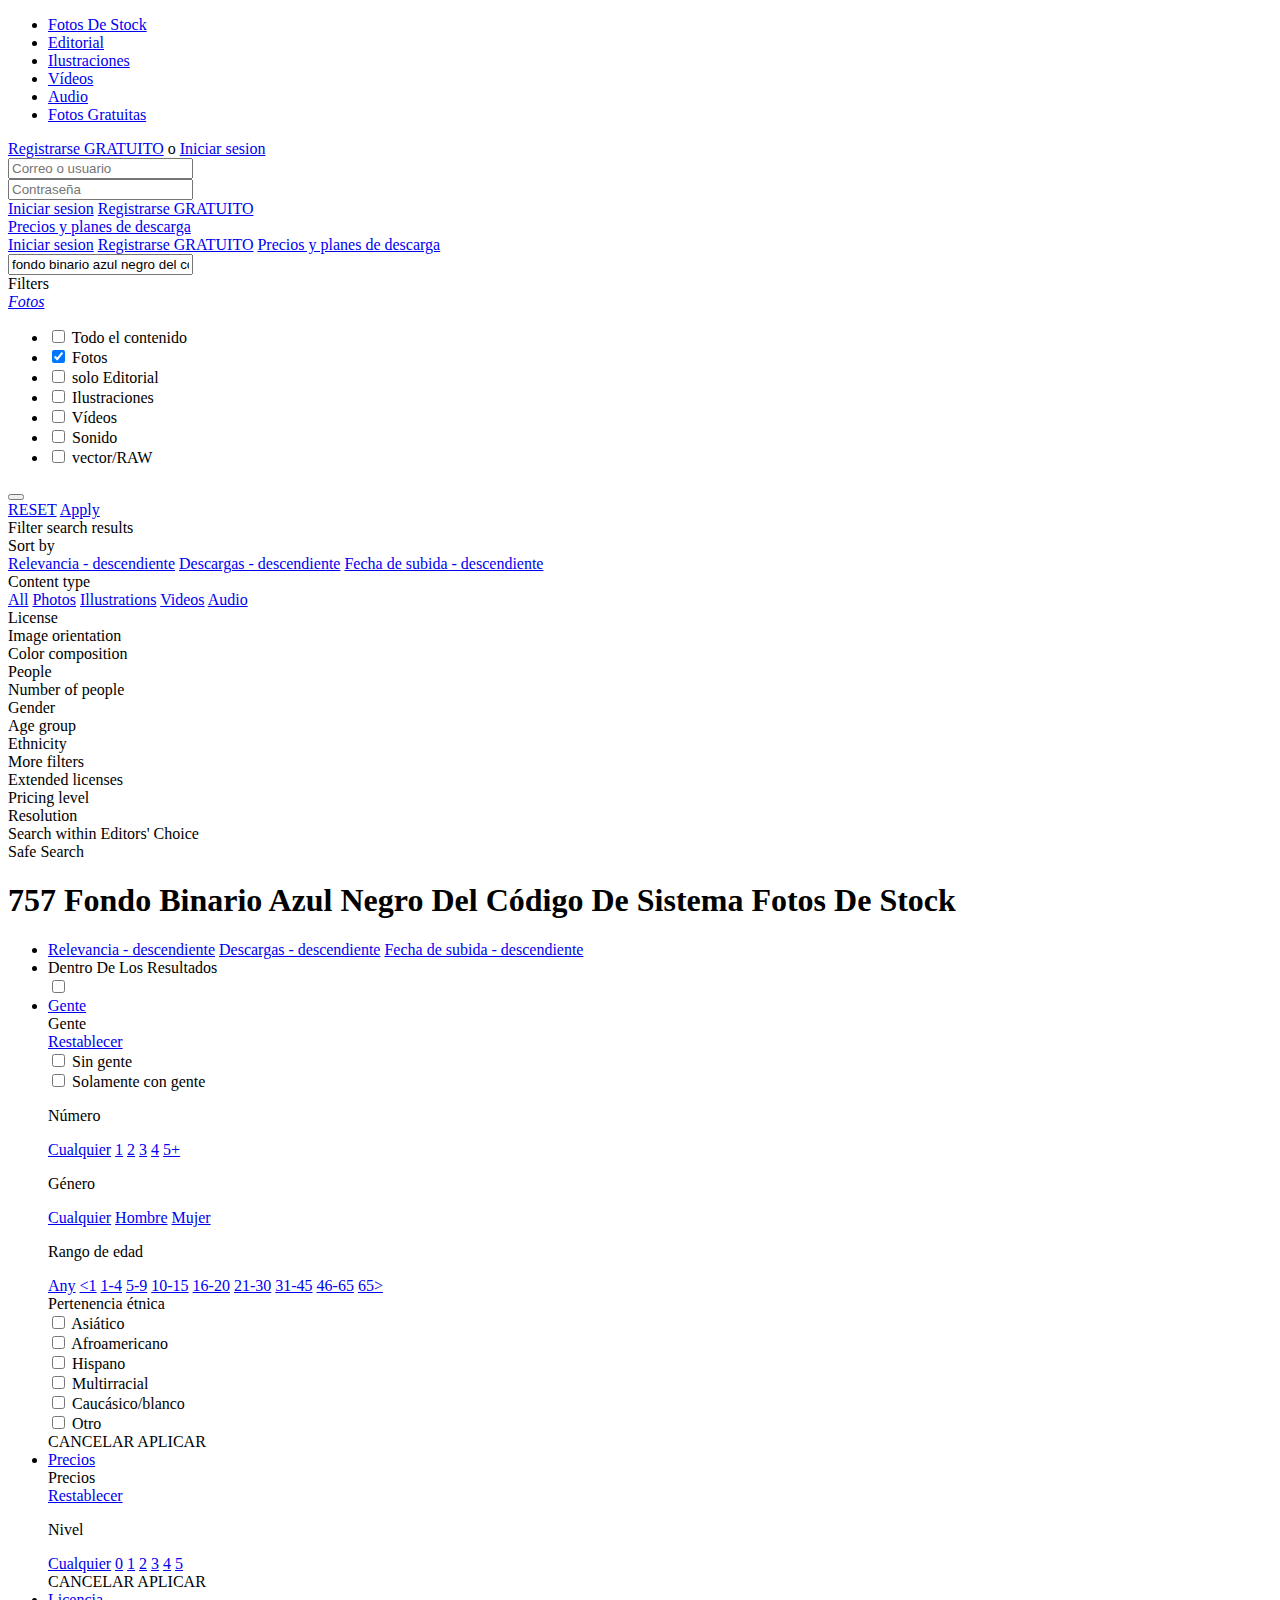
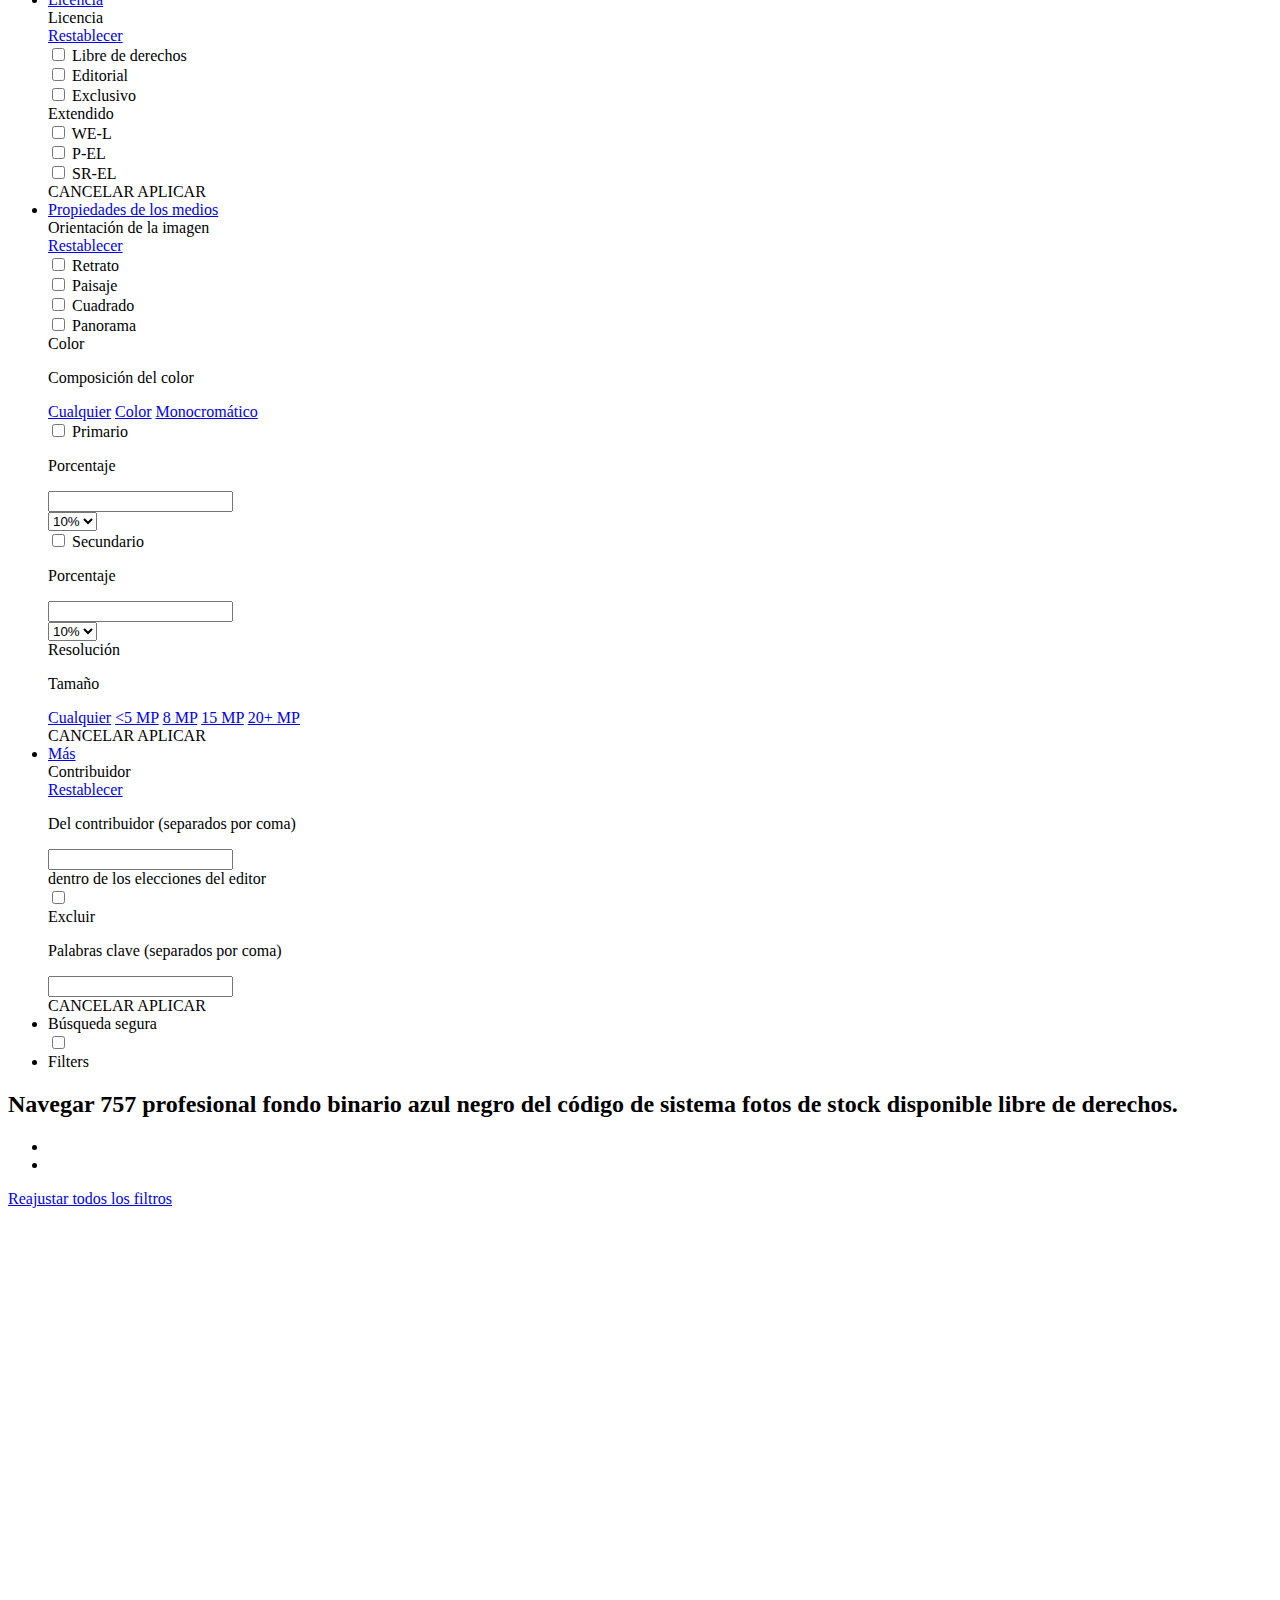
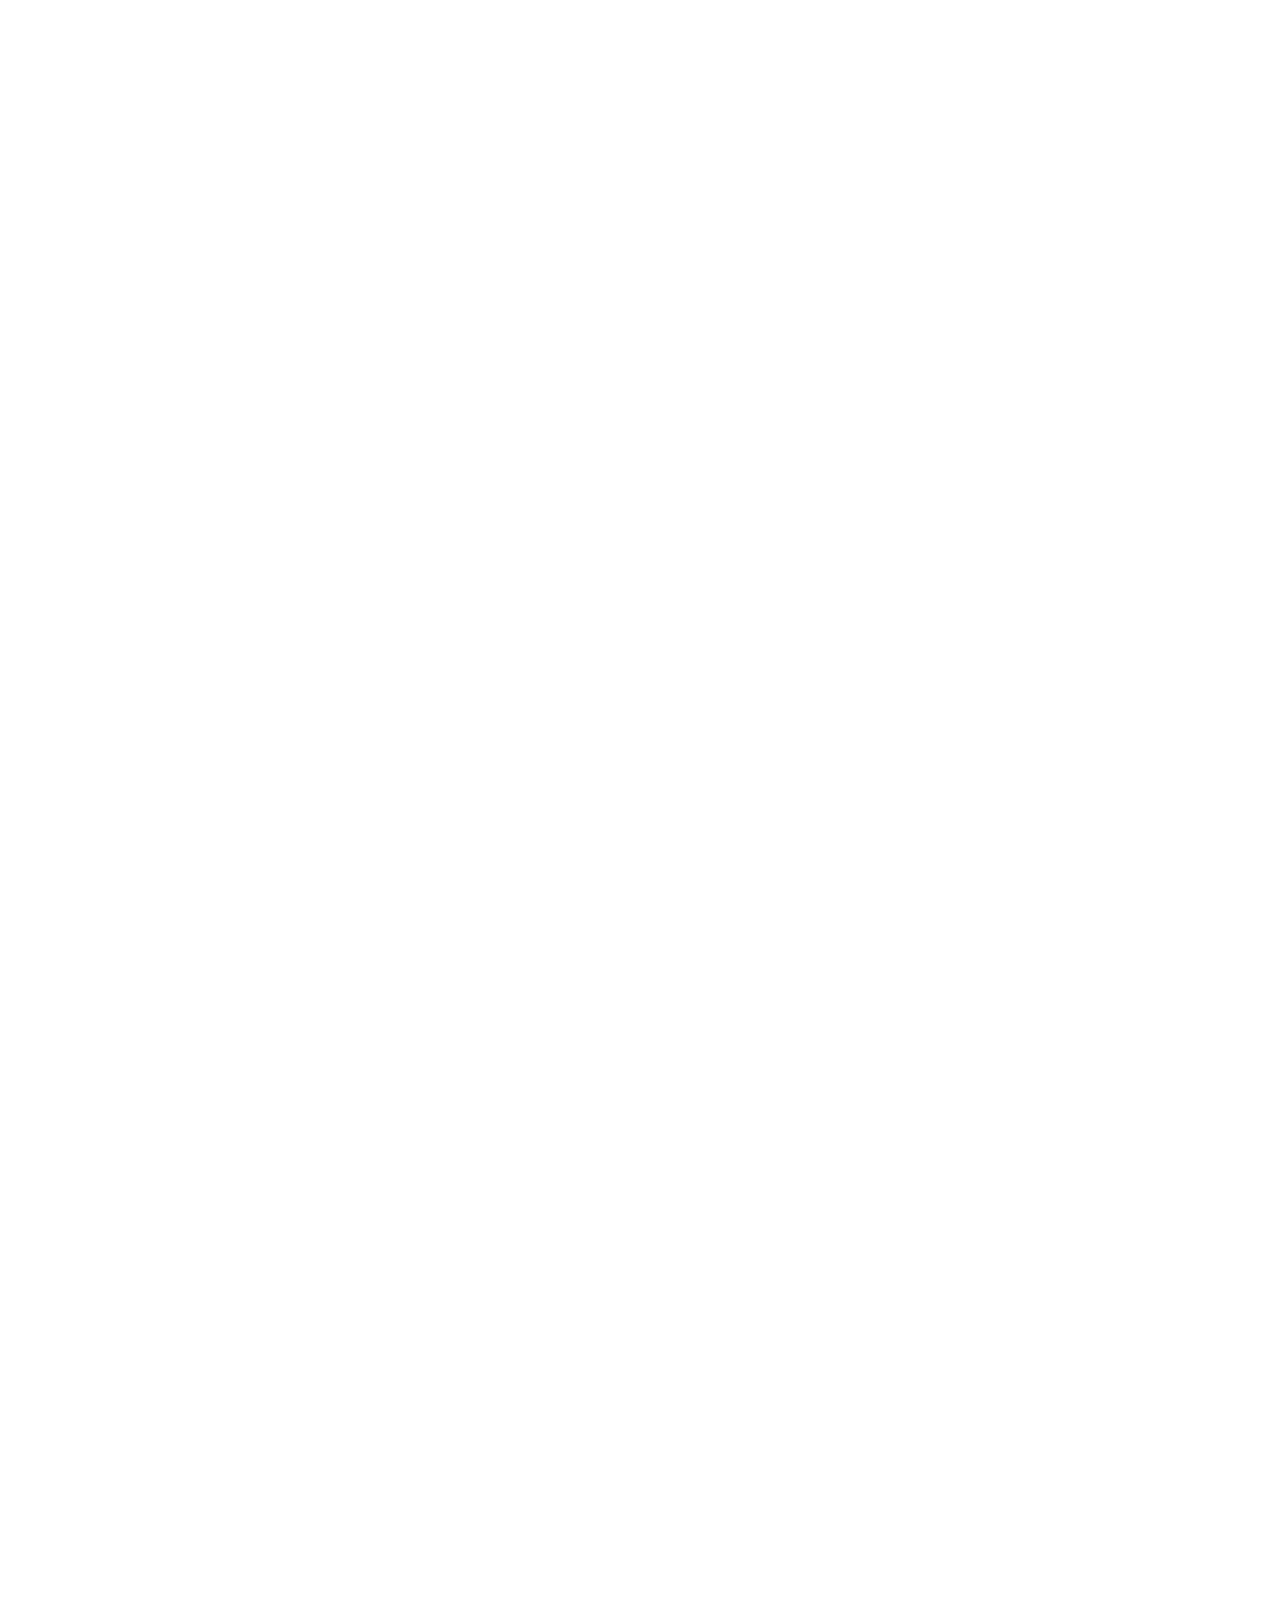
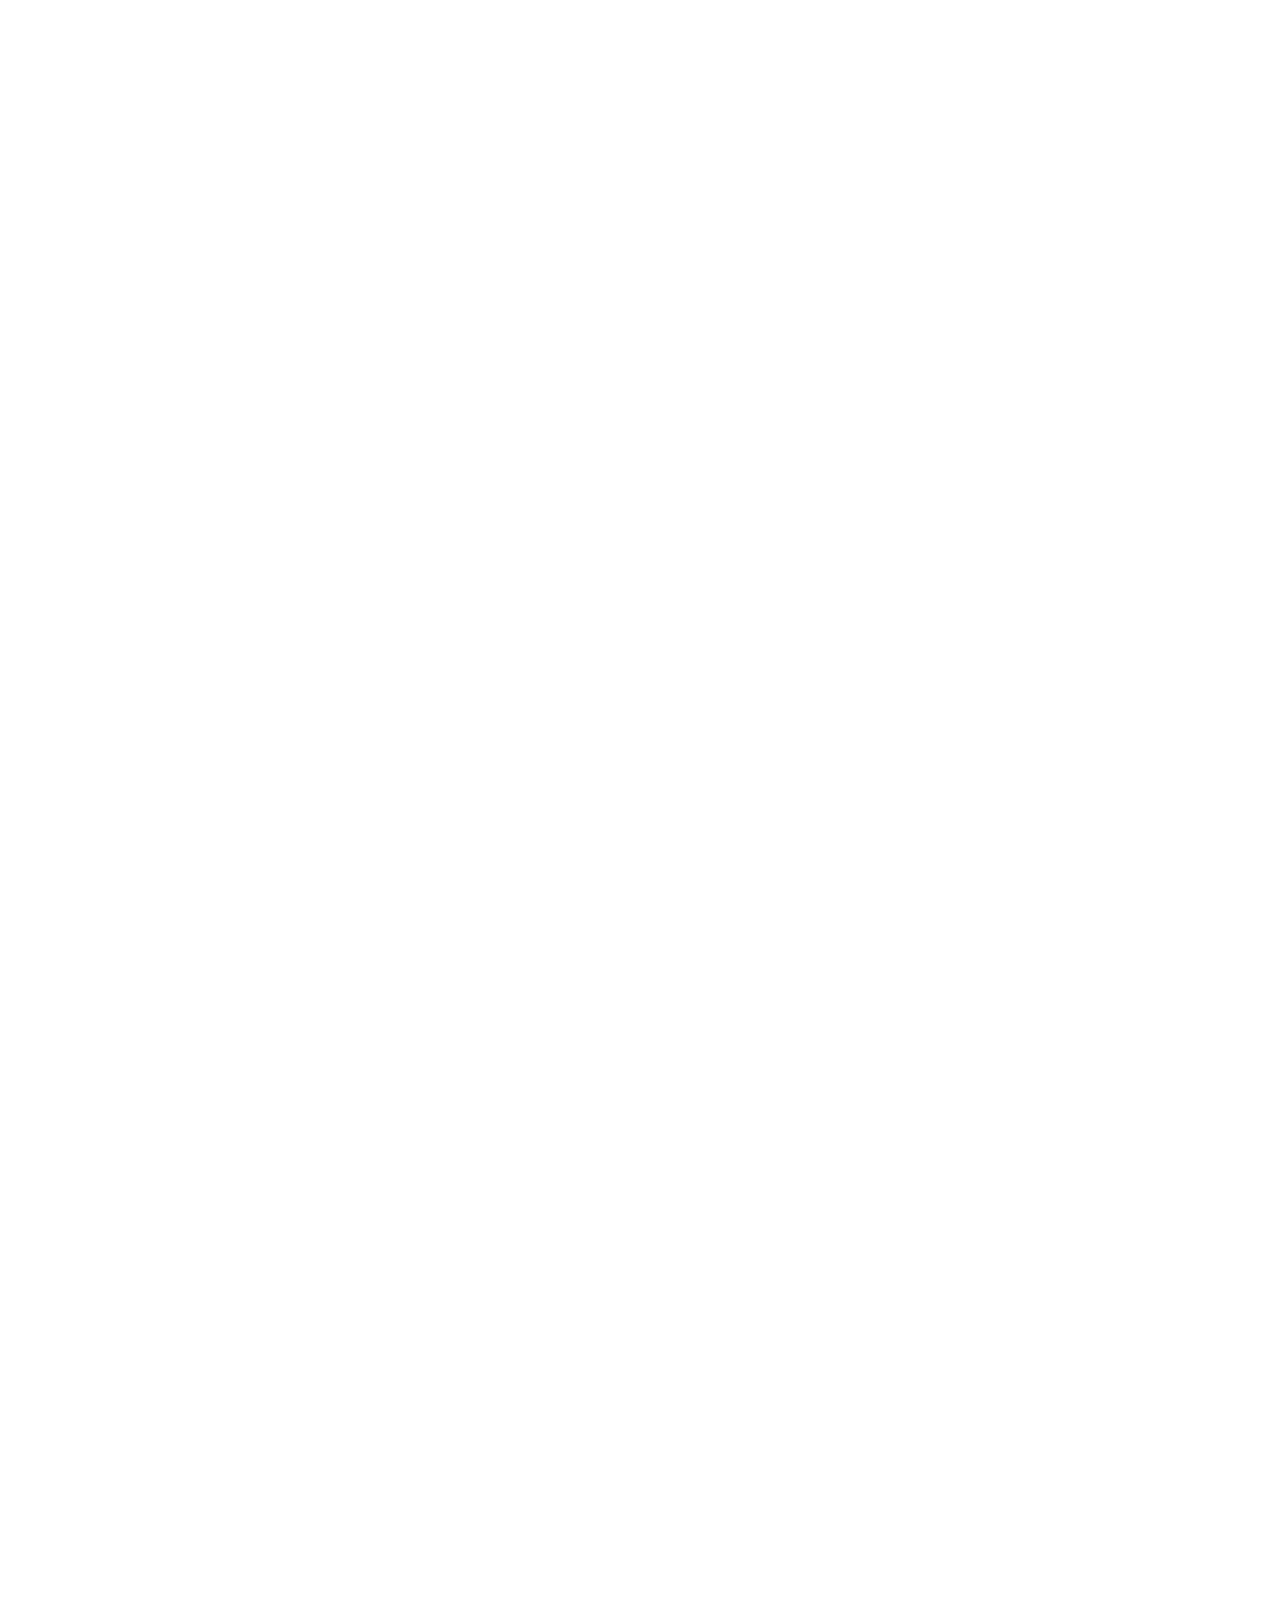
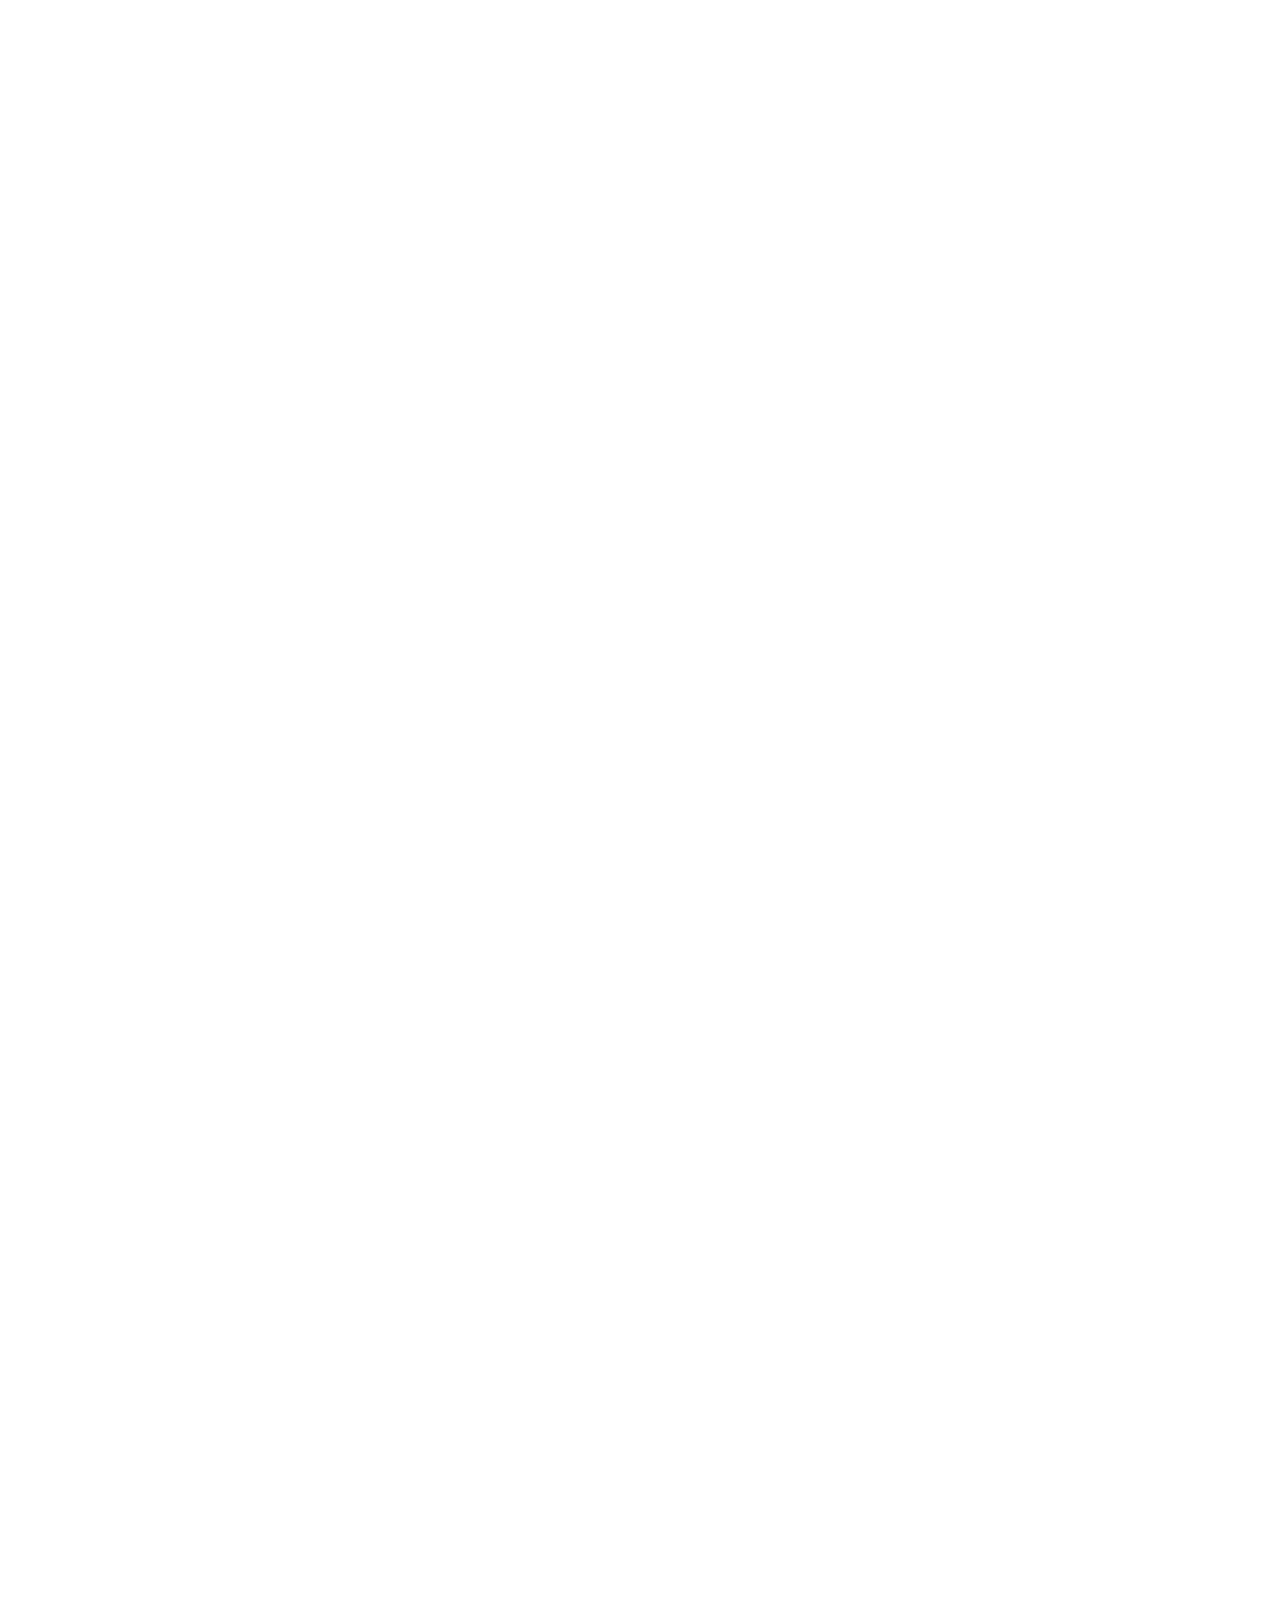
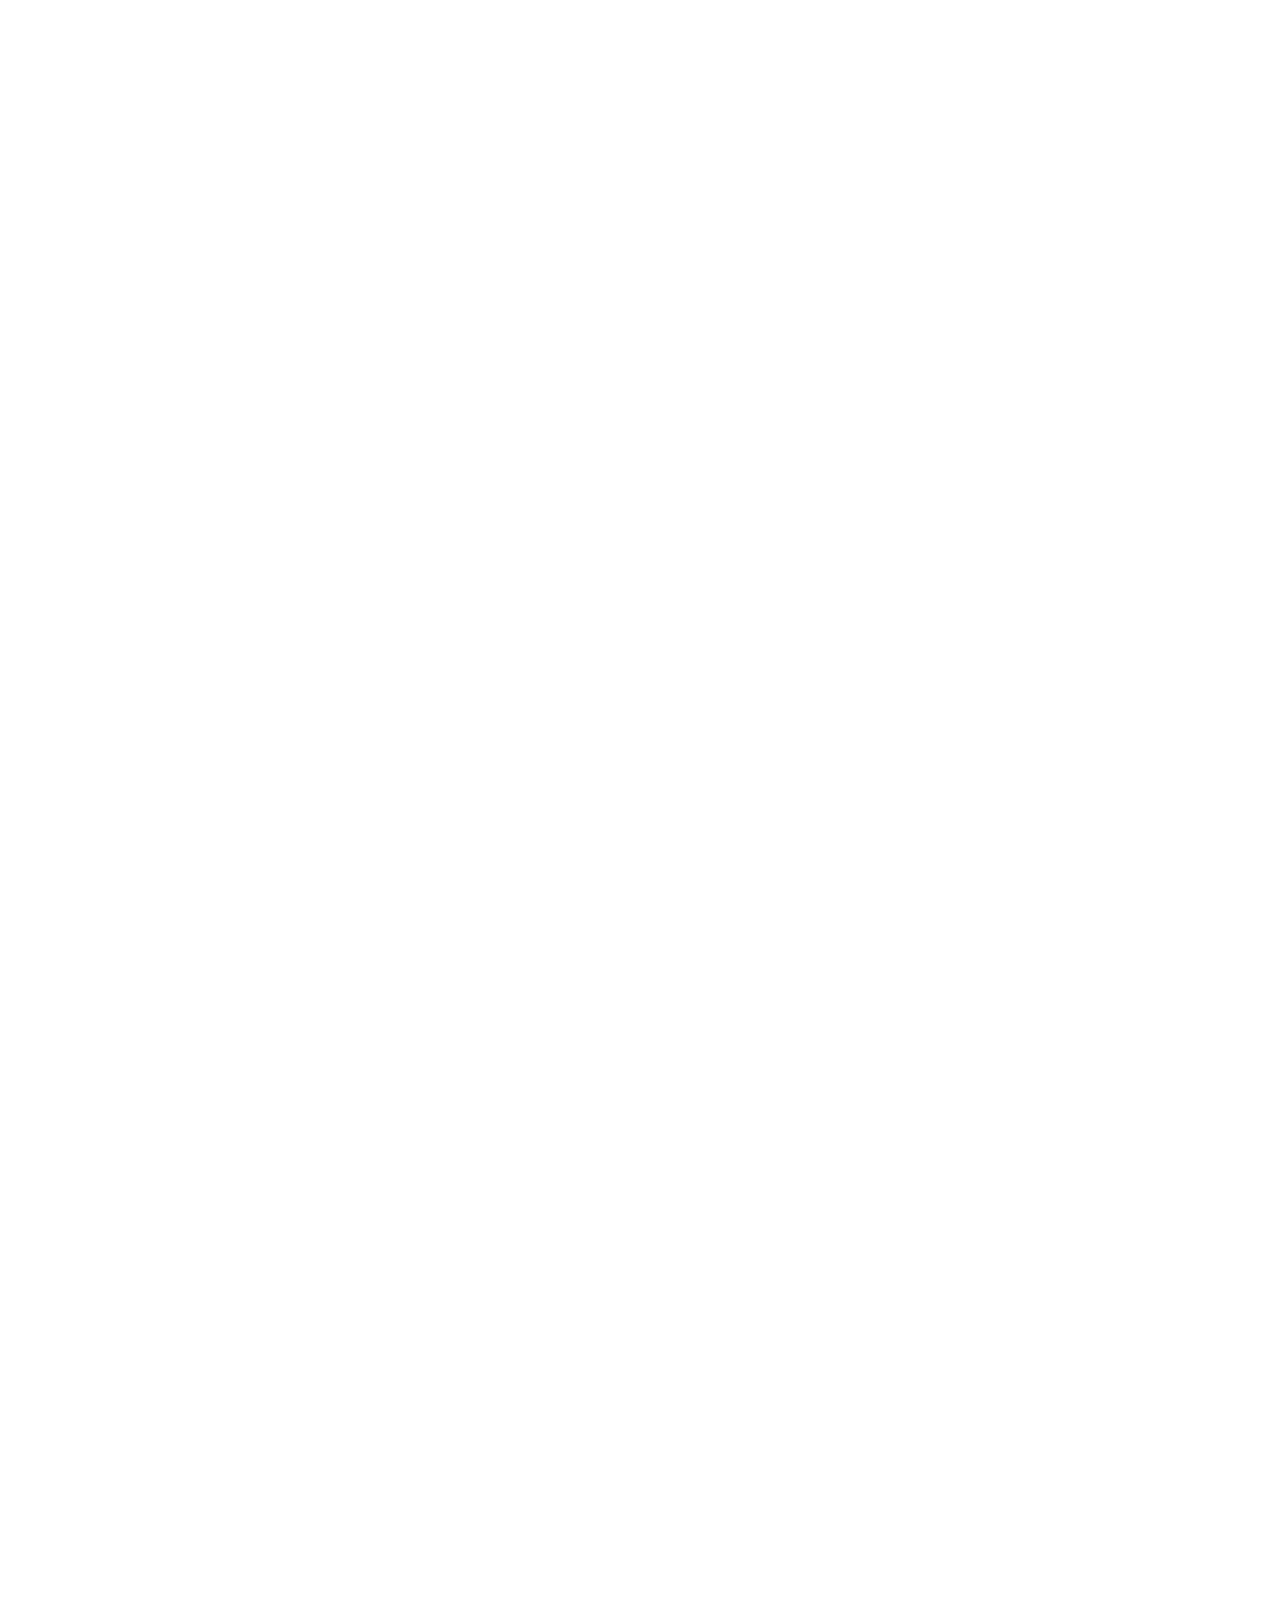
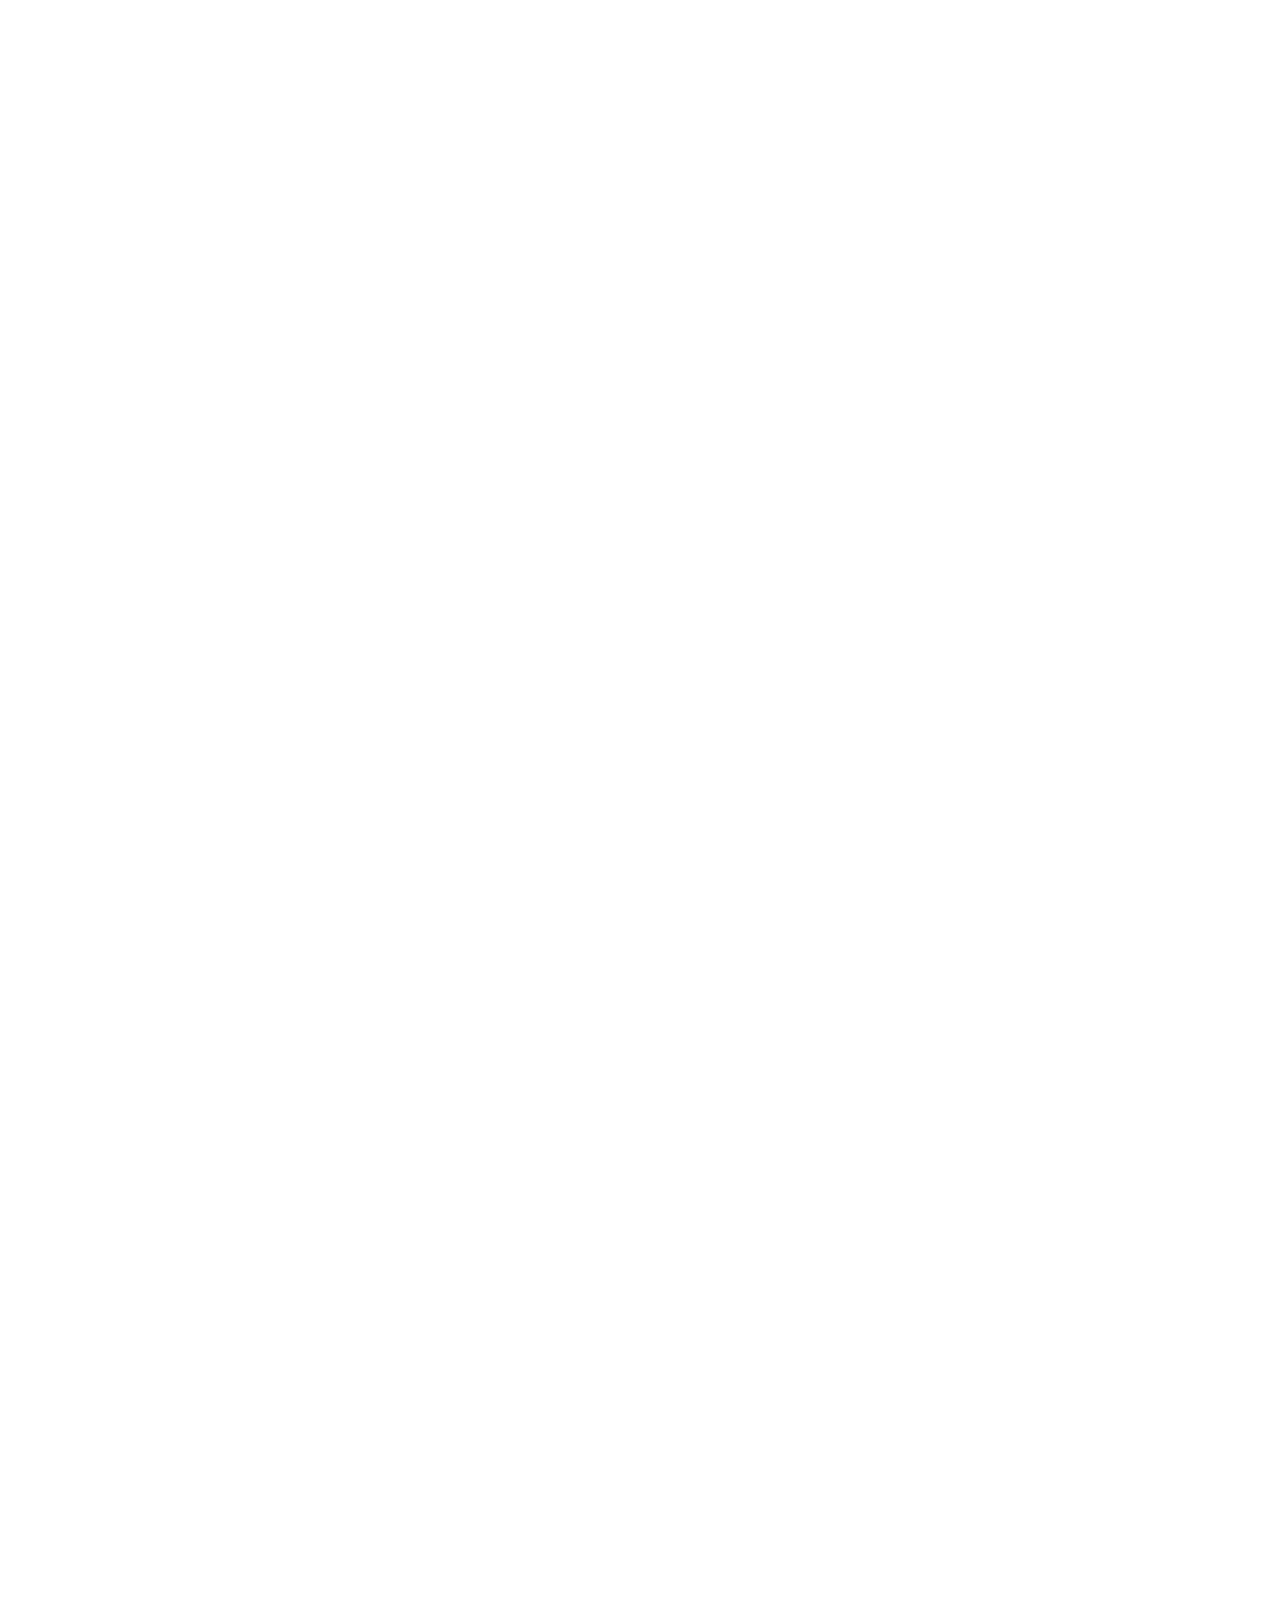
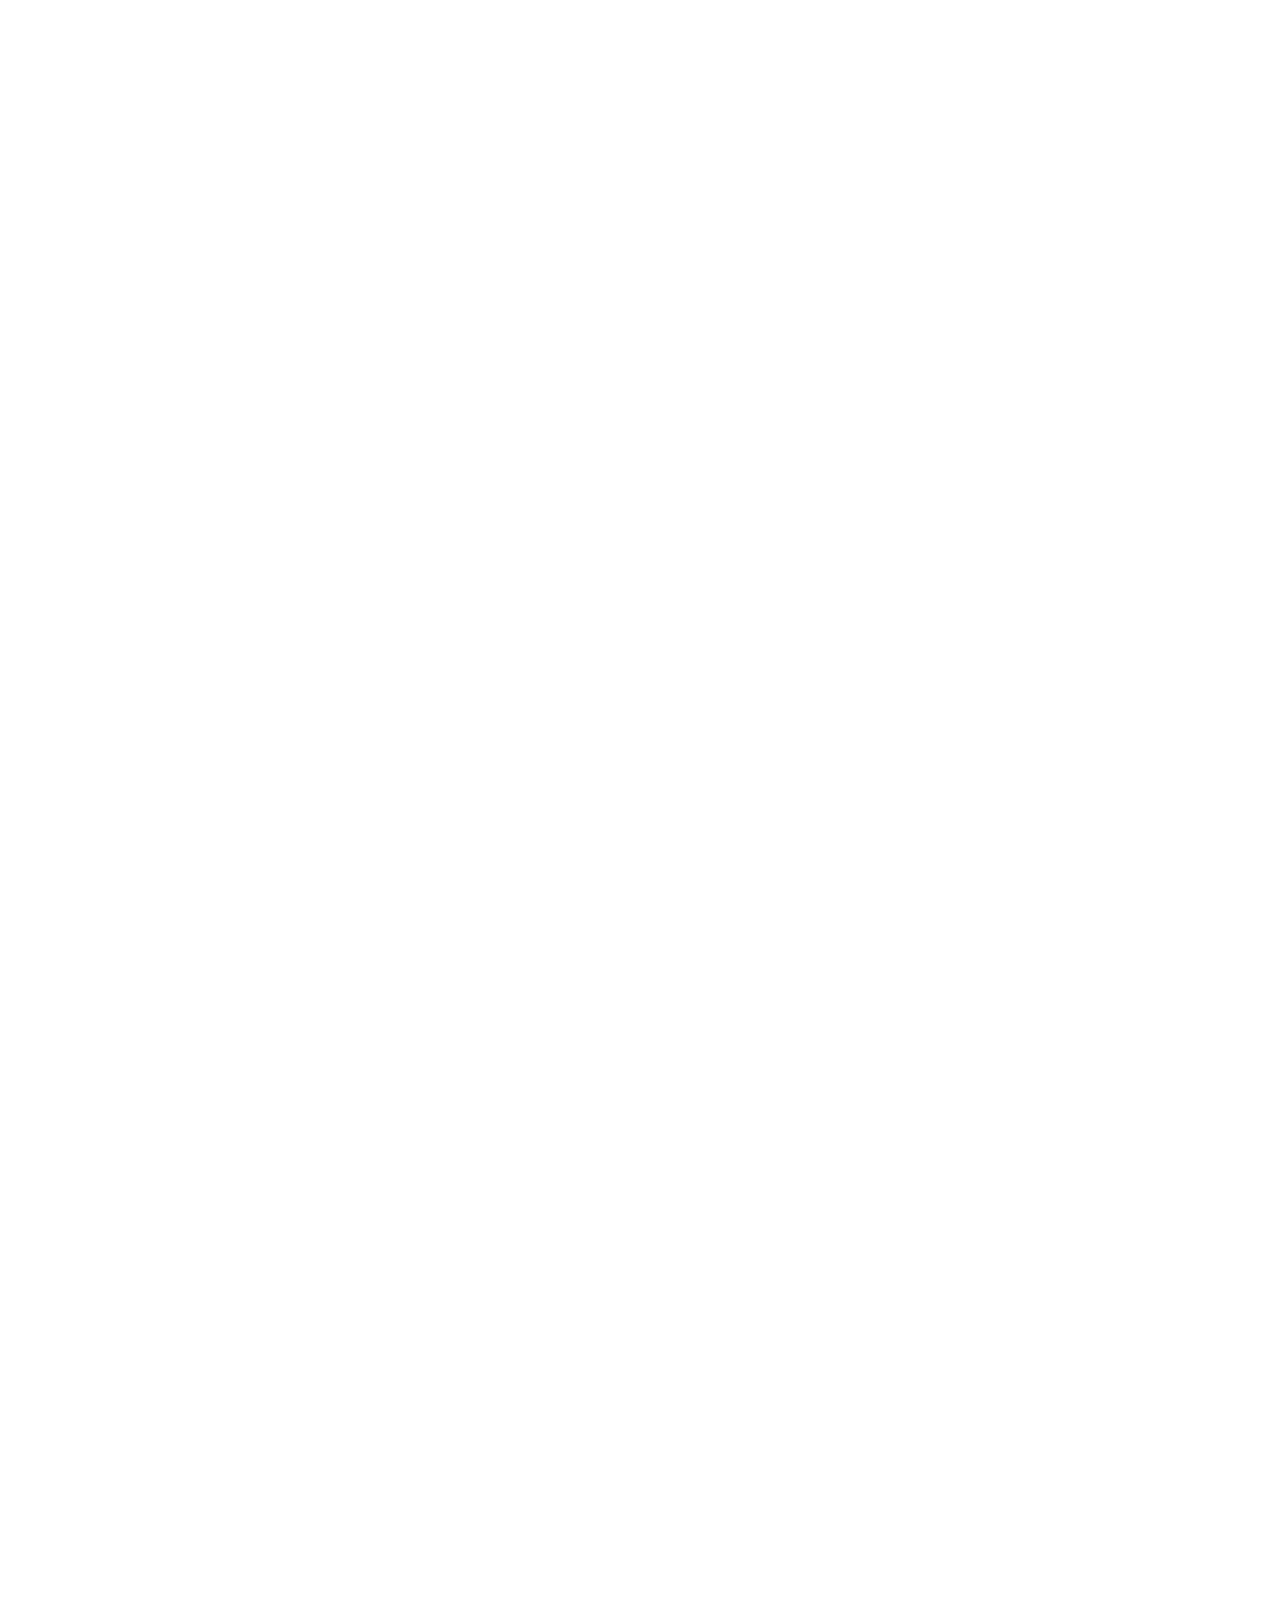
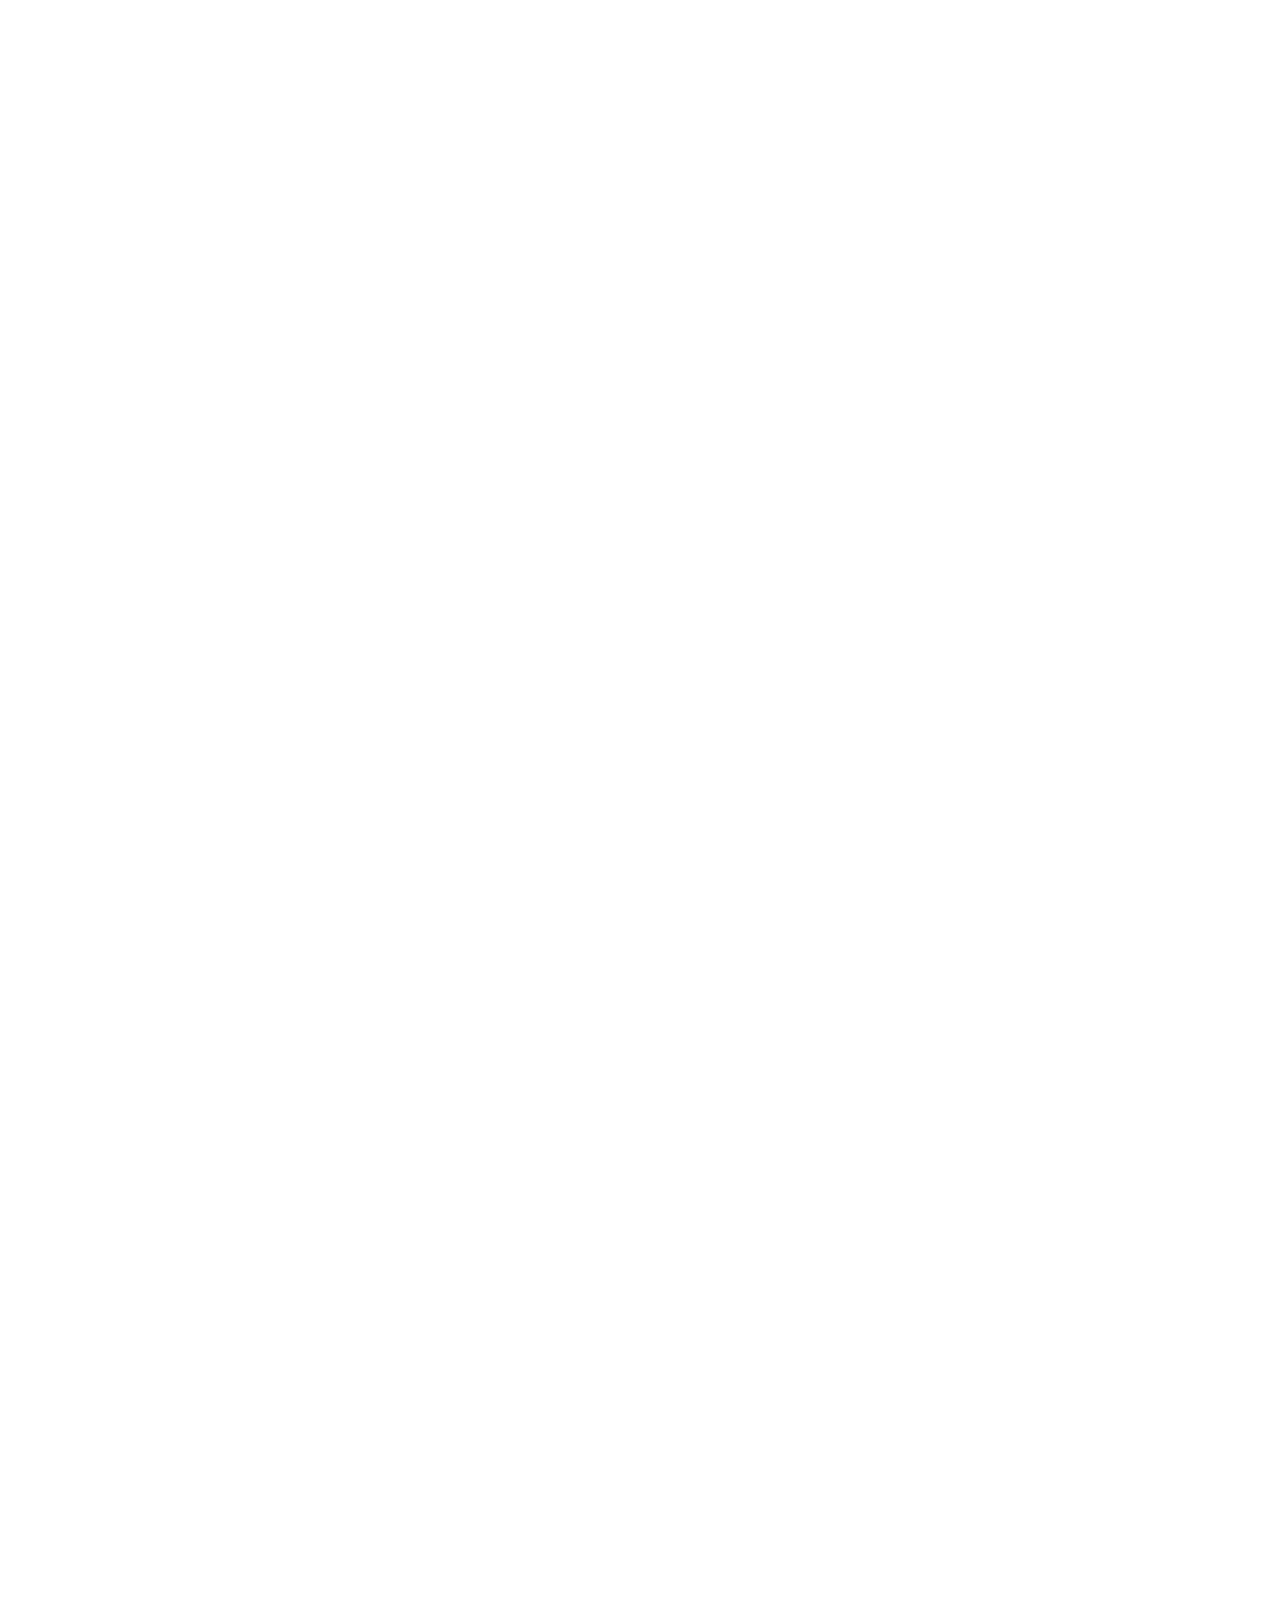
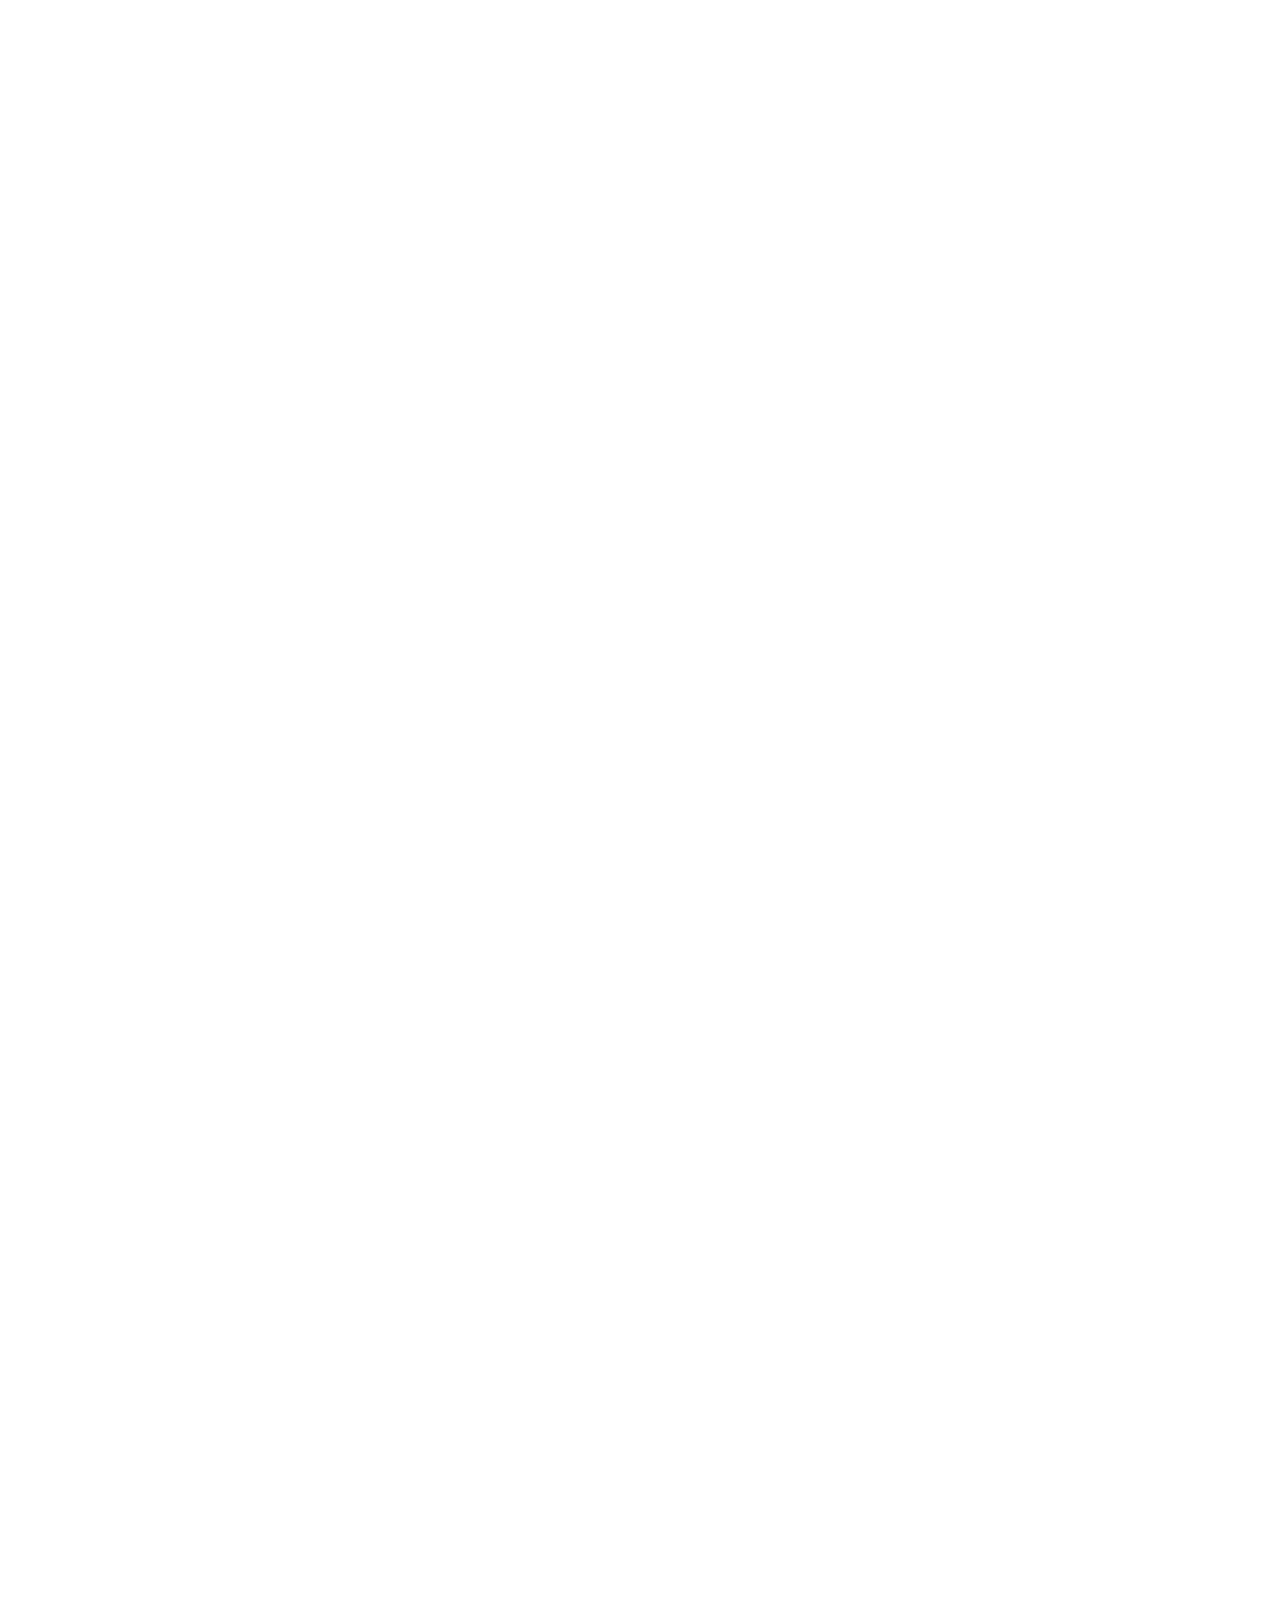
<file: img/codigo.html>
﻿
<!DOCTYPE html>
<html class="html" lang="es">
<head>
<meta charset="UTF-8">
<meta http-equiv="Content-Language" content="es" />



<meta http-equiv="X-UA-Compatible" content="IE=edge">
<meta name="viewport" content="width=device-width, initial-scale=1, minimum-scale=1, maximum-scale=5" />
<title> 757 Fondo Binario Azul Negro Del Código De Sistema Fotos - Libres de Derechos y Gratuitas de Dreamstime</title>
<meta name="robots" content="index, follow">
<link rel="canonical" href="https://es.dreamstime.com/photos-images/fondo-binario-azul-negro-del-código-de-sistema.html">

<link rel="next" href="https://es.dreamstime.com/photos-images/fondo-binario-azul-negro-del-código-de-sistema.html?pg=2" />
<!-- generics -->
<link rel="shortcut icon" href="https://es.dreamstime.com/favicon.ico?v=1">
<link rel="icon" href="https://es.dreamstime.com/favicon-32.png?v=1" sizes="32x32">
<link rel="icon" href="https://es.dreamstime.com/favicon-57.png" sizes="57x57">
<link rel="icon" href="https://es.dreamstime.com/favicon-76.png" sizes="76x76">
<link rel="icon" href="https://es.dreamstime.com/favicon-96.png" sizes="96x96">
<link rel="icon" href="https://es.dreamstime.com/favicon-128.png" sizes="128x128">
<link rel="icon" href="https://es.dreamstime.com/favicon-192.png" sizes="192x192">
<link rel="icon" href="https://es.dreamstime.com/favicon-228.png" sizes="228x228">
<!-- Android -->
<link rel="shortcut icon" sizes="196x196" href="https://es.dreamstime.com/favicon-196.png">
<!-- iOS -->
<link rel="apple-touch-icon" href="https://es.dreamstime.com/favicon-120.png" sizes="120x120">
<link rel="apple-touch-icon" href="https://es.dreamstime.com/favicon-152.png" sizes="152x152">
<link rel="apple-touch-icon" href="https://es.dreamstime.com/favicon-180.png" sizes="180x180">
<!-- Windows 8 IE 10-->
<meta name="msapplication-TileColor" content="#FFFFFF">
<meta name="msapplication-TileImage" content="https://es.dreamstime.com/favicon-144.png"><meta name="google-site-verification" content="mLk9GicTwlS2VcAWCBzXgxoq7SJTAAQ4C3EVA1q9f6o" />
<meta name="yandex-verification" content="fc15fb4ee7997fd8" />
<meta name="baidu-site-verification" content="gHIgxW4qq5" />
<meta name="msvalidate.01" content="4A571D1A28241283FD1E11D94D05690D" />
<meta name="apple-itunes-app" content="app-id=961697616, app-argument=https://www.dreamstime.com/">
<meta name="description" content="Tus Fondo Binario Azul Negro Del Código De Sistema imágenes de stock están listas. Descarga todas las fotos libres de derechos y vectores. Úsalos en diseños comerciales con derechos perpetuos y universales. Dreamstime es la agencia de fotografía de stock más grande del mundo" />
<meta property="og:title" content=" 757 Fondo Binario Azul Negro Del Código De Sistema Fotos - Libres de Derechos y Gratuitas de Dreamstime" />
<meta property="og:description" content="Tus Fondo Binario Azul Negro Del Código De Sistema imágenes de stock están listas. Descarga todas las fotos libres de derechos y vectores. Úsalos en diseños comerciales con derechos perpetuos y universales. Dreamstime es la agencia de fotografía de stock más grande del mundo" />
<meta property="og:url" content="https://es.dreamstime.com/photos-images/fondo-binario-azul-negro-del-código-de-sistema.html" />
<meta property="og:image" content="https://thumbs.dreamstime.com/z/código-binario-azul-en-el-fondo-negro-para-contexto-o-papel-pintado-del-extracto-ordenador-foco-selectivo-152184563.jpg" />
<meta property="og:site_name" content=" 757 Fondo Binario Azul Negro Del Código De Sistema Fotos - Libres de Derechos y Gratuitas de Dreamstime" />
<meta property="og:see_also" content="https://es.dreamstime.com/photos-images/fondo-binario-azul-negro-del-código-de-sistema.html" />
<meta name="twitter:card" content="summary" />
<meta name="twitter:description" content="Tus Fondo Binario Azul Negro Del Código De Sistema imágenes de stock están listas. Descarga todas las fotos libres de derechos y vectores. Úsalos en diseños comerciales con derechos perpetuos y universales. Dreamstime es la agencia de fotografía de stock más grande del mundo" />
<meta name="twitter:title" content=" 757 Fondo Binario Azul Negro Del Código De Sistema Fotos - Libres de Derechos y Gratuitas de Dreamstime" />
<meta name="twitter:site" content="@Dreamstime" />
<meta name="twitter:image" content="https://thumbs.dreamstime.com/z/código-binario-azul-en-el-fondo-negro-para-contexto-o-papel-pintado-del-extracto-ordenador-foco-selectivo-152184563.jpg" />
<meta name="twitter:creator" content="@Dreamstime" />
<meta itemprop="name" content=" 757 Fondo Binario Azul Negro Del Código De Sistema Fotos - Libres de Derechos y Gratuitas de Dreamstime">
<meta itemprop="description" content="Tus Fondo Binario Azul Negro Del Código De Sistema imágenes de stock están listas. Descarga todas las fotos libres de derechos y vectores. Úsalos en diseños comerciales con derechos perpetuos y universales. Dreamstime es la agencia de fotografía de stock más grande del mundo">
<meta itemprop="image" content="https://thumbs.dreamstime.com/z/código-binario-azul-en-el-fondo-negro-para-contexto-o-papel-pintado-del-extracto-ordenador-foco-selectivo-152184563.jpg">

<meta property="fb:app_id" content="102814881127" />
<meta property="og:type" content="website" />
<meta property="og:site_name" content="Dreamstime"/>
<meta name="theme-color" content="#272727">
<!-- HTML5 Shim and Respond.js IE8 support of HTML5 elements and media queries -->
<!--[if lt IE 9]>
    <script src="https://oss.maxcdn.com/libs/html5shiv/3.7.0/html5shiv.js"></script>
    <script src="https://oss.maxcdn.com/libs/respond.js/1.4.2/respond.min.js"></script>
<![endif]-->
<link rel="prefetch" href="https://thumbs.dreamstime.com/front/fonts/dreamstime.ttf?j8v4fd" as="font" type="font/ttf" crossorigin="anonymous" />
<link rel="preload" href="https://thumbs.dreamstime.com/front/fonts/dreamstime.ttf?j8v4fd" as="font" type="font/ttf" crossorigin/>

<link href="https://thumbs.dreamstime.com" rel="preconnect">
<link href="https://front.dreamstime.com" rel="preconnect">

<link href="https://fonts.googleapis.com" rel="preconnect" crossorigin>
<link href="https://connect.facebook.net" rel="preconnect" crossorigin>
<link href="https://www.gstatic.com" rel="preconnect" crossorigin>
<link href="https://mc.yandex.ru" rel="preconnect" crossorigin>
<style>@font-face{font-family:Roboto;font-style:normal;font-weight:300;src:local('Roboto Light'),local('Roboto-Light'),url(https://fonts.gstatic.com/s/roboto/v20/KFOlCnqEu92Fr1MmSU5fCRc4EsA.woff2) format('woff2');unicode-range:U+0460-052F,U+1C80-1C88,U+20B4,U+2DE0-2DFF,U+A640-A69F,U+FE2E-FE2F}@font-face{font-family:Roboto;font-style:normal;font-weight:300;src:local('Roboto Light'),local('Roboto-Light'),url(https://fonts.gstatic.com/s/roboto/v20/KFOlCnqEu92Fr1MmSU5fABc4EsA.woff2) format('woff2');unicode-range:U+0400-045F,U+0490-0491,U+04B0-04B1,U+2116}@font-face{font-family:Roboto;font-style:normal;font-weight:300;src:local('Roboto Light'),local('Roboto-Light'),url(https://fonts.gstatic.com/s/roboto/v20/KFOlCnqEu92Fr1MmSU5fCBc4EsA.woff2) format('woff2');unicode-range:U+1F00-1FFF}@font-face{font-family:Roboto;font-style:normal;font-weight:300;src:local('Roboto Light'),local('Roboto-Light'),url(https://fonts.gstatic.com/s/roboto/v20/KFOlCnqEu92Fr1MmSU5fBxc4EsA.woff2) format('woff2');unicode-range:U+0370-03FF}@font-face{font-family:Roboto;font-style:normal;font-weight:300;src:local('Roboto Light'),local('Roboto-Light'),url(https://fonts.gstatic.com/s/roboto/v20/KFOlCnqEu92Fr1MmSU5fCxc4EsA.woff2) format('woff2');unicode-range:U+0102-0103,U+0110-0111,U+0128-0129,U+0168-0169,U+01A0-01A1,U+01AF-01B0,U+1EA0-1EF9,U+20AB}@font-face{font-family:Roboto;font-style:normal;font-weight:300;src:local('Roboto Light'),local('Roboto-Light'),url(https://fonts.gstatic.com/s/roboto/v20/KFOlCnqEu92Fr1MmSU5fChc4EsA.woff2) format('woff2');unicode-range:U+0100-024F,U+0259,U+1E00-1EFF,U+2020,U+20A0-20AB,U+20AD-20CF,U+2113,U+2C60-2C7F,U+A720-A7FF}@font-face{font-family:Roboto;font-style:normal;font-weight:300;src:local('Roboto Light'),local('Roboto-Light'),url(https://fonts.gstatic.com/s/roboto/v20/KFOlCnqEu92Fr1MmSU5fBBc4.woff2) format('woff2');unicode-range:U+0000-00FF,U+0131,U+0152-0153,U+02BB-02BC,U+02C6,U+02DA,U+02DC,U+2000-206F,U+2074,U+20AC,U+2122,U+2191,U+2193,U+2212,U+2215,U+FEFF,U+FFFD}@font-face{font-family:Roboto;font-style:normal;font-weight:400;src:local('Roboto'),local('Roboto-Regular'),url(https://fonts.gstatic.com/s/roboto/v20/KFOmCnqEu92Fr1Mu72xKOzY.woff2) format('woff2');unicode-range:U+0460-052F,U+1C80-1C88,U+20B4,U+2DE0-2DFF,U+A640-A69F,U+FE2E-FE2F}@font-face{font-family:Roboto;font-style:normal;font-weight:400;src:local('Roboto'),local('Roboto-Regular'),url(https://fonts.gstatic.com/s/roboto/v20/KFOmCnqEu92Fr1Mu5mxKOzY.woff2) format('woff2');unicode-range:U+0400-045F,U+0490-0491,U+04B0-04B1,U+2116}@font-face{font-family:Roboto;font-style:normal;font-weight:400;src:local('Roboto'),local('Roboto-Regular'),url(https://fonts.gstatic.com/s/roboto/v20/KFOmCnqEu92Fr1Mu7mxKOzY.woff2) format('woff2');unicode-range:U+1F00-1FFF}@font-face{font-family:Roboto;font-style:normal;font-weight:400;src:local('Roboto'),local('Roboto-Regular'),url(https://fonts.gstatic.com/s/roboto/v20/KFOmCnqEu92Fr1Mu4WxKOzY.woff2) format('woff2');unicode-range:U+0370-03FF}@font-face{font-family:Roboto;font-style:normal;font-weight:400;src:local('Roboto'),local('Roboto-Regular'),url(https://fonts.gstatic.com/s/roboto/v20/KFOmCnqEu92Fr1Mu7WxKOzY.woff2) format('woff2');unicode-range:U+0102-0103,U+0110-0111,U+0128-0129,U+0168-0169,U+01A0-01A1,U+01AF-01B0,U+1EA0-1EF9,U+20AB}@font-face{font-family:Roboto;font-style:normal;font-weight:400;src:local('Roboto'),local('Roboto-Regular'),url(https://fonts.gstatic.com/s/roboto/v20/KFOmCnqEu92Fr1Mu7GxKOzY.woff2) format('woff2');unicode-range:U+0100-024F,U+0259,U+1E00-1EFF,U+2020,U+20A0-20AB,U+20AD-20CF,U+2113,U+2C60-2C7F,U+A720-A7FF}@font-face{font-family:Roboto;font-style:normal;font-weight:400;src:local('Roboto'),local('Roboto-Regular'),url(https://fonts.gstatic.com/s/roboto/v20/KFOmCnqEu92Fr1Mu4mxK.woff2) format('woff2');unicode-range:U+0000-00FF,U+0131,U+0152-0153,U+02BB-02BC,U+02C6,U+02DA,U+02DC,U+2000-206F,U+2074,U+20AC,U+2122,U+2191,U+2193,U+2212,U+2215,U+FEFF,U+FFFD}@font-face{font-family:Roboto;font-style:normal;font-weight:500;src:local('Roboto Medium'),local('Roboto-Medium'),url(https://fonts.gstatic.com/s/roboto/v20/KFOlCnqEu92Fr1MmEU9fCRc4EsA.woff2) format('woff2');unicode-range:U+0460-052F,U+1C80-1C88,U+20B4,U+2DE0-2DFF,U+A640-A69F,U+FE2E-FE2F}@font-face{font-family:Roboto;font-style:normal;font-weight:500;src:local('Roboto Medium'),local('Roboto-Medium'),url(https://fonts.gstatic.com/s/roboto/v20/KFOlCnqEu92Fr1MmEU9fABc4EsA.woff2) format('woff2');unicode-range:U+0400-045F,U+0490-0491,U+04B0-04B1,U+2116}@font-face{font-family:Roboto;font-style:normal;font-weight:500;src:local('Roboto Medium'),local('Roboto-Medium'),url(https://fonts.gstatic.com/s/roboto/v20/KFOlCnqEu92Fr1MmEU9fCBc4EsA.woff2) format('woff2');unicode-range:U+1F00-1FFF}@font-face{font-family:Roboto;font-style:normal;font-weight:500;src:local('Roboto Medium'),local('Roboto-Medium'),url(https://fonts.gstatic.com/s/roboto/v20/KFOlCnqEu92Fr1MmEU9fBxc4EsA.woff2) format('woff2');unicode-range:U+0370-03FF}@font-face{font-family:Roboto;font-style:normal;font-weight:500;src:local('Roboto Medium'),local('Roboto-Medium'),url(https://fonts.gstatic.com/s/roboto/v20/KFOlCnqEu92Fr1MmEU9fCxc4EsA.woff2) format('woff2');unicode-range:U+0102-0103,U+0110-0111,U+0128-0129,U+0168-0169,U+01A0-01A1,U+01AF-01B0,U+1EA0-1EF9,U+20AB}@font-face{font-family:Roboto;font-style:normal;font-weight:500;src:local('Roboto Medium'),local('Roboto-Medium'),url(https://fonts.gstatic.com/s/roboto/v20/KFOlCnqEu92Fr1MmEU9fChc4EsA.woff2) format('woff2');unicode-range:U+0100-024F,U+0259,U+1E00-1EFF,U+2020,U+20A0-20AB,U+20AD-20CF,U+2113,U+2C60-2C7F,U+A720-A7FF}@font-face{font-family:Roboto;font-style:normal;font-weight:500;src:local('Roboto Medium'),local('Roboto-Medium'),url(https://fonts.gstatic.com/s/roboto/v20/KFOlCnqEu92Fr1MmEU9fBBc4.woff2) format('woff2');unicode-range:U+0000-00FF,U+0131,U+0152-0153,U+02BB-02BC,U+02C6,U+02DA,U+02DC,U+2000-206F,U+2074,U+20AC,U+2122,U+2191,U+2193,U+2212,U+2215,U+FEFF,U+FFFD}@font-face{font-family:Roboto;font-style:normal;font-weight:700;src:local('Roboto Bold'),local('Roboto-Bold'),url(https://fonts.gstatic.com/s/roboto/v20/KFOlCnqEu92Fr1MmWUlfCRc4EsA.woff2) format('woff2');unicode-range:U+0460-052F,U+1C80-1C88,U+20B4,U+2DE0-2DFF,U+A640-A69F,U+FE2E-FE2F}@font-face{font-family:Roboto;font-style:normal;font-weight:700;src:local('Roboto Bold'),local('Roboto-Bold'),url(https://fonts.gstatic.com/s/roboto/v20/KFOlCnqEu92Fr1MmWUlfABc4EsA.woff2) format('woff2');unicode-range:U+0400-045F,U+0490-0491,U+04B0-04B1,U+2116}@font-face{font-family:Roboto;font-style:normal;font-weight:700;src:local('Roboto Bold'),local('Roboto-Bold'),url(https://fonts.gstatic.com/s/roboto/v20/KFOlCnqEu92Fr1MmWUlfCBc4EsA.woff2) format('woff2');unicode-range:U+1F00-1FFF}@font-face{font-family:Roboto;font-style:normal;font-weight:700;src:local('Roboto Bold'),local('Roboto-Bold'),url(https://fonts.gstatic.com/s/roboto/v20/KFOlCnqEu92Fr1MmWUlfBxc4EsA.woff2) format('woff2');unicode-range:U+0370-03FF}@font-face{font-family:Roboto;font-style:normal;font-weight:700;src:local('Roboto Bold'),local('Roboto-Bold'),url(https://fonts.gstatic.com/s/roboto/v20/KFOlCnqEu92Fr1MmWUlfCxc4EsA.woff2) format('woff2');unicode-range:U+0102-0103,U+0110-0111,U+0128-0129,U+0168-0169,U+01A0-01A1,U+01AF-01B0,U+1EA0-1EF9,U+20AB}@font-face{font-family:Roboto;font-style:normal;font-weight:700;src:local('Roboto Bold'),local('Roboto-Bold'),url(https://fonts.gstatic.com/s/roboto/v20/KFOlCnqEu92Fr1MmWUlfChc4EsA.woff2) format('woff2');unicode-range:U+0100-024F,U+0259,U+1E00-1EFF,U+2020,U+20A0-20AB,U+20AD-20CF,U+2113,U+2C60-2C7F,U+A720-A7FF}@font-face{font-family:Roboto;font-style:normal;font-weight:700;src:local('Roboto Bold'),local('Roboto-Bold'),url(https://fonts.gstatic.com/s/roboto/v20/KFOlCnqEu92Fr1MmWUlfBBc4.woff2) format('woff2');unicode-range:U+0000-00FF,U+0131,U+0152-0153,U+02BB-02BC,U+02C6,U+02DA,U+02DC,U+2000-206F,U+2074,U+20AC,U+2122,U+2191,U+2193,U+2212,U+2215,U+FEFF,U+FFFD}@font-face{font-family:'Roboto Condensed';font-style:normal;font-weight:300;src:local('Roboto Condensed Light'),local('RobotoCondensed-Light'),url(https://fonts.gstatic.com/s/robotocondensed/v19/ieVi2ZhZI2eCN5jzbjEETS9weq8-33mZGCkYb8td.woff2) format('woff2');unicode-range:U+0460-052F,U+1C80-1C88,U+20B4,U+2DE0-2DFF,U+A640-A69F,U+FE2E-FE2F}@font-face{font-family:'Roboto Condensed';font-style:normal;font-weight:300;src:local('Roboto Condensed Light'),local('RobotoCondensed-Light'),url(https://fonts.gstatic.com/s/robotocondensed/v19/ieVi2ZhZI2eCN5jzbjEETS9weq8-33mZGCAYb8td.woff2) format('woff2');unicode-range:U+0400-045F,U+0490-0491,U+04B0-04B1,U+2116}@font-face{font-family:'Roboto Condensed';font-style:normal;font-weight:300;src:local('Roboto Condensed Light'),local('RobotoCondensed-Light'),url(https://fonts.gstatic.com/s/robotocondensed/v19/ieVi2ZhZI2eCN5jzbjEETS9weq8-33mZGCgYb8td.woff2) format('woff2');unicode-range:U+1F00-1FFF}@font-face{font-family:'Roboto Condensed';font-style:normal;font-weight:300;src:local('Roboto Condensed Light'),local('RobotoCondensed-Light'),url(https://fonts.gstatic.com/s/robotocondensed/v19/ieVi2ZhZI2eCN5jzbjEETS9weq8-33mZGCcYb8td.woff2) format('woff2');unicode-range:U+0370-03FF}@font-face{font-family:'Roboto Condensed';font-style:normal;font-weight:300;src:local('Roboto Condensed Light'),local('RobotoCondensed-Light'),url(https://fonts.gstatic.com/s/robotocondensed/v19/ieVi2ZhZI2eCN5jzbjEETS9weq8-33mZGCsYb8td.woff2) format('woff2');unicode-range:U+0102-0103,U+0110-0111,U+0128-0129,U+0168-0169,U+01A0-01A1,U+01AF-01B0,U+1EA0-1EF9,U+20AB}@font-face{font-family:'Roboto Condensed';font-style:normal;font-weight:300;src:local('Roboto Condensed Light'),local('RobotoCondensed-Light'),url(https://fonts.gstatic.com/s/robotocondensed/v19/ieVi2ZhZI2eCN5jzbjEETS9weq8-33mZGCoYb8td.woff2) format('woff2');unicode-range:U+0100-024F,U+0259,U+1E00-1EFF,U+2020,U+20A0-20AB,U+20AD-20CF,U+2113,U+2C60-2C7F,U+A720-A7FF}@font-face{font-family:'Roboto Condensed';font-style:normal;font-weight:300;src:local('Roboto Condensed Light'),local('RobotoCondensed-Light'),url(https://fonts.gstatic.com/s/robotocondensed/v19/ieVi2ZhZI2eCN5jzbjEETS9weq8-33mZGCQYbw.woff2) format('woff2');unicode-range:U+0000-00FF,U+0131,U+0152-0153,U+02BB-02BC,U+02C6,U+02DA,U+02DC,U+2000-206F,U+2074,U+20AC,U+2122,U+2191,U+2193,U+2212,U+2215,U+FEFF,U+FFFD}@font-face{font-family:'Roboto Condensed';font-style:normal;font-weight:400;src:local('Roboto Condensed'),local('RobotoCondensed-Regular'),url(https://fonts.gstatic.com/s/robotocondensed/v19/ieVl2ZhZI2eCN5jzbjEETS9weq8-19-7DRs5.woff2) format('woff2');unicode-range:U+0460-052F,U+1C80-1C88,U+20B4,U+2DE0-2DFF,U+A640-A69F,U+FE2E-FE2F}@font-face{font-family:'Roboto Condensed';font-style:normal;font-weight:400;src:local('Roboto Condensed'),local('RobotoCondensed-Regular'),url(https://fonts.gstatic.com/s/robotocondensed/v19/ieVl2ZhZI2eCN5jzbjEETS9weq8-19a7DRs5.woff2) format('woff2');unicode-range:U+0400-045F,U+0490-0491,U+04B0-04B1,U+2116}@font-face{font-family:'Roboto Condensed';font-style:normal;font-weight:400;src:local('Roboto Condensed'),local('RobotoCondensed-Regular'),url(https://fonts.gstatic.com/s/robotocondensed/v19/ieVl2ZhZI2eCN5jzbjEETS9weq8-1967DRs5.woff2) format('woff2');unicode-range:U+1F00-1FFF}@font-face{font-family:'Roboto Condensed';font-style:normal;font-weight:400;src:local('Roboto Condensed'),local('RobotoCondensed-Regular'),url(https://fonts.gstatic.com/s/robotocondensed/v19/ieVl2ZhZI2eCN5jzbjEETS9weq8-19G7DRs5.woff2) format('woff2');unicode-range:U+0370-03FF}@font-face{font-family:'Roboto Condensed';font-style:normal;font-weight:400;src:local('Roboto Condensed'),local('RobotoCondensed-Regular'),url(https://fonts.gstatic.com/s/robotocondensed/v19/ieVl2ZhZI2eCN5jzbjEETS9weq8-1927DRs5.woff2) format('woff2');unicode-range:U+0102-0103,U+0110-0111,U+0128-0129,U+0168-0169,U+01A0-01A1,U+01AF-01B0,U+1EA0-1EF9,U+20AB}@font-face{font-family:'Roboto Condensed';font-style:normal;font-weight:400;src:local('Roboto Condensed'),local('RobotoCondensed-Regular'),url(https://fonts.gstatic.com/s/robotocondensed/v19/ieVl2ZhZI2eCN5jzbjEETS9weq8-19y7DRs5.woff2) format('woff2');unicode-range:U+0100-024F,U+0259,U+1E00-1EFF,U+2020,U+20A0-20AB,U+20AD-20CF,U+2113,U+2C60-2C7F,U+A720-A7FF}@font-face{font-family:'Roboto Condensed';font-style:normal;font-weight:400;src:local('Roboto Condensed'),local('RobotoCondensed-Regular'),url(https://fonts.gstatic.com/s/robotocondensed/v19/ieVl2ZhZI2eCN5jzbjEETS9weq8-19K7DQ.woff2) format('woff2');unicode-range:U+0000-00FF,U+0131,U+0152-0153,U+02BB-02BC,U+02C6,U+02DA,U+02DC,U+2000-206F,U+2074,U+20AC,U+2122,U+2191,U+2193,U+2212,U+2215,U+FEFF,U+FFFD}@font-face{font-family:'Roboto Condensed';font-style:normal;font-weight:700;src:local('Roboto Condensed Bold'),local('RobotoCondensed-Bold'),url(https://fonts.gstatic.com/s/robotocondensed/v19/ieVi2ZhZI2eCN5jzbjEETS9weq8-32meGCkYb8td.woff2) format('woff2');unicode-range:U+0460-052F,U+1C80-1C88,U+20B4,U+2DE0-2DFF,U+A640-A69F,U+FE2E-FE2F}@font-face{font-family:'Roboto Condensed';font-style:normal;font-weight:700;src:local('Roboto Condensed Bold'),local('RobotoCondensed-Bold'),url(https://fonts.gstatic.com/s/robotocondensed/v19/ieVi2ZhZI2eCN5jzbjEETS9weq8-32meGCAYb8td.woff2) format('woff2');unicode-range:U+0400-045F,U+0490-0491,U+04B0-04B1,U+2116}@font-face{font-family:'Roboto Condensed';font-style:normal;font-weight:700;src:local('Roboto Condensed Bold'),local('RobotoCondensed-Bold'),url(https://fonts.gstatic.com/s/robotocondensed/v19/ieVi2ZhZI2eCN5jzbjEETS9weq8-32meGCgYb8td.woff2) format('woff2');unicode-range:U+1F00-1FFF}@font-face{font-family:'Roboto Condensed';font-style:normal;font-weight:700;src:local('Roboto Condensed Bold'),local('RobotoCondensed-Bold'),url(https://fonts.gstatic.com/s/robotocondensed/v19/ieVi2ZhZI2eCN5jzbjEETS9weq8-32meGCcYb8td.woff2) format('woff2');unicode-range:U+0370-03FF}@font-face{font-family:'Roboto Condensed';font-style:normal;font-weight:700;src:local('Roboto Condensed Bold'),local('RobotoCondensed-Bold'),url(https://fonts.gstatic.com/s/robotocondensed/v19/ieVi2ZhZI2eCN5jzbjEETS9weq8-32meGCsYb8td.woff2) format('woff2');unicode-range:U+0102-0103,U+0110-0111,U+0128-0129,U+0168-0169,U+01A0-01A1,U+01AF-01B0,U+1EA0-1EF9,U+20AB}@font-face{font-family:'Roboto Condensed';font-style:normal;font-weight:700;src:local('Roboto Condensed Bold'),local('RobotoCondensed-Bold'),url(https://fonts.gstatic.com/s/robotocondensed/v19/ieVi2ZhZI2eCN5jzbjEETS9weq8-32meGCoYb8td.woff2) format('woff2');unicode-range:U+0100-024F,U+0259,U+1E00-1EFF,U+2020,U+20A0-20AB,U+20AD-20CF,U+2113,U+2C60-2C7F,U+A720-A7FF}@font-face{font-family:'Roboto Condensed';font-style:normal;font-weight:700;src:local('Roboto Condensed Bold'),local('RobotoCondensed-Bold'),url(https://fonts.gstatic.com/s/robotocondensed/v19/ieVi2ZhZI2eCN5jzbjEETS9weq8-32meGCQYbw.woff2) format('woff2');unicode-range:U+0000-00FF,U+0131,U+0152-0153,U+02BB-02BC,U+02C6,U+02DA,U+02DC,U+2000-206F,U+2074,U+20AC,U+2122,U+2191,U+2193,U+2212,U+2215,U+FEFF,U+FFFD}</style>
<link href="https://front.dreamstime.com/css/dt-search.css?1035" type="text/css" rel="stylesheet" />
<script>
var front_adr='https://front.dreamstime.com/';
var memberid='';
var securitycheck='014a3d4e0651756896c5ac37046eaad0';
var securityhashjson='{"data":{"securitycheck":"014a3d4e0651756896c5ac37046eaad0"}}';
var show_wpn=1;
var cssfiles = '';
var jQl={q:[],dq:[],gs:[],ready:function(a){"function"==typeof a&&jQl.q.push(a);return jQl},getScript:function(a,c){jQl.gs.push([a,c])},unq:function(){for(var a=0;a<jQl.q.length;a++)jQl.q[a]();jQl.q=[]},ungs:function(){for(var a=0;a<jQl.gs.length;a++)jQuery.getScript(jQl.gs[a][0],jQl.gs[a][1]);jQl.gs=[]},bId:null,boot:function(a){"undefined"==typeof window.jQuery.fn?jQl.bId||(jQl.bId=setInterval(function(){jQl.boot(a)},25)):(jQl.bId&&clearInterval(jQl.bId),jQl.bId=0,jQl.unqjQdep(),jQl.ungs(),jQuery(jQl.unq()), "function"==typeof a&&a())},booted:function(){return 0===jQl.bId},loadjQ:function(a,c){setTimeout(function(){var b=document.createElement("script");b.src=a;document.getElementsByTagName("head")[0].appendChild(b)},1);jQl.boot(c)},loadjQdep:function(a){jQl.loadxhr(a,jQl.qdep)},qdep:function(a){a&&("undefined"!==typeof window.jQuery.fn&&!jQl.dq.length?jQl.rs(a):jQl.dq.push(a))},unqjQdep:function(){if("undefined"==typeof window.jQuery.fn)setTimeout(jQl.unqjQdep,50);else{for(var a=0;a<jQl.dq.length;a++)jQl.rs(jQl.dq[a]); jQl.dq=[]}},rs:function(a){var c=document.createElement("script");document.getElementsByTagName("head")[0].appendChild(c);c.text=a},loadxhr:function(a,c){var b;b=jQl.getxo();b.onreadystatechange=function(){4!=b.readyState||200!=b.status||c(b.responseText,a)};try{b.open("GET",a,!0),b.send("")}catch(d){}},getxo:function(){var a=!1;try{a=new XMLHttpRequest}catch(c){for(var b=["MSXML2.XMLHTTP.5.0","MSXML2.XMLHTTP.4.0","MSXML2.XMLHTTP.3.0","MSXML2.XMLHTTP","Microsoft.XMLHTTP"],d=0;d<b.length;++d){try{a= new ActiveXObject(b[d])}catch(e){continue}break}}finally{return a}}};if("undefined"==typeof window.jQuery){var $=jQl.ready,jQuery=$;$.getScript=jQl.getScript};


(function(i,s,o,g,r,a,m) {
    i['GoogleAnalyticsObject']=r;
    i[r]=i[r] || function(){
        (i[r].q=i[r].q||[]).push(arguments)
    },i[r].l=1*new Date();
    a=s.createElement(o),m=s.getElementsByTagName(o)[0];
    a.async=1;
    a.src=g;
    m.parentNode.insertBefore(a,m);
})(window,document,'script','//www.google-analytics.com/analytics.js','ga');

ga('require', 'linkid', 'linkid.js');
// ga('create', 'UA-140717-1', {'cookieDomain': 'dreamstime.com'});
//ga('set', 'campaignSource', location.search.match(/.*(\?|&)referrer=.+/) ? 'referrer' : 'utm_source');
if(window.location.hash != '')
    {
    var trackurl = '/photos-images/fondo-binario-azul-negro-del-código-de-sistema.html?cpg=search&srh_field=fondo-binario-azul-negro-del-código-de-sistema&stype=2&typefriendly=photos-images';
    ga('send', 'pageview', trackurl+window.location.hash);
    }
else
    ga('send', 'pageview','/photos-images/fondo-binario-azul-negro-del-código-de-sistema.html?cpg=search&srh_field=fondo-binario-azul-negro-del-código-de-sistema&stype=2&typefriendly=photos-images');
var dtl_language_js = 'es';
var dtl_SearchSubmit_006 = "enter keyword or file ID";
var ua = navigator.userAgent.toLowerCase();

<!-- Google Tag Manager -->
(function(w,d,s,l,i){w[l]=w[l]||[];w[l].push({'gtm.start':
new Date().getTime(),event:'gtm.js'});var f=d.getElementsByTagName(s)[0],
j=d.createElement(s),dl=l!='dataLayer'?'&l='+l:'';j.async=true;j.src=
'//www.googletagmanager.com/gtm.js?id='+i+dl;f.parentNode.insertBefore(j,f);
})(window,document,'script','dataLayer','GTM-PT44P2');

var gtm_clientid = 0;
var gtm_page = 'search.php';
<!-- End Google Tag Manager -->
</script>
    <script type="application/ld+json">
[{
   "@context":"http://schema.org",
   "@type":"WebSite",
   "url":"https://es.dreamstime.com/",
   "potentialAction":{
      "@type":"SearchAction",
      "target":"https://es.dreamstime.com/search.php?srh_field={search_term}&s_all=y&s_ph=y&s_il=y&s_video=y&s_audio=y",
      "query-input":"required name=search_term"
   }
},
{
   "@context":"http://schema.org",
   "@type":"Organization",
   "name":"Dreamstime",
   "url":"https://es.dreamstime.com/",
   "logo":"https://es.dreamstime.com/img/logo-dreamstime-400x102.png",
   "sameAs":[
      "https://www.facebook.com/dreamstime",
      "https://twitter.com/dreamstime",
      "https://www.pinterest.com/dreamstime/",
      "https://www.instagram.com/dreamstime/",
      "https://www.linkedin.com/company/dreamstime",
      "https://www.youtube.com/user/dreamstime"
   ]
},{
"@context":"http://schema.org",
"@type":"ImageObject",
"name":" C\u00f3digo binario azul en el fondo negro para el contexto o el papel pintado del extracto del ordenador",
"description":" C\u00f3digo binario azul en el fondo negro para el contexto o el papel pintado del extracto del ordenador - Image id: 152184563",
"contentUrl":"https://thumbs.dreamstime.com/z/código-binario-azul-en-el-fondo-negro-para-contexto-o-papel-pintado-del-extracto-ordenador-foco-selectivo-152184563.jpg",
"thumbnailUrl":"https://thumbs.dreamstime.com/z/código-binario-azul-en-el-fondo-negro-para-contexto-o-papel-pintado-del-extracto-ordenador-foco-selectivo-152184563.jpg",
"fileFormat":"image/jpeg",
"sourceOrganization":"Dreamstime.com",
"url": "https://thumbs.dreamstime.com/z/código-binario-azul-en-el-fondo-negro-para-contexto-o-papel-pintado-del-extracto-ordenador-foco-selectivo-152184563.jpg",
"license": "https://es.dreamstime.com/about-stock-image-licenses?id=152184563",
"acquireLicensePage": "https://es.dreamstime.com/código-binario-azul-en-el-fondo-negro-para-contexto-o-papel-pintado-del-extracto-ordenador-foco-selectivo-image152184563"
   },{
"@context":"http://schema.org",
"@type":"ImageObject",
"name":" Color digital azulverde del c\u00f3digo binario en fondo negro",
"description":" Color digital azulverde del c\u00f3digo binario en fondo negro - Image id: 97883599",
"contentUrl":"https://thumbs.dreamstime.com/z/color-digital-azulverde-del-código-binario-en-fondo-negro-97883599.jpg",
"thumbnailUrl":"https://thumbs.dreamstime.com/z/color-digital-azulverde-del-código-binario-en-fondo-negro-97883599.jpg",
"fileFormat":"image/jpeg",
"sourceOrganization":"Dreamstime.com",
"url": "https://thumbs.dreamstime.com/z/color-digital-azulverde-del-código-binario-en-fondo-negro-97883599.jpg",
"license": "https://es.dreamstime.com/about-stock-image-licenses?id=97883599",
"acquireLicensePage": "https://es.dreamstime.com/stock-de-ilustración-color-digital-azulverde-del-código-binario-en-fondo-negro-image97883599"
   },{
"@context":"http://schema.org",
"@type":"ImageObject",
"name":" Color digital azulverde del c\u00f3digo binario en fondo negro",
"description":" Color digital azulverde del c\u00f3digo binario en fondo negro - Image id: 97883635",
"contentUrl":"https://thumbs.dreamstime.com/z/color-digital-azulverde-del-código-binario-en-fondo-negro-97883635.jpg",
"thumbnailUrl":"https://thumbs.dreamstime.com/z/color-digital-azulverde-del-código-binario-en-fondo-negro-97883635.jpg",
"fileFormat":"image/jpeg",
"sourceOrganization":"Dreamstime.com",
"url": "https://thumbs.dreamstime.com/z/color-digital-azulverde-del-código-binario-en-fondo-negro-97883635.jpg",
"license": "https://es.dreamstime.com/about-stock-image-licenses?id=97883635",
"acquireLicensePage": "https://es.dreamstime.com/stock-de-ilustración-color-digital-azulverde-del-código-binario-en-fondo-negro-image97883635"
   },{
"@context":"http://schema.org",
"@type":"ImageObject",
"name":" Color digital azulverde del c\u00f3digo binario en fondo negro",
"description":" Color digital azulverde del c\u00f3digo binario en fondo negro - Image id: 97883548",
"contentUrl":"https://thumbs.dreamstime.com/z/color-digital-azulverde-del-código-binario-en-fondo-negro-97883548.jpg",
"thumbnailUrl":"https://thumbs.dreamstime.com/z/color-digital-azulverde-del-código-binario-en-fondo-negro-97883548.jpg",
"fileFormat":"image/jpeg",
"sourceOrganization":"Dreamstime.com",
"url": "https://thumbs.dreamstime.com/z/color-digital-azulverde-del-código-binario-en-fondo-negro-97883548.jpg",
"license": "https://es.dreamstime.com/about-stock-image-licenses?id=97883548",
"acquireLicensePage": "https://es.dreamstime.com/stock-de-ilustración-color-digital-azulverde-del-código-binario-en-fondo-negro-image97883548"
   },{
"@context":"http://schema.org",
"@type":"ImageObject",
"name":"C\u00f3digo binario azul como matriz aislada en fondo negro. imagen estilizada de un c\u00f3digo binario que fluye de arriba a abajo desde e",
"description":"C\u00f3digo binario azul como matriz aislada en fondo negro. imagen estilizada de un c\u00f3digo binario que fluye de arriba a abajo desde e - Image id: 238723846",
"contentUrl":"https://thumbs.dreamstime.com/z/código-binario-azul-como-matriz-aislada-en-fondo-negro-imagen-estilizada-de-un-que-fluye-arriba-abajo-desde-el-símbolos-238723846.jpg",
"thumbnailUrl":"https://thumbs.dreamstime.com/z/código-binario-azul-como-matriz-aislada-en-fondo-negro-imagen-estilizada-de-un-que-fluye-arriba-abajo-desde-el-símbolos-238723846.jpg",
"fileFormat":"image/jpeg",
"sourceOrganization":"Dreamstime.com",
"url": "https://thumbs.dreamstime.com/z/código-binario-azul-como-matriz-aislada-en-fondo-negro-imagen-estilizada-de-un-que-fluye-arriba-abajo-desde-el-símbolos-238723846.jpg",
"license": "https://es.dreamstime.com/about-stock-image-licenses?id=238723846",
"acquireLicensePage": "https://es.dreamstime.com/código-binario-azul-como-matriz-aislada-en-fondo-negro-imagen-estilizada-de-un-que-fluye-arriba-abajo-desde-el-símbolos-image238723846"
   },{
"@context":"http://schema.org",
"@type":"ImageObject",
"name":"C\u00f3digo binario azul como matriz aislada en fondo negro. imagen estilizada de un c\u00f3digo binario que fluye de arriba a abajo desde e",
"description":"C\u00f3digo binario azul como matriz aislada en fondo negro. imagen estilizada de un c\u00f3digo binario que fluye de arriba a abajo desde e - Image id: 238723845",
"contentUrl":"https://thumbs.dreamstime.com/z/código-binario-azul-como-matriz-aislada-en-fondo-negro-imagen-estilizada-de-un-que-fluye-arriba-abajo-desde-el-símbolos-238723845.jpg",
"thumbnailUrl":"https://thumbs.dreamstime.com/z/código-binario-azul-como-matriz-aislada-en-fondo-negro-imagen-estilizada-de-un-que-fluye-arriba-abajo-desde-el-símbolos-238723845.jpg",
"fileFormat":"image/jpeg",
"sourceOrganization":"Dreamstime.com",
"url": "https://thumbs.dreamstime.com/z/código-binario-azul-como-matriz-aislada-en-fondo-negro-imagen-estilizada-de-un-que-fluye-arriba-abajo-desde-el-símbolos-238723845.jpg",
"license": "https://es.dreamstime.com/about-stock-image-licenses?id=238723845",
"acquireLicensePage": "https://es.dreamstime.com/código-binario-azul-como-matriz-aislada-en-fondo-negro-imagen-estilizada-de-un-que-fluye-arriba-abajo-desde-el-símbolos-image238723845"
   },{
"@context":"http://schema.org",
"@type":"ImageObject",
"name":" C\u00f3digo de datos binarios digital azul del fondo azul binario en fondo de la tecnolog\u00eda de la informaci\u00f3n del extracto de la panta",
"description":" C\u00f3digo de datos binarios digital azul del fondo azul binario en fondo de la tecnolog\u00eda de la informaci\u00f3n del extracto de la panta - Image id: 123058423",
"contentUrl":"https://thumbs.dreamstime.com/z/código-de-datos-binarios-digital-azul-del-fondo-binario-en-la-tecnología-información-extracto-pantalla-123058423.jpg",
"thumbnailUrl":"https://thumbs.dreamstime.com/z/código-de-datos-binarios-digital-azul-del-fondo-binario-en-la-tecnología-información-extracto-pantalla-123058423.jpg",
"fileFormat":"image/jpeg",
"sourceOrganization":"Dreamstime.com",
"url": "https://thumbs.dreamstime.com/z/código-de-datos-binarios-digital-azul-del-fondo-binario-en-la-tecnología-información-extracto-pantalla-123058423.jpg",
"license": "https://es.dreamstime.com/about-stock-image-licenses?id=123058423",
"acquireLicensePage": "https://es.dreamstime.com/código-de-datos-binarios-digital-azul-del-fondo-binario-en-la-tecnología-información-extracto-pantalla-image123058423"
   },{
"@context":"http://schema.org",
"@type":"ImageObject",
"name":" 4 industriales 0 bacgkground digitales azules de la matriz Fondo y concepto abstractos de la tecnolog?a Conexi\u00f3n y Internet elega",
"description":" 4 industriales 0 bacgkground digitales azules de la matriz Fondo y concepto abstractos de la tecnolog?a Conexi\u00f3n y Internet elega - Image id: 149817461",
"contentUrl":"https://thumbs.dreamstime.com/z/industriales-bacgkground-digitales-azules-de-la-matriz-fondo-y-concepto-abstractos-tecnolog-conexión-internet-elegantes-red-149817461.jpg",
"thumbnailUrl":"https://thumbs.dreamstime.com/z/industriales-bacgkground-digitales-azules-de-la-matriz-fondo-y-concepto-abstractos-tecnolog-conexión-internet-elegantes-red-149817461.jpg",
"fileFormat":"image/jpeg",
"sourceOrganization":"Dreamstime.com",
"url": "https://thumbs.dreamstime.com/z/industriales-bacgkground-digitales-azules-de-la-matriz-fondo-y-concepto-abstractos-tecnolog-conexión-internet-elegantes-red-149817461.jpg",
"license": "https://es.dreamstime.com/about-stock-image-licenses?id=149817461",
"acquireLicensePage": "https://es.dreamstime.com/industriales-bacgkground-digitales-azules-de-la-matriz-fondo-y-concepto-abstractos-tecnolog-conexión-internet-elegantes-red-image149817461"
   },{
"@context":"http://schema.org",
"@type":"ImageObject",
"name":"Ciberespacio azul futurista abstracto con flujo de fondo de matriz de c\u00f3digo binario con d\u00edgitos. el concepto de codificaci\u00f3n y ha",
"description":"Ciberespacio azul futurista abstracto con flujo de fondo de matriz de c\u00f3digo binario con d\u00edgitos. el concepto de codificaci\u00f3n y ha - Image id: 186050437",
"contentUrl":"https://thumbs.dreamstime.com/z/ciberespacio-azul-futurista-abstracto-con-flujo-de-fondo-matriz-código-binario-dígitos-el-concepto-codificación-y-hacker-186050437.jpg",
"thumbnailUrl":"https://thumbs.dreamstime.com/z/ciberespacio-azul-futurista-abstracto-con-flujo-de-fondo-matriz-código-binario-dígitos-el-concepto-codificación-y-hacker-186050437.jpg",
"fileFormat":"image/jpeg",
"sourceOrganization":"Dreamstime.com",
"url": "https://thumbs.dreamstime.com/z/ciberespacio-azul-futurista-abstracto-con-flujo-de-fondo-matriz-código-binario-dígitos-el-concepto-codificación-y-hacker-186050437.jpg",
"license": "https://es.dreamstime.com/about-stock-image-licenses?id=186050437",
"acquireLicensePage": "https://es.dreamstime.com/ciberespacio-azul-futurista-abstracto-con-flujo-de-fondo-matriz-código-binario-dígitos-el-concepto-codificación-y-hacker-image186050437"
   },{
"@context":"http://schema.org",
"@type":"ImageObject",
"name":"Datos de servidor web en un monitor. byte matricial del c\u00f3digo de flujo de datos binarios que ejecuta fondo abstracto en estilo di",
"description":"Datos de servidor web en un monitor. byte matricial del c\u00f3digo de flujo de datos binarios que ejecuta fondo abstracto en estilo di - Image id: 249603362",
"contentUrl":"https://thumbs.dreamstime.com/z/datos-de-servidor-web-en-un-monitor-byte-matricial-del-código-flujo-binarios-que-ejecuta-fondo-abstracto-estilo-digital-azul-249603362.jpg",
"thumbnailUrl":"https://thumbs.dreamstime.com/z/datos-de-servidor-web-en-un-monitor-byte-matricial-del-código-flujo-binarios-que-ejecuta-fondo-abstracto-estilo-digital-azul-249603362.jpg",
"fileFormat":"image/jpeg",
"sourceOrganization":"Dreamstime.com",
"url": "https://thumbs.dreamstime.com/z/datos-de-servidor-web-en-un-monitor-byte-matricial-del-código-flujo-binarios-que-ejecuta-fondo-abstracto-estilo-digital-azul-249603362.jpg",
"license": "https://es.dreamstime.com/about-stock-image-licenses?id=249603362",
"acquireLicensePage": "https://es.dreamstime.com/datos-de-servidor-web-en-un-monitor-byte-matricial-del-código-flujo-binarios-que-ejecuta-fondo-abstracto-estilo-digital-azul-image249603362"
   },{
"@context":"http://schema.org",
"@type":"ImageObject",
"name":" Pirata inform?tico con la m?scara que brilla intensamente roja detr?s del ordenador port?til del cuaderno delante del ataque cibe",
"description":" Pirata inform?tico con la m?scara que brilla intensamente roja detr?s del ordenador port?til del cuaderno delante del ataque cibe - Image id: 147117518",
"contentUrl":"https://thumbs.dreamstime.com/z/pirata-inform-tico-con-la-m-scara-que-brilla-intensamente-roja-detr-s-del-ordenador-port-til-cuaderno-delante-ataque-cibern-tico-147117518.jpg",
"thumbnailUrl":"https://thumbs.dreamstime.com/z/pirata-inform-tico-con-la-m-scara-que-brilla-intensamente-roja-detr-s-del-ordenador-port-til-cuaderno-delante-ataque-cibern-tico-147117518.jpg",
"fileFormat":"image/jpeg",
"sourceOrganization":"Dreamstime.com",
"url": "https://thumbs.dreamstime.com/z/pirata-inform-tico-con-la-m-scara-que-brilla-intensamente-roja-detr-s-del-ordenador-port-til-cuaderno-delante-ataque-cibern-tico-147117518.jpg",
"license": "https://es.dreamstime.com/about-stock-image-licenses?id=147117518",
"acquireLicensePage": "https://es.dreamstime.com/pirata-inform-tico-con-la-m-scara-que-brilla-intensamente-roja-detr-s-del-ordenador-port-til-cuaderno-delante-ataque-cibern-tico-image147117518"
   },{
"@context":"http://schema.org",
"@type":"ImageObject",
"name":"C\u00f3digo php sobre fondo azul en editor de c\u00f3digo. byte de matriz de datos binarios c\u00f3digo rian ejecutar fondo abstracto en azul osc",
"description":"C\u00f3digo php sobre fondo azul en editor de c\u00f3digo. byte de matriz de datos binarios c\u00f3digo rian ejecutar fondo abstracto en azul osc - Image id: 217014002",
"contentUrl":"https://thumbs.dreamstime.com/z/código-php-sobre-fondo-azul-en-editor-de-byte-matriz-datos-binarios-rian-ejecutar-abstracto-oscuro-digital-estilo-javascript-217014002.jpg",
"thumbnailUrl":"https://thumbs.dreamstime.com/z/código-php-sobre-fondo-azul-en-editor-de-byte-matriz-datos-binarios-rian-ejecutar-abstracto-oscuro-digital-estilo-javascript-217014002.jpg",
"fileFormat":"image/jpeg",
"sourceOrganization":"Dreamstime.com",
"url": "https://thumbs.dreamstime.com/z/código-php-sobre-fondo-azul-en-editor-de-byte-matriz-datos-binarios-rian-ejecutar-abstracto-oscuro-digital-estilo-javascript-217014002.jpg",
"license": "https://es.dreamstime.com/about-stock-image-licenses?id=217014002",
"acquireLicensePage": "https://es.dreamstime.com/código-php-sobre-fondo-azul-en-editor-de-byte-matriz-datos-binarios-rian-ejecutar-abstracto-oscuro-digital-estilo-javascript-image217014002"
   },{
"@context":"http://schema.org",
"@type":"ImageObject",
"name":"Hacker con capucha negra y hackeo de tel\u00e9fonos celulares y robo de grandes datos de internet con fondo de c\u00f3digo binario azul ",
"description":"Hacker con capucha negra y hackeo de tel\u00e9fonos celulares y robo de grandes datos de internet con fondo de c\u00f3digo binario azul  - Image id: 192138878",
"contentUrl":"https://thumbs.dreamstime.com/z/hacker-con-capucha-negra-y-hackeo-de-teléfonos-celulares-robo-grandes-datos-internet-fondo-código-binario-azul-usando-un-192138878.jpg",
"thumbnailUrl":"https://thumbs.dreamstime.com/z/hacker-con-capucha-negra-y-hackeo-de-teléfonos-celulares-robo-grandes-datos-internet-fondo-código-binario-azul-usando-un-192138878.jpg",
"fileFormat":"image/jpeg",
"sourceOrganization":"Dreamstime.com",
"url": "https://thumbs.dreamstime.com/z/hacker-con-capucha-negra-y-hackeo-de-teléfonos-celulares-robo-grandes-datos-internet-fondo-código-binario-azul-usando-un-192138878.jpg",
"license": "https://es.dreamstime.com/about-stock-image-licenses?id=192138878",
"acquireLicensePage": "https://es.dreamstime.com/hacker-con-capucha-negra-y-hackeo-de-teléfonos-celulares-robo-grandes-datos-internet-fondo-código-binario-azul-usando-un-image192138878"
   },{
"@context":"http://schema.org",
"@type":"ImageObject",
"name":" Fondo de c\u00f3digo binario azul abstracto Programaci\u00f3n, codificaci\u00f3n, hacker, matriz",
"description":" Fondo de c\u00f3digo binario azul abstracto Programaci\u00f3n, codificaci\u00f3n, hacker, matriz - Image id: 169160101",
"contentUrl":"https://thumbs.dreamstime.com/z/fondo-de-código-binario-azul-abstracto-programación-codificación-hacker-matriz-concepto-169160101.jpg",
"thumbnailUrl":"https://thumbs.dreamstime.com/z/fondo-de-código-binario-azul-abstracto-programación-codificación-hacker-matriz-concepto-169160101.jpg",
"fileFormat":"image/jpeg",
"sourceOrganization":"Dreamstime.com",
"url": "https://thumbs.dreamstime.com/z/fondo-de-código-binario-azul-abstracto-programación-codificación-hacker-matriz-concepto-169160101.jpg",
"license": "https://es.dreamstime.com/about-stock-image-licenses?id=169160101",
"acquireLicensePage": "https://es.dreamstime.com/fondo-de-código-binario-azul-abstracto-programación-codificación-hacker-matriz-concepto-image169160101"
   },{
"@context":"http://schema.org",
"@type":"ImageObject",
"name":"Procesamiento binario de datos de codificaci\u00f3n contra efecto de humo azul sobre fondo negro ",
"description":"Procesamiento binario de datos de codificaci\u00f3n contra efecto de humo azul sobre fondo negro  - Image id: 222152925",
"contentUrl":"https://thumbs.dreamstime.com/z/procesamiento-binario-de-datos-codificación-contra-efecto-humo-azul-sobre-fondo-negro-concepto-ciberseguridad-y-tecnología-222152925.jpg",
"thumbnailUrl":"https://thumbs.dreamstime.com/z/procesamiento-binario-de-datos-codificación-contra-efecto-humo-azul-sobre-fondo-negro-concepto-ciberseguridad-y-tecnología-222152925.jpg",
"fileFormat":"image/jpeg",
"sourceOrganization":"Dreamstime.com",
"url": "https://thumbs.dreamstime.com/z/procesamiento-binario-de-datos-codificación-contra-efecto-humo-azul-sobre-fondo-negro-concepto-ciberseguridad-y-tecnología-222152925.jpg",
"license": "https://es.dreamstime.com/about-stock-image-licenses?id=222152925",
"acquireLicensePage": "https://es.dreamstime.com/procesamiento-binario-de-datos-codificación-contra-efecto-humo-azul-sobre-fondo-negro-concepto-ciberseguridad-y-tecnología-image222152925"
   },{
"@context":"http://schema.org",
"@type":"ImageObject",
"name":"Pantallas de c\u00f3digo de programaci\u00f3n sobre fondo negro bucle sin interrupciones. animaci\u00f3n. lenguaje de programaci\u00f3n e ingenier\u00eda d",
"description":"Pantallas de c\u00f3digo de programaci\u00f3n sobre fondo negro bucle sin interrupciones. animaci\u00f3n. lenguaje de programaci\u00f3n e ingenier\u00eda d - Image id: 206619934",
"contentUrl":"https://thumbs.dreamstime.com/z/pantallas-de-código-programación-sobre-fondo-negro-bucle-sin-interrupciones-animación-lenguaje-e-ingeniería-sistemas-y-206619934.jpg",
"thumbnailUrl":"https://thumbs.dreamstime.com/z/pantallas-de-código-programación-sobre-fondo-negro-bucle-sin-interrupciones-animación-lenguaje-e-ingeniería-sistemas-y-206619934.jpg",
"fileFormat":"image/jpeg",
"sourceOrganization":"Dreamstime.com",
"url": "https://thumbs.dreamstime.com/z/pantallas-de-código-programación-sobre-fondo-negro-bucle-sin-interrupciones-animación-lenguaje-e-ingeniería-sistemas-y-206619934.jpg",
"license": "https://es.dreamstime.com/about-stock-image-licenses?id=206619934",
"acquireLicensePage": "https://es.dreamstime.com/pantallas-de-código-programación-sobre-fondo-negro-bucle-sin-interrupciones-animación-lenguaje-e-ingeniería-sistemas-y-image206619934"
   },{
"@context":"http://schema.org",
"@type":"ImageObject",
"name":"Pantallas de c\u00f3digo de programaci\u00f3n sobre fondo negro bucle sin interrupciones. animaci\u00f3n. lenguaje de programaci\u00f3n e ingenier\u00eda d",
"description":"Pantallas de c\u00f3digo de programaci\u00f3n sobre fondo negro bucle sin interrupciones. animaci\u00f3n. lenguaje de programaci\u00f3n e ingenier\u00eda d - Image id: 206619890",
"contentUrl":"https://thumbs.dreamstime.com/z/pantallas-de-código-programación-sobre-fondo-negro-bucle-sin-interrupciones-animación-lenguaje-e-ingeniería-sistemas-y-206619890.jpg",
"thumbnailUrl":"https://thumbs.dreamstime.com/z/pantallas-de-código-programación-sobre-fondo-negro-bucle-sin-interrupciones-animación-lenguaje-e-ingeniería-sistemas-y-206619890.jpg",
"fileFormat":"image/jpeg",
"sourceOrganization":"Dreamstime.com",
"url": "https://thumbs.dreamstime.com/z/pantallas-de-código-programación-sobre-fondo-negro-bucle-sin-interrupciones-animación-lenguaje-e-ingeniería-sistemas-y-206619890.jpg",
"license": "https://es.dreamstime.com/about-stock-image-licenses?id=206619890",
"acquireLicensePage": "https://es.dreamstime.com/pantallas-de-código-programación-sobre-fondo-negro-bucle-sin-interrupciones-animación-lenguaje-e-ingeniería-sistemas-y-image206619890"
   },{
"@context":"http://schema.org",
"@type":"ImageObject",
"name":"Fondo del c\u00f3digo binario",
"description":"Fondo del c\u00f3digo binario - Image id: 18787760",
"contentUrl":"https://thumbs.dreamstime.com/z/fondo-del-código-binario-18787760.jpg",
"thumbnailUrl":"https://thumbs.dreamstime.com/z/fondo-del-código-binario-18787760.jpg",
"fileFormat":"image/jpeg",
"sourceOrganization":"Dreamstime.com",
"url": "https://thumbs.dreamstime.com/z/fondo-del-código-binario-18787760.jpg",
"license": "https://es.dreamstime.com/about-stock-image-licenses?id=18787760",
"acquireLicensePage": "https://es.dreamstime.com/foto-de-archivo-fondo-del-código-binario-image18787760"
   },{
"@context":"http://schema.org",
"@type":"ImageObject",
"name":" C\u00f3digo binario y hexadecimal encima de una pantalla de ordenador en fondo negro D\u00edgitos azules",
"description":" C\u00f3digo binario y hexadecimal encima de una pantalla de ordenador en fondo negro D\u00edgitos azules - Image id: 68248009",
"contentUrl":"https://thumbs.dreamstime.com/z/código-binario-y-hexadecimal-encima-de-una-pantalla-de-ordenador-en-fondo-negro-dígitos-azules-68248009.jpg",
"thumbnailUrl":"https://thumbs.dreamstime.com/z/código-binario-y-hexadecimal-encima-de-una-pantalla-de-ordenador-en-fondo-negro-dígitos-azules-68248009.jpg",
"fileFormat":"image/jpeg",
"sourceOrganization":"Dreamstime.com",
"url": "https://thumbs.dreamstime.com/z/código-binario-y-hexadecimal-encima-de-una-pantalla-de-ordenador-en-fondo-negro-dígitos-azules-68248009.jpg",
"license": "https://es.dreamstime.com/about-stock-image-licenses?id=68248009",
"acquireLicensePage": "https://es.dreamstime.com/foto-de-archivo-código-binario-y-hexadecimal-encima-de-una-pantalla-de-ordenador-en-fondo-negro-dígitos-azules-image68248009"
   },{
"@context":"http://schema.org",
"@type":"ImageObject",
"name":" Fondo del extracto del c\u00f3digo binario Comunicaci\u00f3n de Internet de la tecnolog\u00eda y datos modernos de la red",
"description":" Fondo del extracto del c\u00f3digo binario Comunicaci\u00f3n de Internet de la tecnolog\u00eda y datos modernos de la red - Image id: 113188841",
"contentUrl":"https://thumbs.dreamstime.com/z/fondo-del-extracto-código-binario-comunicación-de-internet-la-tecnología-y-datos-modernos-red-113188841.jpg",
"thumbnailUrl":"https://thumbs.dreamstime.com/z/fondo-del-extracto-código-binario-comunicación-de-internet-la-tecnología-y-datos-modernos-red-113188841.jpg",
"fileFormat":"image/jpeg",
"sourceOrganization":"Dreamstime.com",
"url": "https://thumbs.dreamstime.com/z/fondo-del-extracto-código-binario-comunicación-de-internet-la-tecnología-y-datos-modernos-red-113188841.jpg",
"license": "https://es.dreamstime.com/about-stock-image-licenses?id=113188841",
"acquireLicensePage": "https://es.dreamstime.com/fondo-del-extracto-código-binario-comunicación-de-internet-la-tecnología-y-datos-modernos-red-image113188841"
   },{
"@context":"http://schema.org",
"@type":"ImageObject",
"name":" Pirata inform\u00e1tico con la m\u00e1scara que brilla intensamente azul detr\u00e1s del ordenador port\u00e1til del cuaderno delante del ataque ",
"description":" Pirata inform\u00e1tico con la m\u00e1scara que brilla intensamente azul detr\u00e1s del ordenador port\u00e1til del cuaderno delante del ataque  - Image id: 144887732",
"contentUrl":"https://thumbs.dreamstime.com/z/pirata-informático-con-la-máscara-que-brilla-intensamente-azul-detrás-del-ordenador-portátil-cuaderno-delante-ataque-144887732.jpg",
"thumbnailUrl":"https://thumbs.dreamstime.com/z/pirata-informático-con-la-máscara-que-brilla-intensamente-azul-detrás-del-ordenador-portátil-cuaderno-delante-ataque-144887732.jpg",
"fileFormat":"image/jpeg",
"sourceOrganization":"Dreamstime.com",
"url": "https://thumbs.dreamstime.com/z/pirata-informático-con-la-máscara-que-brilla-intensamente-azul-detrás-del-ordenador-portátil-cuaderno-delante-ataque-144887732.jpg",
"license": "https://es.dreamstime.com/about-stock-image-licenses?id=144887732",
"acquireLicensePage": "https://es.dreamstime.com/pirata-informático-con-la-máscara-que-brilla-intensamente-azul-detrás-del-ordenador-portátil-cuaderno-delante-ataque-image144887732"
   },{
"@context":"http://schema.org",
"@type":"ImageObject",
"name":"C\u00f3digo javascript en software de corchete. c\u00f3digo de desarrollador de programaci\u00f3n python. fondo de tecnolog\u00eda digital de c\u00f3digo b",
"description":"C\u00f3digo javascript en software de corchete. c\u00f3digo de desarrollador de programaci\u00f3n python. fondo de tecnolog\u00eda digital de c\u00f3digo b - Image id: 242560353",
"contentUrl":"https://thumbs.dreamstime.com/z/código-javascript-en-software-de-corchete-desarrollador-programación-python-fondo-tecnología-digital-binario-html-real-pantalla-242560353.jpg",
"thumbnailUrl":"https://thumbs.dreamstime.com/z/código-javascript-en-software-de-corchete-desarrollador-programación-python-fondo-tecnología-digital-binario-html-real-pantalla-242560353.jpg",
"fileFormat":"image/jpeg",
"sourceOrganization":"Dreamstime.com",
"url": "https://thumbs.dreamstime.com/z/código-javascript-en-software-de-corchete-desarrollador-programación-python-fondo-tecnología-digital-binario-html-real-pantalla-242560353.jpg",
"license": "https://es.dreamstime.com/about-stock-image-licenses?id=242560353",
"acquireLicensePage": "https://es.dreamstime.com/código-javascript-en-software-de-corchete-desarrollador-programación-python-fondo-tecnología-digital-binario-html-real-pantalla-image242560353"
   },{
"@context":"http://schema.org",
"@type":"ImageObject",
"name":"Hacker con m\u00e1scara facial de bitcoin detr\u00e1s de port\u00e1til frente de c\u00f3digo binario azul fondo de internet ciberataque cripto ",
"description":"Hacker con m\u00e1scara facial de bitcoin detr\u00e1s de port\u00e1til frente de c\u00f3digo binario azul fondo de internet ciberataque cripto  - Image id: 207437261",
"contentUrl":"https://thumbs.dreamstime.com/z/hacker-con-máscara-facial-de-bitcoin-detrás-portátil-frente-código-binario-azul-fondo-internet-ciberataque-cripto-del-delante-207437261.jpg",
"thumbnailUrl":"https://thumbs.dreamstime.com/z/hacker-con-máscara-facial-de-bitcoin-detrás-portátil-frente-código-binario-azul-fondo-internet-ciberataque-cripto-del-delante-207437261.jpg",
"fileFormat":"image/jpeg",
"sourceOrganization":"Dreamstime.com",
"url": "https://thumbs.dreamstime.com/z/hacker-con-máscara-facial-de-bitcoin-detrás-portátil-frente-código-binario-azul-fondo-internet-ciberataque-cripto-del-delante-207437261.jpg",
"license": "https://es.dreamstime.com/about-stock-image-licenses?id=207437261",
"acquireLicensePage": "https://es.dreamstime.com/hacker-con-máscara-facial-de-bitcoin-detrás-portátil-frente-código-binario-azul-fondo-internet-ciberataque-cripto-del-delante-image207437261"
   },{
"@context":"http://schema.org",
"@type":"ImageObject",
"name":" C\u00f3digo binario y hexadecimal encima de una pantalla de ordenador en fondo negro D\u00edgitos azules",
"description":" C\u00f3digo binario y hexadecimal encima de una pantalla de ordenador en fondo negro D\u00edgitos azules - Image id: 68248058",
"contentUrl":"https://thumbs.dreamstime.com/z/código-binario-y-hexadecimal-encima-de-una-pantalla-de-ordenador-en-fondo-negro-dígitos-azules-68248058.jpg",
"thumbnailUrl":"https://thumbs.dreamstime.com/z/código-binario-y-hexadecimal-encima-de-una-pantalla-de-ordenador-en-fondo-negro-dígitos-azules-68248058.jpg",
"fileFormat":"image/jpeg",
"sourceOrganization":"Dreamstime.com",
"url": "https://thumbs.dreamstime.com/z/código-binario-y-hexadecimal-encima-de-una-pantalla-de-ordenador-en-fondo-negro-dígitos-azules-68248058.jpg",
"license": "https://es.dreamstime.com/about-stock-image-licenses?id=68248058",
"acquireLicensePage": "https://es.dreamstime.com/foto-de-archivo-código-binario-y-hexadecimal-encima-de-una-pantalla-de-ordenador-en-fondo-negro-dígitos-azules-image68248058"
   },{
"@context":"http://schema.org",
"@type":"ImageObject",
"name":"S\u00edmbolos de moneda en forma de matriz de c\u00f3digo binario en el fondo del mapa mundial ",
"description":"S\u00edmbolos de moneda en forma de matriz de c\u00f3digo binario en el fondo del mapa mundial  - Image id: 238723858",
"contentUrl":"https://thumbs.dreamstime.com/z/símbolos-de-moneda-en-forma-matriz-código-binario-el-fondo-del-mapa-mundial-un-mundo-azul-238723858.jpg",
"thumbnailUrl":"https://thumbs.dreamstime.com/z/símbolos-de-moneda-en-forma-matriz-código-binario-el-fondo-del-mapa-mundial-un-mundo-azul-238723858.jpg",
"fileFormat":"image/jpeg",
"sourceOrganization":"Dreamstime.com",
"url": "https://thumbs.dreamstime.com/z/símbolos-de-moneda-en-forma-matriz-código-binario-el-fondo-del-mapa-mundial-un-mundo-azul-238723858.jpg",
"license": "https://es.dreamstime.com/about-stock-image-licenses?id=238723858",
"acquireLicensePage": "https://es.dreamstime.com/símbolos-de-moneda-en-forma-matriz-código-binario-el-fondo-del-mapa-mundial-un-mundo-azul-image238723858"
   },{
"@context":"http://schema.org",
"@type":"ImageObject",
"name":" C\u00f3digo binario que funciona con para arriba una pantalla de ordenador en fondo negro D\u00edgitos azules",
"description":" C\u00f3digo binario que funciona con para arriba una pantalla de ordenador en fondo negro D\u00edgitos azules - Image id: 68248015",
"contentUrl":"https://thumbs.dreamstime.com/z/código-binario-que-funciona-con-para-arriba-una-pantalla-de-ordenador-en-fondo-negro-dígitos-azules-68248015.jpg",
"thumbnailUrl":"https://thumbs.dreamstime.com/z/código-binario-que-funciona-con-para-arriba-una-pantalla-de-ordenador-en-fondo-negro-dígitos-azules-68248015.jpg",
"fileFormat":"image/jpeg",
"sourceOrganization":"Dreamstime.com",
"url": "https://thumbs.dreamstime.com/z/código-binario-que-funciona-con-para-arriba-una-pantalla-de-ordenador-en-fondo-negro-dígitos-azules-68248015.jpg",
"license": "https://es.dreamstime.com/about-stock-image-licenses?id=68248015",
"acquireLicensePage": "https://es.dreamstime.com/foto-de-archivo-código-binario-que-funciona-con-para-arriba-una-pantalla-de-ordenador-en-fondo-negro-dígitos-azules-image68248015"
   },{
"@context":"http://schema.org",
"@type":"ImageObject",
"name":"Hacker con bitcoins detr\u00e1s de port\u00e1til port\u00e1til port\u00e1til en c\u00f3digo binario fuente frontal c\u00f3digo binario de Internet ciberataque c",
"description":"Hacker con bitcoins detr\u00e1s de port\u00e1til port\u00e1til port\u00e1til en c\u00f3digo binario fuente frontal c\u00f3digo binario de Internet ciberataque c - Image id: 207437245",
"contentUrl":"https://thumbs.dreamstime.com/z/hacker-con-bitcoins-detrás-de-portátil-en-código-binario-fuente-frontal-internet-ciberataque-criptografía-frente-al-fondo-azul-207437245.jpg",
"thumbnailUrl":"https://thumbs.dreamstime.com/z/hacker-con-bitcoins-detrás-de-portátil-en-código-binario-fuente-frontal-internet-ciberataque-criptografía-frente-al-fondo-azul-207437245.jpg",
"fileFormat":"image/jpeg",
"sourceOrganization":"Dreamstime.com",
"url": "https://thumbs.dreamstime.com/z/hacker-con-bitcoins-detrás-de-portátil-en-código-binario-fuente-frontal-internet-ciberataque-criptografía-frente-al-fondo-azul-207437245.jpg",
"license": "https://es.dreamstime.com/about-stock-image-licenses?id=207437245",
"acquireLicensePage": "https://es.dreamstime.com/hacker-con-bitcoins-detrás-de-portátil-en-código-binario-fuente-frontal-internet-ciberataque-criptografía-frente-al-fondo-azul-image207437245"
   },{
"@context":"http://schema.org",
"@type":"ImageObject",
"name":" Fondo del extracto del c\u00f3digo binario Comunicaci\u00f3n de Internet de la tecnolog\u00eda y datos modernos de la red",
"description":" Fondo del extracto del c\u00f3digo binario Comunicaci\u00f3n de Internet de la tecnolog\u00eda y datos modernos de la red - Image id: 113188051",
"contentUrl":"https://thumbs.dreamstime.com/z/fondo-del-extracto-código-binario-comunicación-de-internet-la-tecnología-y-datos-modernos-red-113188051.jpg",
"thumbnailUrl":"https://thumbs.dreamstime.com/z/fondo-del-extracto-código-binario-comunicación-de-internet-la-tecnología-y-datos-modernos-red-113188051.jpg",
"fileFormat":"image/jpeg",
"sourceOrganization":"Dreamstime.com",
"url": "https://thumbs.dreamstime.com/z/fondo-del-extracto-código-binario-comunicación-de-internet-la-tecnología-y-datos-modernos-red-113188051.jpg",
"license": "https://es.dreamstime.com/about-stock-image-licenses?id=113188051",
"acquireLicensePage": "https://es.dreamstime.com/fondo-del-extracto-código-binario-comunicación-de-internet-la-tecnología-y-datos-modernos-red-image113188051"
   },{
"@context":"http://schema.org",
"@type":"ImageObject",
"name":" Fondo del extracto del c\u00f3digo binario Comunicaci\u00f3n de Internet de la tecnolog\u00eda y datos modernos de la red",
"description":" Fondo del extracto del c\u00f3digo binario Comunicaci\u00f3n de Internet de la tecnolog\u00eda y datos modernos de la red - Image id: 113185123",
"contentUrl":"https://thumbs.dreamstime.com/z/fondo-del-extracto-código-binario-comunicación-de-internet-la-tecnología-y-datos-modernos-red-113185123.jpg",
"thumbnailUrl":"https://thumbs.dreamstime.com/z/fondo-del-extracto-código-binario-comunicación-de-internet-la-tecnología-y-datos-modernos-red-113185123.jpg",
"fileFormat":"image/jpeg",
"sourceOrganization":"Dreamstime.com",
"url": "https://thumbs.dreamstime.com/z/fondo-del-extracto-código-binario-comunicación-de-internet-la-tecnología-y-datos-modernos-red-113185123.jpg",
"license": "https://es.dreamstime.com/about-stock-image-licenses?id=113185123",
"acquireLicensePage": "https://es.dreamstime.com/fondo-del-extracto-código-binario-comunicación-de-internet-la-tecnología-y-datos-modernos-red-image113185123"
   },{
"@context":"http://schema.org",
"@type":"ImageObject",
"name":"Fondo de tecnolog\u00eda de l\u00ednea de ne\u00f3n negro azul. movimientos abstractos de c\u00f3digo de aplicaci\u00f3n en el ciberespacio. textura de flu",
"description":"Fondo de tecnolog\u00eda de l\u00ednea de ne\u00f3n negro azul. movimientos abstractos de c\u00f3digo de aplicaci\u00f3n en el ciberespacio. textura de flu - Image id: 240294146",
"contentUrl":"https://thumbs.dreamstime.com/z/fondo-de-tecnología-línea-neón-negro-azul-movimientos-abstractos-código-aplicación-en-el-ciberespacio-textura-flujo-datos-240294146.jpg",
"thumbnailUrl":"https://thumbs.dreamstime.com/z/fondo-de-tecnología-línea-neón-negro-azul-movimientos-abstractos-código-aplicación-en-el-ciberespacio-textura-flujo-datos-240294146.jpg",
"fileFormat":"image/jpeg",
"sourceOrganization":"Dreamstime.com",
"url": "https://thumbs.dreamstime.com/z/fondo-de-tecnología-línea-neón-negro-azul-movimientos-abstractos-código-aplicación-en-el-ciberespacio-textura-flujo-datos-240294146.jpg",
"license": "https://es.dreamstime.com/about-stock-image-licenses?id=240294146",
"acquireLicensePage": "https://es.dreamstime.com/fondo-de-tecnología-línea-neón-negro-azul-movimientos-abstractos-código-aplicación-en-el-ciberespacio-textura-flujo-datos-image240294146"
   },{
"@context":"http://schema.org",
"@type":"ImageObject",
"name":" Fondo del extracto del c\u00f3digo binario Comunicaci\u00f3n de Internet de la tecnolog\u00eda y datos modernos de la red",
"description":" Fondo del extracto del c\u00f3digo binario Comunicaci\u00f3n de Internet de la tecnolog\u00eda y datos modernos de la red - Image id: 113185158",
"contentUrl":"https://thumbs.dreamstime.com/z/fondo-del-extracto-código-binario-comunicación-de-internet-la-tecnología-y-datos-modernos-red-113185158.jpg",
"thumbnailUrl":"https://thumbs.dreamstime.com/z/fondo-del-extracto-código-binario-comunicación-de-internet-la-tecnología-y-datos-modernos-red-113185158.jpg",
"fileFormat":"image/jpeg",
"sourceOrganization":"Dreamstime.com",
"url": "https://thumbs.dreamstime.com/z/fondo-del-extracto-código-binario-comunicación-de-internet-la-tecnología-y-datos-modernos-red-113185158.jpg",
"license": "https://es.dreamstime.com/about-stock-image-licenses?id=113185158",
"acquireLicensePage": "https://es.dreamstime.com/fondo-del-extracto-código-binario-comunicación-de-internet-la-tecnología-y-datos-modernos-red-image113185158"
   },{
"@context":"http://schema.org",
"@type":"ImageObject",
"name":"S\u00edmbolos de moneda en forma de matriz de c\u00f3digo binario en el fondo de un mapa del mundo azul ",
"description":"S\u00edmbolos de moneda en forma de matriz de c\u00f3digo binario en el fondo de un mapa del mundo azul  - Image id: 238723856",
"contentUrl":"https://thumbs.dreamstime.com/z/símbolos-de-moneda-en-forma-matriz-código-binario-el-fondo-un-mapa-del-mundo-azul-mundial-238723856.jpg",
"thumbnailUrl":"https://thumbs.dreamstime.com/z/símbolos-de-moneda-en-forma-matriz-código-binario-el-fondo-un-mapa-del-mundo-azul-mundial-238723856.jpg",
"fileFormat":"image/jpeg",
"sourceOrganization":"Dreamstime.com",
"url": "https://thumbs.dreamstime.com/z/símbolos-de-moneda-en-forma-matriz-código-binario-el-fondo-un-mapa-del-mundo-azul-mundial-238723856.jpg",
"license": "https://es.dreamstime.com/about-stock-image-licenses?id=238723856",
"acquireLicensePage": "https://es.dreamstime.com/símbolos-de-moneda-en-forma-matriz-código-binario-el-fondo-un-mapa-del-mundo-azul-mundial-image238723856"
   },{
"@context":"http://schema.org",
"@type":"ImageObject",
"name":"C\u00f3digo binario verde como matriz aislada en fondo negro. imagen estilizada de un c\u00f3digo binario que fluye de arriba a abajo desde ",
"description":"C\u00f3digo binario verde como matriz aislada en fondo negro. imagen estilizada de un c\u00f3digo binario que fluye de arriba a abajo desde  - Image id: 238723840",
"contentUrl":"https://thumbs.dreamstime.com/z/código-binario-verde-como-matriz-aislada-en-fondo-negro-imagen-estilizada-de-un-que-fluye-arriba-abajo-desde-el-238723840.jpg",
"thumbnailUrl":"https://thumbs.dreamstime.com/z/código-binario-verde-como-matriz-aislada-en-fondo-negro-imagen-estilizada-de-un-que-fluye-arriba-abajo-desde-el-238723840.jpg",
"fileFormat":"image/jpeg",
"sourceOrganization":"Dreamstime.com",
"url": "https://thumbs.dreamstime.com/z/código-binario-verde-como-matriz-aislada-en-fondo-negro-imagen-estilizada-de-un-que-fluye-arriba-abajo-desde-el-238723840.jpg",
"license": "https://es.dreamstime.com/about-stock-image-licenses?id=238723840",
"acquireLicensePage": "https://es.dreamstime.com/código-binario-verde-como-matriz-aislada-en-fondo-negro-imagen-estilizada-de-un-que-fluye-arriba-abajo-desde-el-image238723840"
   },{
"@context":"http://schema.org",
"@type":"ImageObject",
"name":"Imagen estilizada de un c\u00f3digo binario que fluye de arriba a abajo desde los s\u00edmbolos monetarios de diferentes pa\u00edses ",
"description":"Imagen estilizada de un c\u00f3digo binario que fluye de arriba a abajo desde los s\u00edmbolos monetarios de diferentes pa\u00edses  - Image id: 238723853",
"contentUrl":"https://thumbs.dreamstime.com/z/imagen-estilizada-de-un-código-binario-que-fluye-arriba-abajo-desde-los-símbolos-monetarios-diferentes-países-monedas-azul-238723853.jpg",
"thumbnailUrl":"https://thumbs.dreamstime.com/z/imagen-estilizada-de-un-código-binario-que-fluye-arriba-abajo-desde-los-símbolos-monetarios-diferentes-países-monedas-azul-238723853.jpg",
"fileFormat":"image/jpeg",
"sourceOrganization":"Dreamstime.com",
"url": "https://thumbs.dreamstime.com/z/imagen-estilizada-de-un-código-binario-que-fluye-arriba-abajo-desde-los-símbolos-monetarios-diferentes-países-monedas-azul-238723853.jpg",
"license": "https://es.dreamstime.com/about-stock-image-licenses?id=238723853",
"acquireLicensePage": "https://es.dreamstime.com/imagen-estilizada-de-un-código-binario-que-fluye-arriba-abajo-desde-los-símbolos-monetarios-diferentes-países-monedas-azul-image238723853"
   },{
"@context":"http://schema.org",
"@type":"ImageObject",
"name":"Fondo de tecnolog\u00eda de l\u00ednea de ne\u00f3n negro azul. movimientos abstractos de c\u00f3digo de aplicaci\u00f3n en el ciberespacio. textura de flu",
"description":"Fondo de tecnolog\u00eda de l\u00ednea de ne\u00f3n negro azul. movimientos abstractos de c\u00f3digo de aplicaci\u00f3n en el ciberespacio. textura de flu - Image id: 240294144",
"contentUrl":"https://thumbs.dreamstime.com/z/fondo-de-tecnología-línea-neón-negro-azul-movimientos-abstractos-código-aplicación-en-el-ciberespacio-textura-flujo-datos-240294144.jpg",
"thumbnailUrl":"https://thumbs.dreamstime.com/z/fondo-de-tecnología-línea-neón-negro-azul-movimientos-abstractos-código-aplicación-en-el-ciberespacio-textura-flujo-datos-240294144.jpg",
"fileFormat":"image/jpeg",
"sourceOrganization":"Dreamstime.com",
"url": "https://thumbs.dreamstime.com/z/fondo-de-tecnología-línea-neón-negro-azul-movimientos-abstractos-código-aplicación-en-el-ciberespacio-textura-flujo-datos-240294144.jpg",
"license": "https://es.dreamstime.com/about-stock-image-licenses?id=240294144",
"acquireLicensePage": "https://es.dreamstime.com/fondo-de-tecnología-línea-neón-negro-azul-movimientos-abstractos-código-aplicación-en-el-ciberespacio-textura-flujo-datos-image240294144"
   },{
"@context":"http://schema.org",
"@type":"ImageObject",
"name":" Pirata inform\u00e1tico detr\u00e1s de la exhibici\u00f3n del monitor de computadora que brilla intensamente delante del ordenador cibern\u00e9ti",
"description":" Pirata inform\u00e1tico detr\u00e1s de la exhibici\u00f3n del monitor de computadora que brilla intensamente delante del ordenador cibern\u00e9ti - Image id: 144887590",
"contentUrl":"https://thumbs.dreamstime.com/z/pirata-informático-detrás-de-la-exhibición-del-monitor-computadora-que-brilla-intensamente-delante-ordenador-cibernético-corte-144887590.jpg",
"thumbnailUrl":"https://thumbs.dreamstime.com/z/pirata-informático-detrás-de-la-exhibición-del-monitor-computadora-que-brilla-intensamente-delante-ordenador-cibernético-corte-144887590.jpg",
"fileFormat":"image/jpeg",
"sourceOrganization":"Dreamstime.com",
"url": "https://thumbs.dreamstime.com/z/pirata-informático-detrás-de-la-exhibición-del-monitor-computadora-que-brilla-intensamente-delante-ordenador-cibernético-corte-144887590.jpg",
"license": "https://es.dreamstime.com/about-stock-image-licenses?id=144887590",
"acquireLicensePage": "https://es.dreamstime.com/pirata-informático-detrás-de-la-exhibición-del-monitor-computadora-que-brilla-intensamente-delante-ordenador-cibernético-corte-image144887590"
   },{
"@context":"http://schema.org",
"@type":"ImageObject",
"name":"El fondo abstracto es c\u00f3digo binario",
"description":"El fondo abstracto es c\u00f3digo binario - Image id: 40449490",
"contentUrl":"https://thumbs.dreamstime.com/z/el-fondo-abstracto-es-código-binario-40449490.jpg",
"thumbnailUrl":"https://thumbs.dreamstime.com/z/el-fondo-abstracto-es-código-binario-40449490.jpg",
"fileFormat":"image/jpeg",
"sourceOrganization":"Dreamstime.com",
"url": "https://thumbs.dreamstime.com/z/el-fondo-abstracto-es-código-binario-40449490.jpg",
"license": "https://es.dreamstime.com/about-stock-image-licenses?id=40449490",
"acquireLicensePage": "https://es.dreamstime.com/foto-de-archivo-el-fondo-abstracto-es-código-binario-image40449490"
   },{
"@context":"http://schema.org",
"@type":"ImageObject",
"name":" Error como s\u00edmbolo de malware y de virus troyanos en el c\u00f3digo del programa Pirateo y robo de informaci\u00f3n y datos personales p\u00edxe",
"description":" Error como s\u00edmbolo de malware y de virus troyanos en el c\u00f3digo del programa Pirateo y robo de informaci\u00f3n y datos personales p\u00edxe - Image id: 159665030",
"contentUrl":"https://thumbs.dreamstime.com/z/error-como-símbolo-de-malware-y-virus-troyanos-en-el-código-del-programa-pirateo-robo-información-datos-personales-píxel-azul-159665030.jpg",
"thumbnailUrl":"https://thumbs.dreamstime.com/z/error-como-símbolo-de-malware-y-virus-troyanos-en-el-código-del-programa-pirateo-robo-información-datos-personales-píxel-azul-159665030.jpg",
"fileFormat":"image/jpeg",
"sourceOrganization":"Dreamstime.com",
"url": "https://thumbs.dreamstime.com/z/error-como-símbolo-de-malware-y-virus-troyanos-en-el-código-del-programa-pirateo-robo-información-datos-personales-píxel-azul-159665030.jpg",
"license": "https://es.dreamstime.com/about-stock-image-licenses?id=159665030",
"acquireLicensePage": "https://es.dreamstime.com/error-como-símbolo-de-malware-y-virus-troyanos-en-el-código-del-programa-pirateo-robo-información-datos-personales-píxel-azul-image159665030"
   },{
"@context":"http://schema.org",
"@type":"ImageObject",
"name":"Ordenador con n\u00famero binario en pantalla azul concepto internet y tecnolog\u00eda inform\u00e1tica ",
"description":"Ordenador con n\u00famero binario en pantalla azul concepto internet y tecnolog\u00eda inform\u00e1tica  - Image id: 224833300",
"contentUrl":"https://thumbs.dreamstime.com/z/ordenador-con-número-binario-en-pantalla-azul-concepto-internet-y-tecnología-informática-224833300.jpg",
"thumbnailUrl":"https://thumbs.dreamstime.com/z/ordenador-con-número-binario-en-pantalla-azul-concepto-internet-y-tecnología-informática-224833300.jpg",
"fileFormat":"image/jpeg",
"sourceOrganization":"Dreamstime.com",
"url": "https://thumbs.dreamstime.com/z/ordenador-con-número-binario-en-pantalla-azul-concepto-internet-y-tecnología-informática-224833300.jpg",
"license": "https://es.dreamstime.com/about-stock-image-licenses?id=224833300",
"acquireLicensePage": "https://es.dreamstime.com/ordenador-con-número-binario-en-pantalla-azul-concepto-internet-y-tecnología-informática-image224833300"
   },{
"@context":"http://schema.org",
"@type":"ImageObject",
"name":"Concepto de flujo de conexi\u00f3n a Internet. resumen de fondo de c\u00f3digo de equipo binario. c\u00f3digo de programaci\u00f3n de programadores de",
"description":"Concepto de flujo de conexi\u00f3n a Internet. resumen de fondo de c\u00f3digo de equipo binario. c\u00f3digo de programaci\u00f3n de programadores de - Image id: 247647158",
"contentUrl":"https://thumbs.dreamstime.com/z/concepto-de-flujo-conexión-internet-resumen-fondo-código-equipo-binario-programación-programadores-software-en-del-247647158.jpg",
"thumbnailUrl":"https://thumbs.dreamstime.com/z/concepto-de-flujo-conexión-internet-resumen-fondo-código-equipo-binario-programación-programadores-software-en-del-247647158.jpg",
"fileFormat":"image/jpeg",
"sourceOrganization":"Dreamstime.com",
"url": "https://thumbs.dreamstime.com/z/concepto-de-flujo-conexión-internet-resumen-fondo-código-equipo-binario-programación-programadores-software-en-del-247647158.jpg",
"license": "https://es.dreamstime.com/about-stock-image-licenses?id=247647158",
"acquireLicensePage": "https://es.dreamstime.com/concepto-de-flujo-conexión-internet-resumen-fondo-código-equipo-binario-programación-programadores-software-en-del-image247647158"
   },{
"@context":"http://schema.org",
"@type":"ImageObject",
"name":"Desarrollador de aplicaciones m\u00f3viles. fondo digital de flujo de datos de bits abstractos digitales de trama cibern\u00e9tica. tecnolog",
"description":"Desarrollador de aplicaciones m\u00f3viles. fondo digital de flujo de datos de bits abstractos digitales de trama cibern\u00e9tica. tecnolog - Image id: 242560543",
"contentUrl":"https://thumbs.dreamstime.com/z/desarrollador-de-aplicaciones-móviles-fondo-digital-flujo-datos-bits-abstractos-digitales-trama-cibernética-tecnología-código-242560543.jpg",
"thumbnailUrl":"https://thumbs.dreamstime.com/z/desarrollador-de-aplicaciones-móviles-fondo-digital-flujo-datos-bits-abstractos-digitales-trama-cibernética-tecnología-código-242560543.jpg",
"fileFormat":"image/jpeg",
"sourceOrganization":"Dreamstime.com",
"url": "https://thumbs.dreamstime.com/z/desarrollador-de-aplicaciones-móviles-fondo-digital-flujo-datos-bits-abstractos-digitales-trama-cibernética-tecnología-código-242560543.jpg",
"license": "https://es.dreamstime.com/about-stock-image-licenses?id=242560543",
"acquireLicensePage": "https://es.dreamstime.com/desarrollador-de-aplicaciones-móviles-fondo-digital-flujo-datos-bits-abstractos-digitales-trama-cibernética-tecnología-código-image242560543"
   },{
"@context":"http://schema.org",
"@type":"ImageObject",
"name":"Patr\u00f3n aleatorio de c\u00f3digo binario rosa y azul con unos y ceros ",
"description":"Patr\u00f3n aleatorio de c\u00f3digo binario rosa y azul con unos y ceros  - Image id: 186969091",
"contentUrl":"https://thumbs.dreamstime.com/z/patrón-aleatorio-de-código-binario-rosa-y-azul-con-unos-ceros-en-una-pantalla-computadora-186969091.jpg",
"thumbnailUrl":"https://thumbs.dreamstime.com/z/patrón-aleatorio-de-código-binario-rosa-y-azul-con-unos-ceros-en-una-pantalla-computadora-186969091.jpg",
"fileFormat":"image/jpeg",
"sourceOrganization":"Dreamstime.com",
"url": "https://thumbs.dreamstime.com/z/patrón-aleatorio-de-código-binario-rosa-y-azul-con-unos-ceros-en-una-pantalla-computadora-186969091.jpg",
"license": "https://es.dreamstime.com/about-stock-image-licenses?id=186969091",
"acquireLicensePage": "https://es.dreamstime.com/patrón-aleatorio-de-código-binario-rosa-y-azul-con-unos-ceros-en-una-pantalla-computadora-image186969091"
   },{
"@context":"http://schema.org",
"@type":"ImageObject",
"name":" Plano de c\u00f3digo binario azul con perspectiva C\u00f3digos de sitio web en el monitor de equipo C\u00f3digo de programaci\u00f3n",
"description":" Plano de c\u00f3digo binario azul con perspectiva C\u00f3digos de sitio web en el monitor de equipo C\u00f3digo de programaci\u00f3n - Image id: 163105510",
"contentUrl":"https://thumbs.dreamstime.com/z/plano-de-código-binario-azul-con-perspectiva-códigos-sitio-web-en-el-monitor-equipo-programación-ilustración-material-d-163105510.jpg",
"thumbnailUrl":"https://thumbs.dreamstime.com/z/plano-de-código-binario-azul-con-perspectiva-códigos-sitio-web-en-el-monitor-equipo-programación-ilustración-material-d-163105510.jpg",
"fileFormat":"image/jpeg",
"sourceOrganization":"Dreamstime.com",
"url": "https://thumbs.dreamstime.com/z/plano-de-código-binario-azul-con-perspectiva-códigos-sitio-web-en-el-monitor-equipo-programación-ilustración-material-d-163105510.jpg",
"license": "https://es.dreamstime.com/about-stock-image-licenses?id=163105510",
"acquireLicensePage": "https://es.dreamstime.com/plano-de-código-binario-azul-con-perspectiva-códigos-sitio-web-en-el-monitor-equipo-programación-ilustración-material-d-image163105510"
   },{
"@context":"http://schema.org",
"@type":"ImageObject",
"name":"C\u00f3digo fuente web de aplicaci\u00f3n en monitor. antecedentes de desarrollo web moderno. c\u00f3digo javascript en software de corchete. equ",
"description":"C\u00f3digo fuente web de aplicaci\u00f3n en monitor. antecedentes de desarrollo web moderno. c\u00f3digo javascript en software de corchete. equ - Image id: 242560534",
"contentUrl":"https://thumbs.dreamstime.com/z/código-fuente-web-de-aplicación-en-monitor-antecedentes-desarrollo-moderno-javascript-software-corchete-equipo-binario-resumen-242560534.jpg",
"thumbnailUrl":"https://thumbs.dreamstime.com/z/código-fuente-web-de-aplicación-en-monitor-antecedentes-desarrollo-moderno-javascript-software-corchete-equipo-binario-resumen-242560534.jpg",
"fileFormat":"image/jpeg",
"sourceOrganization":"Dreamstime.com",
"url": "https://thumbs.dreamstime.com/z/código-fuente-web-de-aplicación-en-monitor-antecedentes-desarrollo-moderno-javascript-software-corchete-equipo-binario-resumen-242560534.jpg",
"license": "https://es.dreamstime.com/about-stock-image-licenses?id=242560534",
"acquireLicensePage": "https://es.dreamstime.com/código-fuente-web-de-aplicación-en-monitor-antecedentes-desarrollo-moderno-javascript-software-corchete-equipo-binario-resumen-image242560534"
   },{
"@context":"http://schema.org",
"@type":"ImageObject",
"name":"Desarrollador que trabaja con c\u00f3digos de software en la oficina. lecci\u00f3n de inform\u00e1tica. c\u00f3digo php en fondo azul en el editor de ",
"description":"Desarrollador que trabaja con c\u00f3digos de software en la oficina. lecci\u00f3n de inform\u00e1tica. c\u00f3digo php en fondo azul en el editor de  - Image id: 177264847",
"contentUrl":"https://thumbs.dreamstime.com/z/desarrollador-que-trabaja-con-códigos-de-software-en-la-oficina-lección-informática-código-php-fondo-azul-el-editor-plantilla-177264847.jpg",
"thumbnailUrl":"https://thumbs.dreamstime.com/z/desarrollador-que-trabaja-con-códigos-de-software-en-la-oficina-lección-informática-código-php-fondo-azul-el-editor-plantilla-177264847.jpg",
"fileFormat":"image/jpeg",
"sourceOrganization":"Dreamstime.com",
"url": "https://thumbs.dreamstime.com/z/desarrollador-que-trabaja-con-códigos-de-software-en-la-oficina-lección-informática-código-php-fondo-azul-el-editor-plantilla-177264847.jpg",
"license": "https://es.dreamstime.com/about-stock-image-licenses?id=177264847",
"acquireLicensePage": "https://es.dreamstime.com/desarrollador-que-trabaja-con-códigos-de-software-en-la-oficina-lección-informática-código-php-fondo-azul-el-editor-plantilla-image177264847"
   },{
"@context":"http://schema.org",
"@type":"ImageObject",
"name":"C\u00f3digo binario fondo ocular inteligencia artificial ocular digital fondo de tecnolog\u00eda abstracta. codificaci\u00f3n java. ",
"description":"C\u00f3digo binario fondo ocular inteligencia artificial ocular digital fondo de tecnolog\u00eda abstracta. codificaci\u00f3n java.  - Image id: 180590821",
"contentUrl":"https://thumbs.dreamstime.com/z/código-binario-fondo-ocular-inteligencia-artificial-digital-de-tecnología-abstracta-codificación-java-muchos-usos-para-la-180590821.jpg",
"thumbnailUrl":"https://thumbs.dreamstime.com/z/código-binario-fondo-ocular-inteligencia-artificial-digital-de-tecnología-abstracta-codificación-java-muchos-usos-para-la-180590821.jpg",
"fileFormat":"image/jpeg",
"sourceOrganization":"Dreamstime.com",
"url": "https://thumbs.dreamstime.com/z/código-binario-fondo-ocular-inteligencia-artificial-digital-de-tecnología-abstracta-codificación-java-muchos-usos-para-la-180590821.jpg",
"license": "https://es.dreamstime.com/about-stock-image-licenses?id=180590821",
"acquireLicensePage": "https://es.dreamstime.com/código-binario-fondo-ocular-inteligencia-artificial-digital-de-tecnología-abstracta-codificación-java-muchos-usos-para-la-image180590821"
   },{
"@context":"http://schema.org",
"@type":"ImageObject",
"name":"Una innovaci\u00f3n tecnolog\u00eda de fondo de c\u00f3digo binario de datos digitales futuristas ",
"description":"Una innovaci\u00f3n tecnolog\u00eda de fondo de c\u00f3digo binario de datos digitales futuristas  - Image id: 177557772",
"contentUrl":"https://thumbs.dreamstime.com/z/una-innovación-tecnología-de-fondo-código-binario-datos-digitales-futuristas-177557772.jpg",
"thumbnailUrl":"https://thumbs.dreamstime.com/z/una-innovación-tecnología-de-fondo-código-binario-datos-digitales-futuristas-177557772.jpg",
"fileFormat":"image/jpeg",
"sourceOrganization":"Dreamstime.com",
"url": "https://thumbs.dreamstime.com/z/una-innovación-tecnología-de-fondo-código-binario-datos-digitales-futuristas-177557772.jpg",
"license": "https://es.dreamstime.com/about-stock-image-licenses?id=177557772",
"acquireLicensePage": "https://es.dreamstime.com/una-innovación-tecnología-de-fondo-código-binario-datos-digitales-futuristas-image177557772"
   },{
"@context":"http://schema.org",
"@type":"ImageObject",
"name":"Concepto binario de c\u00f3digo de datos digital en fondo negro ",
"description":"Concepto binario de c\u00f3digo de datos digital en fondo negro  - Image id: 181302558",
"contentUrl":"https://thumbs.dreamstime.com/z/concepto-binario-de-código-datos-digital-en-fondo-negro-con-una-persona-bajo-él-181302558.jpg",
"thumbnailUrl":"https://thumbs.dreamstime.com/z/concepto-binario-de-código-datos-digital-en-fondo-negro-con-una-persona-bajo-él-181302558.jpg",
"fileFormat":"image/jpeg",
"sourceOrganization":"Dreamstime.com",
"url": "https://thumbs.dreamstime.com/z/concepto-binario-de-código-datos-digital-en-fondo-negro-con-una-persona-bajo-él-181302558.jpg",
"license": "https://es.dreamstime.com/about-stock-image-licenses?id=181302558",
"acquireLicensePage": "https://es.dreamstime.com/concepto-binario-de-código-datos-digital-en-fondo-negro-con-una-persona-bajo-él-image181302558"
   },{
"@context":"http://schema.org",
"@type":"ImageObject",
"name":" Hombre con los vidrios y los sensores futuristas",
"description":" Hombre con los vidrios y los sensores futuristas - Image id: 55453360",
"contentUrl":"https://thumbs.dreamstime.com/z/hombre-con-los-vidrios-y-los-sensores-futuristas-55453360.jpg",
"thumbnailUrl":"https://thumbs.dreamstime.com/z/hombre-con-los-vidrios-y-los-sensores-futuristas-55453360.jpg",
"fileFormat":"image/jpeg",
"sourceOrganization":"Dreamstime.com",
"url": "https://thumbs.dreamstime.com/z/hombre-con-los-vidrios-y-los-sensores-futuristas-55453360.jpg",
"license": "https://es.dreamstime.com/about-stock-image-licenses?id=55453360",
"acquireLicensePage": "https://es.dreamstime.com/stock-de-ilustración-hombre-con-los-vidrios-y-los-sensores-futuristas-image55453360"
   },{
"@context":"http://schema.org",
"@type":"ImageObject",
"name":" El fondo del n\u00famero de c\u00f3digo binario y la palabra del PIRATA INFORM\u00c1TICO en color rojo",
"description":" El fondo del n\u00famero de c\u00f3digo binario y la palabra del PIRATA INFORM\u00c1TICO en color rojo - Image id: 152335529",
"contentUrl":"https://thumbs.dreamstime.com/z/el-fondo-del-número-de-código-binario-y-la-palabra-pirata-informático-en-color-rojo-para-diseño-web-152335529.jpg",
"thumbnailUrl":"https://thumbs.dreamstime.com/z/el-fondo-del-número-de-código-binario-y-la-palabra-pirata-informático-en-color-rojo-para-diseño-web-152335529.jpg",
"fileFormat":"image/jpeg",
"sourceOrganization":"Dreamstime.com",
"url": "https://thumbs.dreamstime.com/z/el-fondo-del-número-de-código-binario-y-la-palabra-pirata-informático-en-color-rojo-para-diseño-web-152335529.jpg",
"license": "https://es.dreamstime.com/about-stock-image-licenses?id=152335529",
"acquireLicensePage": "https://es.dreamstime.com/el-fondo-del-número-de-código-binario-y-la-palabra-pirata-informático-en-color-rojo-para-diseño-web-image152335529"
   },{
"@context":"http://schema.org",
"@type":"ImageObject",
"name":"C\u00f3digo escrito en el sistema de n\u00fameros binarios ",
"description":"C\u00f3digo escrito en el sistema de n\u00fameros binarios  - Image id: 174425220",
"contentUrl":"https://thumbs.dreamstime.com/z/código-escrito-en-el-sistema-de-números-binarios-ilustración-174425220.jpg",
"thumbnailUrl":"https://thumbs.dreamstime.com/z/código-escrito-en-el-sistema-de-números-binarios-ilustración-174425220.jpg",
"fileFormat":"image/jpeg",
"sourceOrganization":"Dreamstime.com",
"url": "https://thumbs.dreamstime.com/z/código-escrito-en-el-sistema-de-números-binarios-ilustración-174425220.jpg",
"license": "https://es.dreamstime.com/about-stock-image-licenses?id=174425220",
"acquireLicensePage": "https://es.dreamstime.com/código-escrito-en-el-sistema-de-números-binarios-ilustración-image174425220"
   },{
"@context":"http://schema.org",
"@type":"ImageObject",
"name":"Tecnolog\u00eda moderna. c\u00f3digo de seguridad de cifrado de datos en una pantalla de equipo. c\u00f3digo php sobre fondo azul en editor de c\u00f3",
"description":"Tecnolog\u00eda moderna. c\u00f3digo de seguridad de cifrado de datos en una pantalla de equipo. c\u00f3digo php sobre fondo azul en editor de c\u00f3 - Image id: 208362414",
"contentUrl":"https://thumbs.dreamstime.com/z/tecnología-moderna-código-de-seguridad-cifrado-datos-en-una-pantalla-equipo-php-sobre-fondo-azul-editor-desarrollador-web-del-208362414.jpg",
"thumbnailUrl":"https://thumbs.dreamstime.com/z/tecnología-moderna-código-de-seguridad-cifrado-datos-en-una-pantalla-equipo-php-sobre-fondo-azul-editor-desarrollador-web-del-208362414.jpg",
"fileFormat":"image/jpeg",
"sourceOrganization":"Dreamstime.com",
"url": "https://thumbs.dreamstime.com/z/tecnología-moderna-código-de-seguridad-cifrado-datos-en-una-pantalla-equipo-php-sobre-fondo-azul-editor-desarrollador-web-del-208362414.jpg",
"license": "https://es.dreamstime.com/about-stock-image-licenses?id=208362414",
"acquireLicensePage": "https://es.dreamstime.com/tecnología-moderna-código-de-seguridad-cifrado-datos-en-una-pantalla-equipo-php-sobre-fondo-azul-editor-desarrollador-web-del-image208362414"
   },{
"@context":"http://schema.org",
"@type":"ImageObject",
"name":"Fondo abstracto de tecnolog\u00eda de fondo global de c\u00f3digo binario. codificaci\u00f3n java. ",
"description":"Fondo abstracto de tecnolog\u00eda de fondo global de c\u00f3digo binario. codificaci\u00f3n java.  - Image id: 189490935",
"contentUrl":"https://thumbs.dreamstime.com/z/fondo-abstracto-de-tecnología-global-código-binario-codificación-java-muchos-usos-para-la-página-libros-publicidad-pinturas-189490935.jpg",
"thumbnailUrl":"https://thumbs.dreamstime.com/z/fondo-abstracto-de-tecnología-global-código-binario-codificación-java-muchos-usos-para-la-página-libros-publicidad-pinturas-189490935.jpg",
"fileFormat":"image/jpeg",
"sourceOrganization":"Dreamstime.com",
"url": "https://thumbs.dreamstime.com/z/fondo-abstracto-de-tecnología-global-código-binario-codificación-java-muchos-usos-para-la-página-libros-publicidad-pinturas-189490935.jpg",
"license": "https://es.dreamstime.com/about-stock-image-licenses?id=189490935",
"acquireLicensePage": "https://es.dreamstime.com/fondo-abstracto-de-tecnología-global-código-binario-codificación-java-muchos-usos-para-la-página-libros-publicidad-pinturas-image189490935"
   },{
"@context":"http://schema.org",
"@type":"ImageObject",
"name":"C\u00f3digo inform\u00e1tico en desarrollo web de port\u00e1tiles. fondo de tecnolog\u00eda digital de c\u00f3digo binario. vista previa del programa de eq",
"description":"C\u00f3digo inform\u00e1tico en desarrollo web de port\u00e1tiles. fondo de tecnolog\u00eda digital de c\u00f3digo binario. vista previa del programa de eq - Image id: 242773934",
"contentUrl":"https://thumbs.dreamstime.com/z/código-informático-en-desarrollo-web-de-portátiles-fondo-tecnología-digital-binario-vista-previa-del-programa-equipo-bits-base-242773934.jpg",
"thumbnailUrl":"https://thumbs.dreamstime.com/z/código-informático-en-desarrollo-web-de-portátiles-fondo-tecnología-digital-binario-vista-previa-del-programa-equipo-bits-base-242773934.jpg",
"fileFormat":"image/jpeg",
"sourceOrganization":"Dreamstime.com",
"url": "https://thumbs.dreamstime.com/z/código-informático-en-desarrollo-web-de-portátiles-fondo-tecnología-digital-binario-vista-previa-del-programa-equipo-bits-base-242773934.jpg",
"license": "https://es.dreamstime.com/about-stock-image-licenses?id=242773934",
"acquireLicensePage": "https://es.dreamstime.com/código-informático-en-desarrollo-web-de-portátiles-fondo-tecnología-digital-binario-vista-previa-del-programa-equipo-bits-base-image242773934"
   },{
"@context":"http://schema.org",
"@type":"ImageObject",
"name":"Fondo de macro de concepto html5 en colores c\u00e1lidos. c\u00f3digo fuente css3 html en pantalla lcd con fondo negro. fondo de software ",
"description":"Fondo de macro de concepto html5 en colores c\u00e1lidos. c\u00f3digo fuente css3 html en pantalla lcd con fondo negro. fondo de software  - Image id: 242560743",
"contentUrl":"https://thumbs.dreamstime.com/z/fondo-de-macro-concepto-html-en-colores-cálidos-código-fuente-css-pantalla-lcd-con-negro-software-tecnología-normas-242560743.jpg",
"thumbnailUrl":"https://thumbs.dreamstime.com/z/fondo-de-macro-concepto-html-en-colores-cálidos-código-fuente-css-pantalla-lcd-con-negro-software-tecnología-normas-242560743.jpg",
"fileFormat":"image/jpeg",
"sourceOrganization":"Dreamstime.com",
"url": "https://thumbs.dreamstime.com/z/fondo-de-macro-concepto-html-en-colores-cálidos-código-fuente-css-pantalla-lcd-con-negro-software-tecnología-normas-242560743.jpg",
"license": "https://es.dreamstime.com/about-stock-image-licenses?id=242560743",
"acquireLicensePage": "https://es.dreamstime.com/fondo-de-macro-concepto-html-en-colores-cálidos-código-fuente-css-pantalla-lcd-con-negro-software-tecnología-normas-image242560743"
   },{
"@context":"http://schema.org",
"@type":"ImageObject",
"name":"Resumen de fondo de c\u00f3digo de equipo binario. concepto de programaci\u00f3n de seguridad y hackeo de cifrado y descifrado profundo. abs",
"description":"Resumen de fondo de c\u00f3digo de equipo binario. concepto de programaci\u00f3n de seguridad y hackeo de cifrado y descifrado profundo. abs - Image id: 242560698",
"contentUrl":"https://thumbs.dreamstime.com/z/resumen-de-fondo-código-equipo-binario-concepto-programación-seguridad-y-hackeo-cifrado-descifrado-profundo-abstracto-fuente-242560698.jpg",
"thumbnailUrl":"https://thumbs.dreamstime.com/z/resumen-de-fondo-código-equipo-binario-concepto-programación-seguridad-y-hackeo-cifrado-descifrado-profundo-abstracto-fuente-242560698.jpg",
"fileFormat":"image/jpeg",
"sourceOrganization":"Dreamstime.com",
"url": "https://thumbs.dreamstime.com/z/resumen-de-fondo-código-equipo-binario-concepto-programación-seguridad-y-hackeo-cifrado-descifrado-profundo-abstracto-fuente-242560698.jpg",
"license": "https://es.dreamstime.com/about-stock-image-licenses?id=242560698",
"acquireLicensePage": "https://es.dreamstime.com/resumen-de-fondo-código-equipo-binario-concepto-programación-seguridad-y-hackeo-cifrado-descifrado-profundo-abstracto-fuente-image242560698"
   },{
"@context":"http://schema.org",
"@type":"ImageObject",
"name":"Profundidad superficial del efecto de enfoque selectivo del campo. concepto de desarrollo de programas. resumen de fondo de c\u00f3digo",
"description":"Profundidad superficial del efecto de enfoque selectivo del campo. concepto de desarrollo de programas. resumen de fondo de c\u00f3digo - Image id: 242560746",
"contentUrl":"https://thumbs.dreamstime.com/z/profundidad-superficial-del-efecto-de-enfoque-selectivo-campo-concepto-desarrollo-programas-resumen-fondo-código-equipo-binario-242560746.jpg",
"thumbnailUrl":"https://thumbs.dreamstime.com/z/profundidad-superficial-del-efecto-de-enfoque-selectivo-campo-concepto-desarrollo-programas-resumen-fondo-código-equipo-binario-242560746.jpg",
"fileFormat":"image/jpeg",
"sourceOrganization":"Dreamstime.com",
"url": "https://thumbs.dreamstime.com/z/profundidad-superficial-del-efecto-de-enfoque-selectivo-campo-concepto-desarrollo-programas-resumen-fondo-código-equipo-binario-242560746.jpg",
"license": "https://es.dreamstime.com/about-stock-image-licenses?id=242560746",
"acquireLicensePage": "https://es.dreamstime.com/profundidad-superficial-del-efecto-de-enfoque-selectivo-campo-concepto-desarrollo-programas-resumen-fondo-código-equipo-binario-image242560746"
   },{
"@context":"http://schema.org",
"@type":"ImageObject",
"name":"Aplicaci\u00f3n de codificaci\u00f3n por desarrollador de programadores. cierre de c\u00f3digo web en pantalla de ordenador. c\u00f3digo php en fondo ",
"description":"Aplicaci\u00f3n de codificaci\u00f3n por desarrollador de programadores. cierre de c\u00f3digo web en pantalla de ordenador. c\u00f3digo php en fondo  - Image id: 242560706",
"contentUrl":"https://thumbs.dreamstime.com/z/aplicación-de-codificación-por-desarrollador-programadores-cierre-código-web-en-pantalla-ordenador-php-fondo-azul-el-editor-242560706.jpg",
"thumbnailUrl":"https://thumbs.dreamstime.com/z/aplicación-de-codificación-por-desarrollador-programadores-cierre-código-web-en-pantalla-ordenador-php-fondo-azul-el-editor-242560706.jpg",
"fileFormat":"image/jpeg",
"sourceOrganization":"Dreamstime.com",
"url": "https://thumbs.dreamstime.com/z/aplicación-de-codificación-por-desarrollador-programadores-cierre-código-web-en-pantalla-ordenador-php-fondo-azul-el-editor-242560706.jpg",
"license": "https://es.dreamstime.com/about-stock-image-licenses?id=242560706",
"acquireLicensePage": "https://es.dreamstime.com/aplicación-de-codificación-por-desarrollador-programadores-cierre-código-web-en-pantalla-ordenador-php-fondo-azul-el-editor-image242560706"
   },{
"@context":"http://schema.org",
"@type":"ImageObject",
"name":"Concepto de desarrollo de programas. ocupaci\u00f3n de programadores. dise\u00f1o y desarrollo de aplicaciones de Internet. fondo de tecnolo",
"description":"Concepto de desarrollo de programas. ocupaci\u00f3n de programadores. dise\u00f1o y desarrollo de aplicaciones de Internet. fondo de tecnolo - Image id: 242773888",
"contentUrl":"https://thumbs.dreamstime.com/z/concepto-de-desarrollo-programas-ocupación-programadores-diseño-y-aplicaciones-internet-fondo-tecnología-digital-código-242773888.jpg",
"thumbnailUrl":"https://thumbs.dreamstime.com/z/concepto-de-desarrollo-programas-ocupación-programadores-diseño-y-aplicaciones-internet-fondo-tecnología-digital-código-242773888.jpg",
"fileFormat":"image/jpeg",
"sourceOrganization":"Dreamstime.com",
"url": "https://thumbs.dreamstime.com/z/concepto-de-desarrollo-programas-ocupación-programadores-diseño-y-aplicaciones-internet-fondo-tecnología-digital-código-242773888.jpg",
"license": "https://es.dreamstime.com/about-stock-image-licenses?id=242773888",
"acquireLicensePage": "https://es.dreamstime.com/concepto-de-desarrollo-programas-ocupación-programadores-diseño-y-aplicaciones-internet-fondo-tecnología-digital-código-image242773888"
   },{
"@context":"http://schema.org",
"@type":"ImageObject",
"name":"El fondo abstracto es c\u00f3digo binario y globo",
"description":"El fondo abstracto es c\u00f3digo binario y globo - Image id: 40449493",
"contentUrl":"https://thumbs.dreamstime.com/z/el-fondo-abstracto-es-código-binario-y-globo-40449493.jpg",
"thumbnailUrl":"https://thumbs.dreamstime.com/z/el-fondo-abstracto-es-código-binario-y-globo-40449493.jpg",
"fileFormat":"image/jpeg",
"sourceOrganization":"Dreamstime.com",
"url": "https://thumbs.dreamstime.com/z/el-fondo-abstracto-es-código-binario-y-globo-40449493.jpg",
"license": "https://es.dreamstime.com/about-stock-image-licenses?id=40449493",
"acquireLicensePage": "https://es.dreamstime.com/fotos-de-archivo-el-fondo-abstracto-es-código-binario-y-globo-image40449493"
   },{
"@context":"http://schema.org",
"@type":"ImageObject",
"name":" Futuro digital Pantalla con c\u00f3digo binario azul",
"description":" Futuro digital Pantalla con c\u00f3digo binario azul - Image id: 170320876",
"contentUrl":"https://thumbs.dreamstime.com/z/futuro-digital-pantalla-con-código-binario-azul-en-detalle-170320876.jpg",
"thumbnailUrl":"https://thumbs.dreamstime.com/z/futuro-digital-pantalla-con-código-binario-azul-en-detalle-170320876.jpg",
"fileFormat":"image/jpeg",
"sourceOrganization":"Dreamstime.com",
"url": "https://thumbs.dreamstime.com/z/futuro-digital-pantalla-con-código-binario-azul-en-detalle-170320876.jpg",
"license": "https://es.dreamstime.com/about-stock-image-licenses?id=170320876",
"acquireLicensePage": "https://es.dreamstime.com/futuro-digital-pantalla-con-código-binario-azul-en-detalle-image170320876"
   },{
"@context":"http://schema.org",
"@type":"ImageObject",
"name":" El fondo del n\u00famero de c\u00f3digo binario y la palabra del ERROR en color rojo",
"description":" El fondo del n\u00famero de c\u00f3digo binario y la palabra del ERROR en color rojo - Image id: 152337071",
"contentUrl":"https://thumbs.dreamstime.com/z/el-fondo-del-número-de-código-binario-y-la-palabra-error-en-color-rojo-para-diseño-web-152337071.jpg",
"thumbnailUrl":"https://thumbs.dreamstime.com/z/el-fondo-del-número-de-código-binario-y-la-palabra-error-en-color-rojo-para-diseño-web-152337071.jpg",
"fileFormat":"image/jpeg",
"sourceOrganization":"Dreamstime.com",
"url": "https://thumbs.dreamstime.com/z/el-fondo-del-número-de-código-binario-y-la-palabra-error-en-color-rojo-para-diseño-web-152337071.jpg",
"license": "https://es.dreamstime.com/about-stock-image-licenses?id=152337071",
"acquireLicensePage": "https://es.dreamstime.com/el-fondo-del-número-de-código-binario-y-la-palabra-error-en-color-rojo-para-diseño-web-image152337071"
   },{
"@context":"http://schema.org",
"@type":"ImageObject",
"name":" El fondo del n\u00famero de c\u00f3digo binario y la palabra del ERROR en color rojo",
"description":" El fondo del n\u00famero de c\u00f3digo binario y la palabra del ERROR en color rojo - Image id: 152337012",
"contentUrl":"https://thumbs.dreamstime.com/z/el-fondo-del-número-de-código-binario-y-la-palabra-error-en-color-rojo-para-diseño-web-152337012.jpg",
"thumbnailUrl":"https://thumbs.dreamstime.com/z/el-fondo-del-número-de-código-binario-y-la-palabra-error-en-color-rojo-para-diseño-web-152337012.jpg",
"fileFormat":"image/jpeg",
"sourceOrganization":"Dreamstime.com",
"url": "https://thumbs.dreamstime.com/z/el-fondo-del-número-de-código-binario-y-la-palabra-error-en-color-rojo-para-diseño-web-152337012.jpg",
"license": "https://es.dreamstime.com/about-stock-image-licenses?id=152337012",
"acquireLicensePage": "https://es.dreamstime.com/el-fondo-del-número-de-código-binario-y-la-palabra-error-en-color-rojo-para-diseño-web-image152337012"
   },{
"@context":"http://schema.org",
"@type":"ImageObject",
"name":"C\u00f3digo binario ",
"description":"C\u00f3digo binario  - Image id: 208920801",
"contentUrl":"https://thumbs.dreamstime.com/z/código-binario-pantalla-de-datos-en-sobre-fondo-negro-208920801.jpg",
"thumbnailUrl":"https://thumbs.dreamstime.com/z/código-binario-pantalla-de-datos-en-sobre-fondo-negro-208920801.jpg",
"fileFormat":"image/jpeg",
"sourceOrganization":"Dreamstime.com",
"url": "https://thumbs.dreamstime.com/z/código-binario-pantalla-de-datos-en-sobre-fondo-negro-208920801.jpg",
"license": "https://es.dreamstime.com/about-stock-image-licenses?id=208920801",
"acquireLicensePage": "https://es.dreamstime.com/código-binario-pantalla-de-datos-en-sobre-fondo-negro-image208920801"
   },{
"@context":"http://schema.org",
"@type":"ImageObject",
"name":"Datos del servidor web en un monitor. tecnolog\u00edas modernas dise\u00f1o en cascada web. byte de matriz de datos binarios c\u00f3digo rian eje",
"description":"Datos del servidor web en un monitor. tecnolog\u00edas modernas dise\u00f1o en cascada web. byte de matriz de datos binarios c\u00f3digo rian eje - Image id: 208361906",
"contentUrl":"https://thumbs.dreamstime.com/z/datos-del-servidor-web-en-un-monitor-tecnologías-modernas-diseño-cascada-byte-de-matriz-binarios-código-rian-ejecutar-abstract-208361906.jpg",
"thumbnailUrl":"https://thumbs.dreamstime.com/z/datos-del-servidor-web-en-un-monitor-tecnologías-modernas-diseño-cascada-byte-de-matriz-binarios-código-rian-ejecutar-abstract-208361906.jpg",
"fileFormat":"image/jpeg",
"sourceOrganization":"Dreamstime.com",
"url": "https://thumbs.dreamstime.com/z/datos-del-servidor-web-en-un-monitor-tecnologías-modernas-diseño-cascada-byte-de-matriz-binarios-código-rian-ejecutar-abstract-208361906.jpg",
"license": "https://es.dreamstime.com/about-stock-image-licenses?id=208361906",
"acquireLicensePage": "https://es.dreamstime.com/datos-del-servidor-web-en-un-monitor-tecnologías-modernas-diseño-cascada-byte-de-matriz-binarios-código-rian-ejecutar-abstract-image208361906"
   },{
"@context":"http://schema.org",
"@type":"ImageObject",
"name":" Tecnolog\u00eda abstracta C\u00f3digo binario Fondo Datos binarios digitales y datos seguros",
"description":" Tecnolog\u00eda abstracta C\u00f3digo binario Fondo Datos binarios digitales y datos seguros - Image id: 169160253",
"contentUrl":"https://thumbs.dreamstime.com/z/tecnología-abstracta-código-binario-fondo-datos-binarios-digitales-y-seguros-concepto-de-169160253.jpg",
"thumbnailUrl":"https://thumbs.dreamstime.com/z/tecnología-abstracta-código-binario-fondo-datos-binarios-digitales-y-seguros-concepto-de-169160253.jpg",
"fileFormat":"image/jpeg",
"sourceOrganization":"Dreamstime.com",
"url": "https://thumbs.dreamstime.com/z/tecnología-abstracta-código-binario-fondo-datos-binarios-digitales-y-seguros-concepto-de-169160253.jpg",
"license": "https://es.dreamstime.com/about-stock-image-licenses?id=169160253",
"acquireLicensePage": "https://es.dreamstime.com/tecnología-abstracta-código-binario-fondo-datos-binarios-digitales-y-seguros-concepto-de-image169160253"
   },{
"@context":"http://schema.org",
"@type":"ImageObject",
"name":" Codificaci?n del fondo abstracto Matriz con el c?digo binario para su fondo del proyecto del negocio Fondo programado Vector",
"description":" Codificaci?n del fondo abstracto Matriz con el c?digo binario para su fondo del proyecto del negocio Fondo programado Vector - Image id: 154887987",
"contentUrl":"https://thumbs.dreamstime.com/z/codificaci-n-del-fondo-abstracto-matriz-con-el-c-digo-binario-para-su-proyecto-negocio-programado-vector-dise-o-ejemplo-154887987.jpg",
"thumbnailUrl":"https://thumbs.dreamstime.com/z/codificaci-n-del-fondo-abstracto-matriz-con-el-c-digo-binario-para-su-proyecto-negocio-programado-vector-dise-o-ejemplo-154887987.jpg",
"fileFormat":"image/jpeg",
"sourceOrganization":"Dreamstime.com",
"url": "https://thumbs.dreamstime.com/z/codificaci-n-del-fondo-abstracto-matriz-con-el-c-digo-binario-para-su-proyecto-negocio-programado-vector-dise-o-ejemplo-154887987.jpg",
"license": "https://es.dreamstime.com/about-stock-image-licenses?id=154887987",
"acquireLicensePage": "https://es.dreamstime.com/codificaci-n-del-fondo-abstracto-matriz-con-el-c-digo-binario-para-su-proyecto-negocio-programado-vector-dise-o-ejemplo-image154887987"
   },{
"@context":"http://schema.org",
"@type":"ImageObject",
"name":" Futuro digital Pantalla con c\u00f3digo binario azul",
"description":" Futuro digital Pantalla con c\u00f3digo binario azul - Image id: 170320860",
"contentUrl":"https://thumbs.dreamstime.com/z/futuro-digital-pantalla-con-código-binario-azul-en-detalle-170320860.jpg",
"thumbnailUrl":"https://thumbs.dreamstime.com/z/futuro-digital-pantalla-con-código-binario-azul-en-detalle-170320860.jpg",
"fileFormat":"image/jpeg",
"sourceOrganization":"Dreamstime.com",
"url": "https://thumbs.dreamstime.com/z/futuro-digital-pantalla-con-código-binario-azul-en-detalle-170320860.jpg",
"license": "https://es.dreamstime.com/about-stock-image-licenses?id=170320860",
"acquireLicensePage": "https://es.dreamstime.com/futuro-digital-pantalla-con-código-binario-azul-en-detalle-image170320860"
   },{
"@context":"http://schema.org",
"@type":"ImageObject",
"name":"C\u00f3digo binario fondo ocular inteligencia artificial ocular digital fondo de tecnolog\u00eda abstracta. codificaci\u00f3n java. ",
"description":"C\u00f3digo binario fondo ocular inteligencia artificial ocular digital fondo de tecnolog\u00eda abstracta. codificaci\u00f3n java.  - Image id: 180589757",
"contentUrl":"https://thumbs.dreamstime.com/z/código-binario-fondo-ocular-inteligencia-artificial-digital-de-tecnología-abstracta-codificación-java-muchos-usos-para-la-180589757.jpg",
"thumbnailUrl":"https://thumbs.dreamstime.com/z/código-binario-fondo-ocular-inteligencia-artificial-digital-de-tecnología-abstracta-codificación-java-muchos-usos-para-la-180589757.jpg",
"fileFormat":"image/jpeg",
"sourceOrganization":"Dreamstime.com",
"url": "https://thumbs.dreamstime.com/z/código-binario-fondo-ocular-inteligencia-artificial-digital-de-tecnología-abstracta-codificación-java-muchos-usos-para-la-180589757.jpg",
"license": "https://es.dreamstime.com/about-stock-image-licenses?id=180589757",
"acquireLicensePage": "https://es.dreamstime.com/código-binario-fondo-ocular-inteligencia-artificial-digital-de-tecnología-abstracta-codificación-java-muchos-usos-para-la-image180589757"
   },{
"@context":"http://schema.org",
"@type":"ImageObject",
"name":" Concepto del dise\u00f1o web: IPTV en fondo de la pared",
"description":" Concepto del dise\u00f1o web: IPTV en fondo de la pared - Image id: 52851356",
"contentUrl":"https://thumbs.dreamstime.com/z/concepto-del-diseño-web-iptv-en-fondo-de-la-pared-52851356.jpg",
"thumbnailUrl":"https://thumbs.dreamstime.com/z/concepto-del-diseño-web-iptv-en-fondo-de-la-pared-52851356.jpg",
"fileFormat":"image/jpeg",
"sourceOrganization":"Dreamstime.com",
"url": "https://thumbs.dreamstime.com/z/concepto-del-diseño-web-iptv-en-fondo-de-la-pared-52851356.jpg",
"license": "https://es.dreamstime.com/about-stock-image-licenses?id=52851356",
"acquireLicensePage": "https://es.dreamstime.com/foto-de-archivo-concepto-del-diseño-web-iptv-en-fondo-de-la-pared-image52851356"
   },{
"@context":"http://schema.org",
"@type":"ImageObject",
"name":" Tecnolog\u00eda de Digitaces y fondo abstracto del c\u00f3digo binario",
"description":" Tecnolog\u00eda de Digitaces y fondo abstracto del c\u00f3digo binario - Image id: 60472214",
"contentUrl":"https://thumbs.dreamstime.com/z/tecnología-de-digitaces-y-fondo-abstracto-del-código-binario-60472214.jpg",
"thumbnailUrl":"https://thumbs.dreamstime.com/z/tecnología-de-digitaces-y-fondo-abstracto-del-código-binario-60472214.jpg",
"fileFormat":"image/jpeg",
"sourceOrganization":"Dreamstime.com",
"url": "https://thumbs.dreamstime.com/z/tecnología-de-digitaces-y-fondo-abstracto-del-código-binario-60472214.jpg",
"license": "https://es.dreamstime.com/about-stock-image-licenses?id=60472214",
"acquireLicensePage": "https://es.dreamstime.com/foto-de-archivo-tecnología-de-digitaces-y-fondo-abstracto-del-código-binario-image60472214"
   },{
"@context":"http://schema.org",
"@type":"ImageObject",
"name":" Codificaci\u00f3n del fondo abstracto Matriz con el c\u00f3digo binario para su autob\u00fas",
"description":" Codificaci\u00f3n del fondo abstracto Matriz con el c\u00f3digo binario para su autob\u00fas - Image id: 133144587",
"contentUrl":"https://thumbs.dreamstime.com/z/codificación-del-fondo-abstracto-matriz-con-el-código-binario-para-su-autobús-133144587.jpg",
"thumbnailUrl":"https://thumbs.dreamstime.com/z/codificación-del-fondo-abstracto-matriz-con-el-código-binario-para-su-autobús-133144587.jpg",
"fileFormat":"image/jpeg",
"sourceOrganization":"Dreamstime.com",
"url": "https://thumbs.dreamstime.com/z/codificación-del-fondo-abstracto-matriz-con-el-código-binario-para-su-autobús-133144587.jpg",
"license": "https://es.dreamstime.com/about-stock-image-licenses?id=133144587",
"acquireLicensePage": "https://es.dreamstime.com/codificación-del-fondo-abstracto-matriz-con-el-código-binario-para-su-autobús-image133144587"
   },{
"@context":"http://schema.org",
"@type":"ImageObject",
"name":"C\u00f3digo binario en dos piezas de rompecabezas sobre fondo negro ",
"description":"C\u00f3digo binario en dos piezas de rompecabezas sobre fondo negro  - Image id: 230385768",
"contentUrl":"https://thumbs.dreamstime.com/z/código-binario-en-dos-piezas-de-rompecabezas-sobre-fondo-negro-230385768.jpg",
"thumbnailUrl":"https://thumbs.dreamstime.com/z/código-binario-en-dos-piezas-de-rompecabezas-sobre-fondo-negro-230385768.jpg",
"fileFormat":"image/jpeg",
"sourceOrganization":"Dreamstime.com",
"url": "https://thumbs.dreamstime.com/z/código-binario-en-dos-piezas-de-rompecabezas-sobre-fondo-negro-230385768.jpg",
"license": "https://es.dreamstime.com/about-stock-image-licenses?id=230385768",
"acquireLicensePage": "https://es.dreamstime.com/código-binario-en-dos-piezas-de-rompecabezas-sobre-fondo-negro-image230385768"
   },{
"@context":"http://schema.org",
"@type":"ImageObject",
"name":" Tecnolog\u00eda de Digitaces y fondo abstracto del c\u00f3digo binario",
"description":" Tecnolog\u00eda de Digitaces y fondo abstracto del c\u00f3digo binario - Image id: 60482038",
"contentUrl":"https://thumbs.dreamstime.com/z/tecnología-de-digitaces-y-fondo-abstracto-del-código-binario-60482038.jpg",
"thumbnailUrl":"https://thumbs.dreamstime.com/z/tecnología-de-digitaces-y-fondo-abstracto-del-código-binario-60482038.jpg",
"fileFormat":"image/jpeg",
"sourceOrganization":"Dreamstime.com",
"url": "https://thumbs.dreamstime.com/z/tecnología-de-digitaces-y-fondo-abstracto-del-código-binario-60482038.jpg",
"license": "https://es.dreamstime.com/about-stock-image-licenses?id=60482038",
"acquireLicensePage": "https://es.dreamstime.com/foto-de-archivo-tecnología-de-digitaces-y-fondo-abstracto-del-código-binario-image60482038"
   },{
"@context":"http://schema.org",
"@type":"ImageObject",
"name":" Concepto de la seguridad: Seguridad de Internet en fondo de la pared",
"description":" Concepto de la seguridad: Seguridad de Internet en fondo de la pared - Image id: 108321444",
"contentUrl":"https://thumbs.dreamstime.com/z/concepto-de-la-seguridad-internet-en-fondo-pared-108321444.jpg",
"thumbnailUrl":"https://thumbs.dreamstime.com/z/concepto-de-la-seguridad-internet-en-fondo-pared-108321444.jpg",
"fileFormat":"image/jpeg",
"sourceOrganization":"Dreamstime.com",
"url": "https://thumbs.dreamstime.com/z/concepto-de-la-seguridad-internet-en-fondo-pared-108321444.jpg",
"license": "https://es.dreamstime.com/about-stock-image-licenses?id=108321444",
"acquireLicensePage": "https://es.dreamstime.com/concepto-de-la-seguridad-internet-en-fondo-pared-image108321444"
   },{
"@context":"http://schema.org",
"@type":"ImageObject",
"name":"Un concepto binario de c\u00f3digo de datos ",
"description":"Un concepto binario de c\u00f3digo de datos  - Image id: 181303208",
"contentUrl":"https://thumbs.dreamstime.com/z/un-concepto-binario-de-código-datos-imagen-blanco-en-fondo-negro-181303208.jpg",
"thumbnailUrl":"https://thumbs.dreamstime.com/z/un-concepto-binario-de-código-datos-imagen-blanco-en-fondo-negro-181303208.jpg",
"fileFormat":"image/jpeg",
"sourceOrganization":"Dreamstime.com",
"url": "https://thumbs.dreamstime.com/z/un-concepto-binario-de-código-datos-imagen-blanco-en-fondo-negro-181303208.jpg",
"license": "https://es.dreamstime.com/about-stock-image-licenses?id=181303208",
"acquireLicensePage": "https://es.dreamstime.com/un-concepto-binario-de-código-datos-imagen-blanco-en-fondo-negro-image181303208"
   },{
"@context":"http://schema.org",
"@type":"ImageObject",
"name":" El fondo del n\u00famero de c\u00f3digo binario y la palabra del ERROR en color rojo",
"description":" El fondo del n\u00famero de c\u00f3digo binario y la palabra del ERROR en color rojo - Image id: 152336965",
"contentUrl":"https://thumbs.dreamstime.com/z/el-fondo-del-número-de-código-binario-y-la-palabra-error-en-color-rojo-para-diseño-web-152336965.jpg",
"thumbnailUrl":"https://thumbs.dreamstime.com/z/el-fondo-del-número-de-código-binario-y-la-palabra-error-en-color-rojo-para-diseño-web-152336965.jpg",
"fileFormat":"image/jpeg",
"sourceOrganization":"Dreamstime.com",
"url": "https://thumbs.dreamstime.com/z/el-fondo-del-número-de-código-binario-y-la-palabra-error-en-color-rojo-para-diseño-web-152336965.jpg",
"license": "https://es.dreamstime.com/about-stock-image-licenses?id=152336965",
"acquireLicensePage": "https://es.dreamstime.com/el-fondo-del-número-de-código-binario-y-la-palabra-error-en-color-rojo-para-diseño-web-image152336965"
   },{
"@context":"http://schema.org",
"@type":"ImageObject",
"name":" el fondo del n\u00famero de c\u00f3digo binario y la palabra del ORDENADOR en color verde",
"description":" el fondo del n\u00famero de c\u00f3digo binario y la palabra del ORDENADOR en color verde - Image id: 152337167",
"contentUrl":"https://thumbs.dreamstime.com/z/el-fondo-del-número-de-código-binario-y-la-palabra-ordenador-en-color-verde-r-para-diseño-web-152337167.jpg",
"thumbnailUrl":"https://thumbs.dreamstime.com/z/el-fondo-del-número-de-código-binario-y-la-palabra-ordenador-en-color-verde-r-para-diseño-web-152337167.jpg",
"fileFormat":"image/jpeg",
"sourceOrganization":"Dreamstime.com",
"url": "https://thumbs.dreamstime.com/z/el-fondo-del-número-de-código-binario-y-la-palabra-ordenador-en-color-verde-r-para-diseño-web-152337167.jpg",
"license": "https://es.dreamstime.com/about-stock-image-licenses?id=152337167",
"acquireLicensePage": "https://es.dreamstime.com/el-fondo-del-número-de-código-binario-y-la-palabra-ordenador-en-color-verde-r-para-diseño-web-image152337167"
   },{
"@context":"http://schema.org",
"@type":"ImageObject",
"name":" Fondo del extracto del c\u00f3digo binario Comunicaci\u00f3n de Internet de la tecnolog\u00eda y datos modernos de la red",
"description":" Fondo del extracto del c\u00f3digo binario Comunicaci\u00f3n de Internet de la tecnolog\u00eda y datos modernos de la red - Image id: 113188009",
"contentUrl":"https://thumbs.dreamstime.com/z/fondo-del-extracto-código-binario-comunicación-de-internet-la-tecnología-y-datos-modernos-red-113188009.jpg",
"thumbnailUrl":"https://thumbs.dreamstime.com/z/fondo-del-extracto-código-binario-comunicación-de-internet-la-tecnología-y-datos-modernos-red-113188009.jpg",
"fileFormat":"image/jpeg",
"sourceOrganization":"Dreamstime.com",
"url": "https://thumbs.dreamstime.com/z/fondo-del-extracto-código-binario-comunicación-de-internet-la-tecnología-y-datos-modernos-red-113188009.jpg",
"license": "https://es.dreamstime.com/about-stock-image-licenses?id=113188009",
"acquireLicensePage": "https://es.dreamstime.com/fondo-del-extracto-código-binario-comunicación-de-internet-la-tecnología-y-datos-modernos-red-image113188009"
   },{
"@context":"http://schema.org",
"@type":"ImageObject",
"name":"Una innovaci\u00f3n tecnolog\u00eda de fondo de c\u00f3digo binario de datos digitales futuristas ",
"description":"Una innovaci\u00f3n tecnolog\u00eda de fondo de c\u00f3digo binario de datos digitales futuristas  - Image id: 181333596",
"contentUrl":"https://thumbs.dreamstime.com/z/una-innovación-tecnología-de-fondo-código-binario-datos-digitales-futuristas-181333596.jpg",
"thumbnailUrl":"https://thumbs.dreamstime.com/z/una-innovación-tecnología-de-fondo-código-binario-datos-digitales-futuristas-181333596.jpg",
"fileFormat":"image/jpeg",
"sourceOrganization":"Dreamstime.com",
"url": "https://thumbs.dreamstime.com/z/una-innovación-tecnología-de-fondo-código-binario-datos-digitales-futuristas-181333596.jpg",
"license": "https://es.dreamstime.com/about-stock-image-licenses?id=181333596",
"acquireLicensePage": "https://es.dreamstime.com/una-innovación-tecnología-de-fondo-código-binario-datos-digitales-futuristas-image181333596"
   }
]
</script>
<style>
.item-list .more, .item-list-container .more:not(.more1row) { display: block !important; height: calc(100% - 10px);}
        .item-list .more, .item-list-container .more.more1row { display: block !important; min-height: 50px; height: auto; top: auto; bottom: 10px;}
        .item-list.item-list-page .item-photo:hover .item-title, .item-list.item-list-page .item-video:hover .item-title{
            opacity: 1;
            text-shadow: 1px 1px 3px rgba(0, 0, 0, 0.91);
        }
    
        .item-list.item-list-page .item-photo .icon.icon-plus, .item-list.item-list-page .item-video .icon.icon-plus{
            opacity: 0;
            transition: all 0.3s ease-in-out;
            z-index: 21;
        }
        .item-list.item-list-page .item-photo .icon, .item-list.item-list-page .item-video .icon, .item-list-container .item-video .icon{
            text-shadow: 1px 1px 3px rgba(0, 0, 0, 0.85);
        }
        .item-list.item-list-page .item-photo:hover .icon.icon-plus, .item-list.item-list-page .item-video:hover .icon.icon-plus{
            opacity: 1;
        }
        
        .item-list.item-list-page .item-photo .item-title, .item-list.item-list-page .item-video .item-title{
            font-size: 10.5pt;
            line-height: 14pt;
            max-height: 25%;
            overflow: hidden;
            text-overflow: ellipsis;
            background: -moz-linear-gradient(top,rgba(0,0,0,.5) 0%,rgba(0,0,0,0) 70%);
            background: -webkit-linear-gradient(top,rgba(0,0,0,.5) 0%,rgba(0,0,0,0) 70%);
            background: linear-gradient(to bottom,rgba(0,0,0,.5) 0%,rgba(0,0,0,0) 70%);
            filter: progid:DXImageTransform.Microsoft.gradient(startColorstr='#80000000',endColorstr='#00000000',GradientType=0);
            z-index: 30;
    
            white-space: nowrap;
            overflow: hidden;
            text-overflow: ellipsis;
        }
        .item-list.item-list-page .item-video .item-title {
            padding-right: 3.2em;
        }
        .item-list-container .item-video .icon-video-quality { 
            position: absolute; 
            z-index: 11; 
            top: 10px; 
            right: 30px; 
            font-size: 13px;
            font-weight: 700;
            font-family: 'Roboto',sans-serif !important;
            color: #fff; 
            display: block; 
        }
        .item-list.item-list-page .item-photo > a, .item-list.item-list-page .item-video > a{
            border: 1px solid #f2f2f2;
            position: relative;
        }
    
        .item-list.item-list-page .item-video .inline-video, .item-list.item-list-row .item-video .inline-video {
            position: absolute;
            top: 0; bottom: 0; right: 0; left: 0;
            z-index: 20;
        }
        .item-list.item-list-page .item-video .inline-video video, .item-list.item-list-row .item-video .inline-video video{
            position: relative;
            z-index: 9;
        }
        .item-list.item-list-page .item-video .video-loading, .item-list.item-list-row .item-video .video-loading{
            position: absolute;
            z-index: 19;
            top:0;left:0;bottom:0;right:0;
            background: url('https://thumbs.dreamstime.com/front/img/assets/loading.gif') center center no-repeat rgba(255,255,255,.15);
            background-image: url('https://thumbs.dreamstime.com/front/img/assets/loading.apng');
            background-size: 15%;
    
            transition: all 0.3s ease-in-out;
            opacity: 1;
        }
        .item-list.item-list-page .item-video .video-loading.loaded, .item-list.item-list-row .item-video .video-loading.loaded{
            opacity: 0;
        }
        .item-list.item-list-page .item-video .icon {
            z-index: 20;
        }
        .item-list-container .item-video .icon-video {
            z-index: 11;
        }
        .item-list.item-list-page .item-video video {
            object-fit: cover;
        }
        .dt-jqm .item-audio a{
            height: auto;
        }
        html.html.documentLocked {
            margin-right: 0;
        }
	.dt-jqm{width:100%;float:left;-webkit-box-sizing:border-box;-moz-box-sizing:border-box;box-sizing:border-box;overflow:hidden}.dt-jqm>div,.dt-jqm>a,.dt-jqm>img{float:left}.dt-jqm>.item{position:relative}.dt-jqm>.item{background-size:cover}.dt-jqm>.item>.overlay{opacity:0;position:absolute;left:0;right:0;top:0;bottom:0;transition:opacity .2s ease-in-out;-moz-transition:opacity .2s ease-in-out;-webkit-transition:opacity .2s ease-in-out}.dt-jqm>.item:hover>.overlay{opacity:1}.dt-jqm>.item>.overlay>.texts{position:absolute;left:0;right:0;bottom:0;padding:15pt;background:rgba(0,0,0,.2);color:#fff}.dt-jqm>.item>.overlay>.texts h1,.dt-jqm>.item>.overlay>.texts h2{margin:0;line-height:1.3em}.dt-jqm>.item>.overlay>.texts h1{font-size:17pt}.dt-jqm>.item>.overlay>.texts h2{font-size:13pt}

                .item-list-row::after, .item-list-page::after{display: block; content: ''; clear:both;}

                .dt-image-wall.item-list-container.dt-jqm { visibility: visible; }
                .dt-image-wall.item-list-container { visibility: hidden; }

                .item-slide { position: relative; background-color: #f9f9f9; overflow: hidden;}
                .item-slide a { display: inline-block; position: relative; height: 100%; width: 100%; }
                .item-slide img { height: 100%; width: 100%; position: relative; z-index: 9}

                .item-slide:not(.item-audio) .item-title {
                    padding-right: 1.6em;
                    font-size: 10.5pt;
                    line-height: 14pt;
                    max-height: 25%;
                    
                    overflow: hidden;
                    text-overflow: ellipsis;
                    white-space: nowrap;

                    background: -moz-linear-gradient(top,rgba(0,0,0,.5) 0%,rgba(0,0,0,0) 70%);
                    background: -webkit-linear-gradient(top,rgba(0,0,0,.5) 0%,rgba(0,0,0,0) 70%);
                    background: linear-gradient(to bottom,rgba(0,0,0,.5) 0%,rgba(0,0,0,0) 70%);
                    filter: progid:DXImageTransform.Microsoft.gradient(startColorstr='#80000000',endColorstr='#00000000',GradientType=0);
                    z-index: 10;
            
                }
                .item-slide:hover:not(.item-audio) .item-title{
                    opacity: 1;
                    text-shadow: 1px 1px 3px rgba(0, 0, 0, 0.91);
                }
                .item-list-container.dt-jqm .item-audio img { height: auto; max-height: 167px}
                .item-slide.item-snippet {width: 240px; height: 180px;}
                .item-slide.item-snippet[data-state="opened"] { overflow: visible; z-index: 99; }
                .item-slide.item-snippet .item-snippet__wrapper { background-color: #F2F2F2; position: relative; }
                .item-slide.item-snippet .item-snippet__content { cursor: pointer; }
                .item-snippet__wrapper > a { cursor: pointer; }
            @media (max-width: 767px) {
                main .thb-large-box { padding-left: 0px; padding-right:0px; }

        .item-list.item-list-page .item-photo > a, .item-list.item-list-page .item-video > a{
            border: none;
        }

        .item-list.item-list-page .item-photo > a::after, .item-list.item-list-page .item-video > a::after{
            content: "";
            display: block;
            position: absolute;
            top: 0;
            right: 0;
            bottom:0;
            left: 0;
            background-color: rgba(209, 209, 209, 0.10);
            z-index: 7;
        }

        .item-list.item-list-page .item-photo .item-title, .item-list.item-list-page .item-video .item-title{
            font-size: 9pt;
        }
        .item-list.item-list-page .item-video .video-loading{
            background-size: 20pt;
        }
        a.next-button-v2{
            margin-top: 10px;
        }
        .pagination-n__counter, .pagination-n__nav{
            display: none;
        }
        .item-slide.item-snippet {width: 240px; height: 48px;}
        .item-slide.item-snippet[data-state="closed"] .item-snippet__wrapper { height: calc(100% - 10px); overflow: hidden;}
            }
            @media screen and (min-width: 768px) and (max-width:991px) {
                .item-list.item-list-page .item-photo .item-title, .item-list.item-list-page .item-video .item-title{
            font-size: 9.5pt;
        }
        .item-list.item-list-page .item-video .video-loading{
            background-size: 30pt;
        }
        .item-slide.item-snippet {width: 240px; height: 240px;}
        .item-slide.item-snippet[data-state="closed"] .item-snippet__wrapper { height: calc(100% - 20px); overflow: hidden;}
            }
            @media screen and (min-width: 992px) {
                .item-list.item-list-page .item-photo .item-title, .item-list.item-list-page .item-video .item-title{
            font-size: 10.5pt;
        }
        .item-list.item-list-page .item-video .video-loading{
            background-size: 40pt;
        }
        .item-slide.item-snippet[data-state="closed"] .item-snippet__wrapper { height: calc(100% - 20px); overflow: hidden;}
            }
</style>

<noscript><style>
.item152184563 img {content:url('https://thumbs.dreamstime.com/b/código-binario-azul-en-el-fondo-negro-para-contexto-o-papel-pintado-del-extracto-ordenador-foco-selectivo-152184563.jpg');}
	.item97883599 img {content:url('https://thumbs.dreamstime.com/b/color-digital-azulverde-del-código-binario-en-fondo-negro-97883599.jpg');}
	.item97883635 img {content:url('https://thumbs.dreamstime.com/b/color-digital-azulverde-del-código-binario-en-fondo-negro-97883635.jpg');}
	.item97883548 img {content:url('https://thumbs.dreamstime.com/b/color-digital-azulverde-del-código-binario-en-fondo-negro-97883548.jpg');}
	.item238723846 img {content:url('https://thumbs.dreamstime.com/b/código-binario-azul-como-matriz-aislada-en-fondo-negro-imagen-estilizada-de-un-que-fluye-arriba-abajo-desde-el-símbolos-238723846.jpg');}
	.item238723845 img {content:url('https://thumbs.dreamstime.com/b/código-binario-azul-como-matriz-aislada-en-fondo-negro-imagen-estilizada-de-un-que-fluye-arriba-abajo-desde-el-símbolos-238723845.jpg');}
	.item123058423 img {content:url('https://thumbs.dreamstime.com/b/código-de-datos-binarios-digital-azul-del-fondo-binario-en-la-tecnología-información-extracto-pantalla-123058423.jpg');}
	.item149817461 img {content:url('https://thumbs.dreamstime.com/b/industriales-bacgkground-digitales-azules-de-la-matriz-fondo-y-concepto-abstractos-tecnolog-conexión-internet-elegantes-red-149817461.jpg');}
	.item186050437 img {content:url('https://thumbs.dreamstime.com/b/ciberespacio-azul-futurista-abstracto-con-flujo-de-fondo-matriz-código-binario-dígitos-el-concepto-codificación-y-hacker-186050437.jpg');}
	.item249603362 img {content:url('https://thumbs.dreamstime.com/b/datos-de-servidor-web-en-un-monitor-byte-matricial-del-código-flujo-binarios-que-ejecuta-fondo-abstracto-estilo-digital-azul-249603362.jpg');}
	.item147117518 img {content:url('https://thumbs.dreamstime.com/b/pirata-inform-tico-con-la-m-scara-que-brilla-intensamente-roja-detr-s-del-ordenador-port-til-cuaderno-delante-ataque-cibern-tico-147117518.jpg');}
	.item217014002 img {content:url('https://thumbs.dreamstime.com/b/código-php-sobre-fondo-azul-en-editor-de-byte-matriz-datos-binarios-rian-ejecutar-abstracto-oscuro-digital-estilo-javascript-217014002.jpg');}
	.item192138878 img {content:url('https://thumbs.dreamstime.com/b/hacker-con-capucha-negra-y-hackeo-de-teléfonos-celulares-robo-grandes-datos-internet-fondo-código-binario-azul-usando-un-192138878.jpg');}
	.item169160101 img {content:url('https://thumbs.dreamstime.com/b/fondo-de-código-binario-azul-abstracto-programación-codificación-hacker-matriz-concepto-169160101.jpg');}
	.item222152925 img {content:url('https://thumbs.dreamstime.com/b/procesamiento-binario-de-datos-codificación-contra-efecto-humo-azul-sobre-fondo-negro-concepto-ciberseguridad-y-tecnología-222152925.jpg');}
	.item206619934 img {content:url('https://thumbs.dreamstime.com/b/pantallas-de-código-programación-sobre-fondo-negro-bucle-sin-interrupciones-animación-lenguaje-e-ingeniería-sistemas-y-206619934.jpg');}
	.item206619890 img {content:url('https://thumbs.dreamstime.com/b/pantallas-de-código-programación-sobre-fondo-negro-bucle-sin-interrupciones-animación-lenguaje-e-ingeniería-sistemas-y-206619890.jpg');}
	.item18787760 img {content:url('https://thumbs.dreamstime.com/b/fondo-del-código-binario-18787760.jpg');}
	.item68248009 img {content:url('https://thumbs.dreamstime.com/b/código-binario-y-hexadecimal-encima-de-una-pantalla-de-ordenador-en-fondo-negro-dígitos-azules-68248009.jpg');}
	.item113188841 img {content:url('https://thumbs.dreamstime.com/b/fondo-del-extracto-código-binario-comunicación-de-internet-la-tecnología-y-datos-modernos-red-113188841.jpg');}
	.item144887732 img {content:url('https://thumbs.dreamstime.com/b/pirata-informático-con-la-máscara-que-brilla-intensamente-azul-detrás-del-ordenador-portátil-cuaderno-delante-ataque-144887732.jpg');}
	.item242560353 img {content:url('https://thumbs.dreamstime.com/b/código-javascript-en-software-de-corchete-desarrollador-programación-python-fondo-tecnología-digital-binario-html-real-pantalla-242560353.jpg');}
	.item207437261 img {content:url('https://thumbs.dreamstime.com/b/hacker-con-máscara-facial-de-bitcoin-detrás-portátil-frente-código-binario-azul-fondo-internet-ciberataque-cripto-del-delante-207437261.jpg');}
	.item68248058 img {content:url('https://thumbs.dreamstime.com/b/código-binario-y-hexadecimal-encima-de-una-pantalla-de-ordenador-en-fondo-negro-dígitos-azules-68248058.jpg');}
	.item238723858 img {content:url('https://thumbs.dreamstime.com/b/símbolos-de-moneda-en-forma-matriz-código-binario-el-fondo-del-mapa-mundial-un-mundo-azul-238723858.jpg');}
	.item68248015 img {content:url('https://thumbs.dreamstime.com/b/código-binario-que-funciona-con-para-arriba-una-pantalla-de-ordenador-en-fondo-negro-dígitos-azules-68248015.jpg');}
	.item207437245 img {content:url('https://thumbs.dreamstime.com/b/hacker-con-bitcoins-detrás-de-portátil-en-código-binario-fuente-frontal-internet-ciberataque-criptografía-frente-al-fondo-azul-207437245.jpg');}
	.item113188051 img {content:url('https://thumbs.dreamstime.com/b/fondo-del-extracto-código-binario-comunicación-de-internet-la-tecnología-y-datos-modernos-red-113188051.jpg');}
	.item113185123 img {content:url('https://thumbs.dreamstime.com/b/fondo-del-extracto-código-binario-comunicación-de-internet-la-tecnología-y-datos-modernos-red-113185123.jpg');}
	.item240294146 img {content:url('https://thumbs.dreamstime.com/b/fondo-de-tecnología-línea-neón-negro-azul-movimientos-abstractos-código-aplicación-en-el-ciberespacio-textura-flujo-datos-240294146.jpg');}
	.item113185158 img {content:url('https://thumbs.dreamstime.com/b/fondo-del-extracto-código-binario-comunicación-de-internet-la-tecnología-y-datos-modernos-red-113185158.jpg');}
	.item238723856 img {content:url('https://thumbs.dreamstime.com/b/símbolos-de-moneda-en-forma-matriz-código-binario-el-fondo-un-mapa-del-mundo-azul-mundial-238723856.jpg');}
	.item238723840 img {content:url('https://thumbs.dreamstime.com/b/código-binario-verde-como-matriz-aislada-en-fondo-negro-imagen-estilizada-de-un-que-fluye-arriba-abajo-desde-el-238723840.jpg');}
	.item238723853 img {content:url('https://thumbs.dreamstime.com/b/imagen-estilizada-de-un-código-binario-que-fluye-arriba-abajo-desde-los-símbolos-monetarios-diferentes-países-monedas-azul-238723853.jpg');}
	.item240294144 img {content:url('https://thumbs.dreamstime.com/b/fondo-de-tecnología-línea-neón-negro-azul-movimientos-abstractos-código-aplicación-en-el-ciberespacio-textura-flujo-datos-240294144.jpg');}
	.item144887590 img {content:url('https://thumbs.dreamstime.com/b/pirata-informático-detrás-de-la-exhibición-del-monitor-computadora-que-brilla-intensamente-delante-ordenador-cibernético-corte-144887590.jpg');}
	.item40449490 img {content:url('https://thumbs.dreamstime.com/b/el-fondo-abstracto-es-código-binario-40449490.jpg');}
	.item159665030 img {content:url('https://thumbs.dreamstime.com/b/error-como-símbolo-de-malware-y-virus-troyanos-en-el-código-del-programa-pirateo-robo-información-datos-personales-píxel-azul-159665030.jpg');}
	.item224833300 img {content:url('https://thumbs.dreamstime.com/b/ordenador-con-número-binario-en-pantalla-azul-concepto-internet-y-tecnología-informática-224833300.jpg');}
	.item247647158 img {content:url('https://thumbs.dreamstime.com/b/concepto-de-flujo-conexión-internet-resumen-fondo-código-equipo-binario-programación-programadores-software-en-del-247647158.jpg');}
	.item242560543 img {content:url('https://thumbs.dreamstime.com/b/desarrollador-de-aplicaciones-móviles-fondo-digital-flujo-datos-bits-abstractos-digitales-trama-cibernética-tecnología-código-242560543.jpg');}
	.item186969091 img {content:url('https://thumbs.dreamstime.com/b/patrón-aleatorio-de-código-binario-rosa-y-azul-con-unos-ceros-en-una-pantalla-computadora-186969091.jpg');}
	.item163105510 img {content:url('https://thumbs.dreamstime.com/b/plano-de-código-binario-azul-con-perspectiva-códigos-sitio-web-en-el-monitor-equipo-programación-ilustración-material-d-163105510.jpg');}
	.item242560534 img {content:url('https://thumbs.dreamstime.com/b/código-fuente-web-de-aplicación-en-monitor-antecedentes-desarrollo-moderno-javascript-software-corchete-equipo-binario-resumen-242560534.jpg');}
	.item177264847 img {content:url('https://thumbs.dreamstime.com/b/desarrollador-que-trabaja-con-códigos-de-software-en-la-oficina-lección-informática-código-php-fondo-azul-el-editor-plantilla-177264847.jpg');}
	.item180590821 img {content:url('https://thumbs.dreamstime.com/b/código-binario-fondo-ocular-inteligencia-artificial-digital-de-tecnología-abstracta-codificación-java-muchos-usos-para-la-180590821.jpg');}
	.item177557772 img {content:url('https://thumbs.dreamstime.com/b/una-innovación-tecnología-de-fondo-código-binario-datos-digitales-futuristas-177557772.jpg');}
	.item181302558 img {content:url('https://thumbs.dreamstime.com/b/concepto-binario-de-código-datos-digital-en-fondo-negro-con-una-persona-bajo-él-181302558.jpg');}
	.item55453360 img {content:url('https://thumbs.dreamstime.com/b/hombre-con-los-vidrios-y-los-sensores-futuristas-55453360.jpg');}
	.item152335529 img {content:url('https://thumbs.dreamstime.com/b/el-fondo-del-número-de-código-binario-y-la-palabra-pirata-informático-en-color-rojo-para-diseño-web-152335529.jpg');}
	.item174425220 img {content:url('https://thumbs.dreamstime.com/b/código-escrito-en-el-sistema-de-números-binarios-ilustración-174425220.jpg');}
	.item208362414 img {content:url('https://thumbs.dreamstime.com/b/tecnología-moderna-código-de-seguridad-cifrado-datos-en-una-pantalla-equipo-php-sobre-fondo-azul-editor-desarrollador-web-del-208362414.jpg');}
	.item189490935 img {content:url('https://thumbs.dreamstime.com/b/fondo-abstracto-de-tecnología-global-código-binario-codificación-java-muchos-usos-para-la-página-libros-publicidad-pinturas-189490935.jpg');}
	.item242773934 img {content:url('https://thumbs.dreamstime.com/b/código-informático-en-desarrollo-web-de-portátiles-fondo-tecnología-digital-binario-vista-previa-del-programa-equipo-bits-base-242773934.jpg');}
	.item242560743 img {content:url('https://thumbs.dreamstime.com/b/fondo-de-macro-concepto-html-en-colores-cálidos-código-fuente-css-pantalla-lcd-con-negro-software-tecnología-normas-242560743.jpg');}
	.item242560698 img {content:url('https://thumbs.dreamstime.com/b/resumen-de-fondo-código-equipo-binario-concepto-programación-seguridad-y-hackeo-cifrado-descifrado-profundo-abstracto-fuente-242560698.jpg');}
	.item242560746 img {content:url('https://thumbs.dreamstime.com/b/profundidad-superficial-del-efecto-de-enfoque-selectivo-campo-concepto-desarrollo-programas-resumen-fondo-código-equipo-binario-242560746.jpg');}
	.item242560706 img {content:url('https://thumbs.dreamstime.com/b/aplicación-de-codificación-por-desarrollador-programadores-cierre-código-web-en-pantalla-ordenador-php-fondo-azul-el-editor-242560706.jpg');}
	.item242773888 img {content:url('https://thumbs.dreamstime.com/b/concepto-de-desarrollo-programas-ocupación-programadores-diseño-y-aplicaciones-internet-fondo-tecnología-digital-código-242773888.jpg');}
	.item40449493 img {content:url('https://thumbs.dreamstime.com/b/el-fondo-abstracto-es-código-binario-y-globo-40449493.jpg');}
	.item170320876 img {content:url('https://thumbs.dreamstime.com/b/futuro-digital-pantalla-con-código-binario-azul-en-detalle-170320876.jpg');}
	.item152337071 img {content:url('https://thumbs.dreamstime.com/b/el-fondo-del-número-de-código-binario-y-la-palabra-error-en-color-rojo-para-diseño-web-152337071.jpg');}
	.item152337012 img {content:url('https://thumbs.dreamstime.com/b/el-fondo-del-número-de-código-binario-y-la-palabra-error-en-color-rojo-para-diseño-web-152337012.jpg');}
	.item208920801 img {content:url('https://thumbs.dreamstime.com/b/código-binario-pantalla-de-datos-en-sobre-fondo-negro-208920801.jpg');}
	.item208361906 img {content:url('https://thumbs.dreamstime.com/b/datos-del-servidor-web-en-un-monitor-tecnologías-modernas-diseño-cascada-byte-de-matriz-binarios-código-rian-ejecutar-abstract-208361906.jpg');}
	.item169160253 img {content:url('https://thumbs.dreamstime.com/b/tecnología-abstracta-código-binario-fondo-datos-binarios-digitales-y-seguros-concepto-de-169160253.jpg');}
	.item154887987 img {content:url('https://thumbs.dreamstime.com/b/codificaci-n-del-fondo-abstracto-matriz-con-el-c-digo-binario-para-su-proyecto-negocio-programado-vector-dise-o-ejemplo-154887987.jpg');}
	.item170320860 img {content:url('https://thumbs.dreamstime.com/b/futuro-digital-pantalla-con-código-binario-azul-en-detalle-170320860.jpg');}
	.item180589757 img {content:url('https://thumbs.dreamstime.com/b/código-binario-fondo-ocular-inteligencia-artificial-digital-de-tecnología-abstracta-codificación-java-muchos-usos-para-la-180589757.jpg');}
	.item52851356 img {content:url('https://thumbs.dreamstime.com/b/concepto-del-diseño-web-iptv-en-fondo-de-la-pared-52851356.jpg');}
	.item60472214 img {content:url('https://thumbs.dreamstime.com/b/tecnología-de-digitaces-y-fondo-abstracto-del-código-binario-60472214.jpg');}
	.item133144587 img {content:url('https://thumbs.dreamstime.com/b/codificación-del-fondo-abstracto-matriz-con-el-código-binario-para-su-autobús-133144587.jpg');}
	.item230385768 img {content:url('https://thumbs.dreamstime.com/b/código-binario-en-dos-piezas-de-rompecabezas-sobre-fondo-negro-230385768.jpg');}
	.item60482038 img {content:url('https://thumbs.dreamstime.com/b/tecnología-de-digitaces-y-fondo-abstracto-del-código-binario-60482038.jpg');}
	.item108321444 img {content:url('https://thumbs.dreamstime.com/b/concepto-de-la-seguridad-internet-en-fondo-pared-108321444.jpg');}
	.item181303208 img {content:url('https://thumbs.dreamstime.com/b/un-concepto-binario-de-código-datos-imagen-blanco-en-fondo-negro-181303208.jpg');}
	.item152336965 img {content:url('https://thumbs.dreamstime.com/b/el-fondo-del-número-de-código-binario-y-la-palabra-error-en-color-rojo-para-diseño-web-152336965.jpg');}
	.item152337167 img {content:url('https://thumbs.dreamstime.com/b/el-fondo-del-número-de-código-binario-y-la-palabra-ordenador-en-color-verde-r-para-diseño-web-152337167.jpg');}
	.item113188009 img {content:url('https://thumbs.dreamstime.com/b/fondo-del-extracto-código-binario-comunicación-de-internet-la-tecnología-y-datos-modernos-red-113188009.jpg');}
	.item181333596 img {content:url('https://thumbs.dreamstime.com/b/una-innovación-tecnología-de-fondo-código-binario-datos-digitales-futuristas-181333596.jpg');}
	.item-list.item-list-page::after{
            content: "";
            display: block;
            clear: both;
        }
        .dt-image-wall.item-list-container {
            visibility: visible !important;
        }
        .item-list.item-list-page .item-slide, .item-list.item-list-row .item-slide{
            float: left;
            height: 260px;
            text-align: center;
            font-size: 12pt;
            padding: 0.5em;
            padding-bottom: 1em;
            overflow: hidden;
        }
        .item-list.item-list-page .item-slide > a.more, .item-list.item-list-row .item-slide > a.more {
            position: relative;
            padding: 0;
            margin: 0.5em;
            height: calc(260px - 1.5em);
            width: 45px;
        }

        .item-list.item-list-page .item-slide > a img, .item-list.item-list-row .item-slide > a img {
            width: auto;
            height: 100%;
            display: block;
            margin: 0 auto;
        }
        .item-list.item-list-page .item-slide > a img::after, .item-list.item-list-row .item-slide > a img::after{
            content:"";
            display: block;
            clear: both;
        }
        @media (max-width: 415px) {
            .item-list.item-list-page .item-slide, .item-list.item-list-row .item-slide{
                width: 100%;
            }
            .item-list.item-list-page .item-slide > a.more, .item-list.item-list-row .item-slide > a.more {
                width: 35px;
            }
        }
        @media (min-width: 416px) and (max-width: 767px) {
            .item-list.item-list-page .item-slide , .item-list.item-list-row .item-slide {
                width: 50%;
            }
            .item-list.item-list-page .item-slide > a.more, .item-list.item-list-row .item-slide > a.more {
                width: 35px;
            }
        }
        @media screen and (min-width: 768px) and (max-width:991px) {
            .item-list.item-list-page .item-slide, .item-list.item-list-row .item-slide{
                width: calc(100% / 4);
            }
        }
        @media screen and (min-width: 992px) {
            .item-list.item-list-page .item-slide, .item-list.item-list-row .item-slide{
                width: calc(100% / 6);
            }
        }
</style></noscript>
<script>

var lesshome=1;

var discountonleave = 0;
var openfreetrial=1;
var openblogcontest=1;
var popupsignupvalidate=1;
var popupsignupvalidatev=0;
var popupsignup=0;
popupsignup=1;
var site_adr = 'https://es.dreamstime.com/';

var alertpopup = 0;
var topup = 0;
var show_dgpr_text = 1;
var typo_notification_email =  0;
var cpage= 'search.php';

</script></head>
    <body class="userNotLogged headerSmall searchOn t-wtf body-es">
        <noscript><iframe src="//www.googletagmanager.com/ns.html?id=GTM-PT44P2" height="0" width="0" style="display:none;visibility:hidden"></iframe></noscript>
        <header>
            <div class="header-menu clearfix">                <a class="logo logo--ukraine" href="https://es.dreamstime.com/" title="Dreamstime"></a>
                <nav class="primary-menu ">
                    <ul class="primary-menu__top js-primary-menu">
                        <li  >
                            <a class="js-menu-main-link" href="https://es.dreamstime.com/stock-photos" title="Fotos De Stock" >Fotos De Stock</a>
                        </li>
                        <li  >
                            <a class="js-menu-main-link" href="https://es.dreamstime.com/editorial-stock-photos-images" title="Editorial" >Editorial</a>
                        </li>
                        <li  >
                            <a class="js-menu-main-link" href="https://es.dreamstime.com/stock-vector-illustrations-clipart" title="Ilustraciones" >Ilustraciones</a>
                        </li>
                        <li  >
                            <a class="js-menu-main-link" href="https://es.dreamstime.com/stock-video-footage" title="Vídeos" >Vídeos</a>
                        </li>
                        <li  >
                            <a class="js-menu-main-link" href="https://es.dreamstime.com/royalty-free-stock-audio-music" title="Audio" >Audio</a>
                        </li>
                        <li  >
                            <a class="js-menu-main-link" href="https://es.dreamstime.com/free-photos" title="Fotos Gratuitas" >Fotos Gratuitas</a>
                        </li>
                    </ul>
                </nav>
                <nav class="secondary-menu">
                    <a class="toggleAccount js-mobile-account-toggle" href="javascript:void(0)"><i class="icn icn--profile"></i></a>
                    <a class="toggleNav js-mobile-menu-toggle" href="javascript:void(0)"><span></span></a>                    <a class="signdrop" href="#" onclick="toggle_parent_class(this,'#login-form');"><i class="icon icon-profile"></i></a>
                    <div id="login-form" class="login-form">
                        <a class="button green"  href="javascript:void(0)" onclick="SignUPPopup_load()">Registrarse GRATUITO</a>
                        <span>o</span>
                        <a class="button pink" href="javascript:void(0);" onclick="toggle_parent_class(this,'#login-form');">Iniciar sesion</a>
                        <form method="post" action="https://es.dreamstime.com/securelogin.php" id="loginfrm" name="loginfrm">
                        <input type="hidden" name="securitycheck" value="014a3d4e0651756896c5ac37046eaad0">
                        <input type="hidden" name="do_action" value="log_into_system">
                        <input type="hidden" name="jump_to" value="https://es.dreamstime.com/photos-images/fondo-binario-azul-negro-del-c%C3%B3digo-de-sistema.html">
                            <input class="input-text first" type="text" name="uname" maxlength="50" tabindex="1" autocomplete="off" placeholder="Correo o usuario" value="">
                            <div class="input-container">
                                <input class="input-text" type="password" name="pass" maxlength="50" tabindex="2" autocomplete="off" placeholder="Contraseña" value="">
                                <a class="forget-pass" href="/passwordforgot.php" rel="nofollow" target="_blank" title="¿Has olvidado tu contraseña?"></a>
                            </div>
                            <a class="button signin pink" href="javascript:void(0);" onclick="if (checkLogin()) document.loginfrm.submit();">Iniciar sesion</a>
                            <a class="button signup green"  href="javascript:void(0)" onclick="SignUPPopup_load()" rel="nofollow">Registrarse GRATUITO</a>
                        </form>
                    </div>
                    <a class="menu-button button pink" href="https://es.dreamstime.com/credits" rel="nofollow"><i class="icon icon-prices"></i>
                        <span>
                                Precios y planes de descarga                                                </span>
                    </a>
                </nav>

                <div id="mobile-menu" class="mobile-menu clearfix">
                    <div class="mobile-secondary-menu">
                        <a class="button white" href="https://es.dreamstime.com/login"><span class="avatar" style="background-image:url('https://thumbs.dreamstime.com/images2012/dt-avatar-2.png');"></span>Iniciar sesion</a>
                        <a class="button green" href="javascript:void(0)" onclick="SignUPPopup_load()" rel="nofollow">Registrarse GRATUITO</a>
                        <a class="button pink" href="https://es.dreamstime.com/credits">
                                                            Precios y planes de descarga                                                    </a>
                    </div>
                </div>
            </div>
            <div class="header-search ">
                <div class="container">
                    <div class="row">
                        <div class="col-md-offset-1 col-md-10 col-lg-offset-2 col-lg-8 col-xs-12">


                            <form class="search-form clearfix" id="searchwrs" name="searchfrmwrs" style="display:none;"  onsubmit="doNothing(); return false;">
                                <input class="text-input" type="text" name="srh_fieldwrs" id="srh_fieldwrs" placeholder="Search Within Results" value="" onkeypress="return submitenter(this,event)" autocomplete="off" />
                                <div id="formbuttonswrs" class="form-buttons">
                                    <button aria-label="Search"><i class="icon icon-search"></i></button>
                                </div>
                            </form>
                            <div class="search-form clearfix">
                                <form id="searchfrm" name="searchfrm" action="https://es.dreamstime.com/search.php" method="get" onsubmit="return SearchSubmit2018()" >
                                    <input type="hidden" name="securitycheck" value="014a3d4e0651756896c5ac37046eaad0">
                                    <input type="hidden" name="firstvalue" id="firstvalue" value="fondo binario azul negro del codigo de sistema">
                                    <input type="hidden" name="lastsearchvalue" id="lastsearchvalue" value="">
<a class="puzzle-button" rel="nofollow" title="Search by image"></a>
                                    <input type="text" name="srh_field" id="srh_field" placeholder="Encontrar su foto perfecta ..." value="fondo binario azul negro del codigo de sistema" onkeypress="return submitenter(this,event)" autocomplete="off" class="ui-autocomplete-input text-input">
                                    <div class="hidden-sm-up mobile-btn">
                                        <span class="filters-btn">Filters</span>
                                    </div>

                                    <div id="formbuttons" class="form-buttons">
                                        <div class="search-dropdown">
                                            <a class="selection" id="allcontentsrh" href="javascript:void(0);" onclick="toggle_parent_class(this,$(this).parent());"><i class="icon icon-dropdown-v1"></i><em>Fotos</em></a>
                                            <div class="dropdown">
                                                <ul>
                                                    <li>
                                                        <input value="y" type="checkbox" name="s_all" id="s_all" onclick="gglabel($(this).attr('name'));">
                                                        <label for="s_all"><span class="icon icon-checkbox"></span>Todo el contenido</label>
                                                    </li>
                                                    <li>
                                                        <input value="y" checked type="checkbox" name="s_ph" id="s_ph" onclick="gglabel($(this).attr('name'));">
                                                        <label for="s_ph"><span class="icon icon-checkbox"></span>Fotos</label>
                                                    </li>
                                                    <li>
                                                        <input value="y" type="checkbox" name="s_ed" id="s_ed" onclick="gglabel($(this).attr('name'));">
                                                        <label for="s_ed"><span class="icon icon-checkbox"></span>solo Editorial</label>
                                                    </li>
                                                    <li>
                                                        <input value="y" type="checkbox" name="s_il" id="s_il" onclick="gglabel($(this).attr('name'));">
                                                        <label for="s_il"><span class="icon icon-checkbox"></span>Ilustraciones</label>
                                                    </li>
                                                    <li>
                                                        <input value="y" type="checkbox" name="s_video" id="s_video" onclick="gglabel($(this).attr('name'));">
                                                        <label for="s_video"><span class="icon icon-checkbox"></span>Vídeos</label>
                                                    </li>
                                                    <li class="border">
                                                        <input value="y" type="checkbox" name="s_audio" id="s_audio" onclick="gglabel($(this).attr('name'));">
                                                        <label for="s_audio"><span class="icon icon-checkbox"></span>Sonido</label>
                                                    </li>
                                                    <li class="border small">
                                                        <input value="y" type="checkbox" name="s_ad" id="s_ad" onclick="gglabel($(this).attr('name'));">
                                                        <label for="s_ad"><span class="icon icon-checkbox"></span>vector/RAW</label>
                                                    </li>






                                                </ul>
                                            </div>
                                        </div>
                                                                                <button aria-label="Search"><i class="icon icon-search"></i></button>
                                    </div>
                                </form>
                            </div>

                        </div>
                    </div>
                </div>

            </div>

        </header>
<div class="mobile-filters-wrapper">
    <div class="mobile-filters">
        <div class="mobile-filters-title" id="withfilters">
            <a href="#" class="reset">RESET</a><span></span> <a href="#" class="button blue done">Apply</a><a href="#" class="close" id="closemf"><i class="icon icon-close"></i></a>
        </div>
        <div class="mobile-filters-title" id="nofilters">
            <span>Filter search results</span> <a href="#" class="close" id="closemfn"><i class="icon icon-close"></i></a>
        </div>
        <div class="mobile-filter mobile-filter-sort-by">
            <div class="mobile-filter-title">Sort by</div>
            <div class="mobile-filter-content mobile-filter-buttons">
                <div class="sorting-mobile">
                <a class="button sortingM" rel="nofollow" href="#" id="sortMr">Relevancia - descendiente</a>
                <a class="button sortingM" rel="nofollow" href="#" id="sortBs">Descargas - descendiente</a>
                <a class="button sortingM" rel="nofollow" href="#" id="sortLu">Fecha de subida - descendiente</a>
                </div>
            </div>
        </div>

        <div class="mobile-filter mobile-filter-content-type">
            <div class="mobile-filter-title">Content type</div>
            <div class="mobile-filter-content mobile-filter-buttons">
                <a class="contenttype" href="#" id="s_allm">All</a>
                <a class="contenttype" href="#" id="s_phm">Photos</a>
                <a class="contenttype" href="#" id="s_ilm">Illustrations</a>
                <a class="contenttype" href="#" id="s_videom">Videos</a>
                <a class="contenttype" href="#" id="s_audiom">Audio</a>
            </div>
        </div>

        <div class="mobile-filter mobile-filter-within-results" style="display:none;">
            <div class="mobile-filter-title">Within results</div>
            <div class="mobile-filter-content mobile-filter-switch">
                <div class="withinresults-mobile">
                </div>
            </div>
        </div>

        <div class="mobile-filter mobile-filter-license">
            <div class="mobile-filter-title">License</div>
            <div class="mobile-filter-content mobile-filter-buttons">
                <div class="license-mobile">

                </div>
            </div>
        </div>

        <div class="mobile-filter mobile-filter-image-orientation">
            <div class="mobile-filter-title">Image orientation</div>
            <div class="mobile-filter-content mobile-filter-buttons">
                <div class="imageorientation-mobile">

                </div>
            </div>
        </div>

        <div class="mobile-filter mobile-filter-color-composition">
            <div class="mobile-filter-title">Color composition</div>
            <div class="mobile-filter-content mobile-filter-buttons">
                <div class="colorcomposition-mobile">

                </div>
            </div>
        </div>

        <div class="mobile-filter mobile-filter-withmultiple mobile-filter-people">
            <div class="mobile-filter-title">People <i class="icon icon-dropdown-v1"></i></div>
            <div class="mobile-filter-content mobile-filter-multiple">
                <div class="mobile-filter-subtitle">Number of people</div>
                <div class="mobile-filter-buttons">
                    <div class="peoplenumber-mobile">

                    </div>
                </div>
                <div class="mobile-filter-subtitle">Gender</div>
                <div class="mobile-filter-buttons">
                    <div class="peoplegender-mobile">

                    </div>
                </div>
                <div class="mobile-filter-subtitle">Age group</div>
                <div class="mobile-filter-buttons">
                    <div class="peopleage-mobile">

                    </div>
                </div>
                <div class="mobile-filter-subtitle">Ethnicity</div>
                <div class="mobile-filter-buttons">
                    <div class="peopleethnicity-mobile">

                    </div>
                </div>
            </div>
        </div>

        <div class="mobile-filter mobile-filter-withmultiple mobile-filter-more-filters">
            <div class="mobile-filter-title">More filters <i class="icon icon-dropdown-v1"></i></div>
            <div class="mobile-filter-content mobile-filter-multiple">
                <div class="mobile-filter-subtitle">Extended licenses</div>
                <div class="mobile-filter-buttons">
                    <div class="moreextended-mobile">

                    </div>
                </div>
                <div class="mobile-filter-subtitle">Pricing level</div>
                <div class="mobile-filter-buttons">
                    <div class="morepricing-mobile">

                    </div>
                </div>
                <div class="mobile-filter-subtitle">Resolution</div>
                <div class="mobile-filter-buttons">
                    <div class="moreresolution-mobile">

                    </div>
                </div>
                <div class="mobile-filter-wrapper spacer clearfix">
                    <div class="mobile-filter-subtitle">Search within Editors' Choice</div>
                    <div class="mobile-filter-switch">
                        <div class="withineditors-mobile">

                        </div>
                    </div>
                </div>
                <div class="mobile-filter-wrapper spacer clearfix">
                    <div class="mobile-filter-subtitle">Safe Search</div>
                    <div class="mobile-filter-switch">
                        <div class="safesearch-mobile">

                        </div>
                    </div>
                </div>
            </div>
        </div>

    </div>
</div>

<main class="bt">

    <div class="container-fluid">
        <div class="row">
            <div class="col-sm-12">

                <div class="page-top search-page">
                    <h1>757 Fondo Binario Azul Negro Del Código De Sistema Fotos De Stock</h1>                </div>
            </div>
        </div>
        <div class="row item-list-tools">
            <div class="col-md-9 col-sm-12 hidden-xs">
<input type="hidden" name="changeEvent" id="changeEvent" value="0">
                <ul id="activ-adv-menu" class="advanced-search clearfix">

<li class="buttons">
    <a class="button active" href="/photos-images/fondo-binario-azul-negro-del-c%C3%B3digo-de-sistema.html">Relevancia - descendiente</a>
    <a class="button " href="/photos-images/fondo-binario-azul-negro-del-c%C3%B3digo-de-sistema.html?view=best-selling">Descargas - descendiente</a>
    <a class="button " href="/photos-images/fondo-binario-azul-negro-del-c%C3%B3digo-de-sistema.html?view=latest-uploads">Fecha de subida - descendiente</a>
</li>
                    <li>
                        <div class="onoffswitch-wrapper">
                            <span class="label">Dentro De Los Resultados</span>
                            <div class="withinresults-desktop">
                                <div class="form-onoffswitch">
                                    <input class="form-onoffswitch__input" type="checkbox" name="onoffswitchwre" id="myonoffswitchwre">
                                    <label class="form-onoffswitch__label" for="myonoffswitchwre">
                                        <span class="form-onoffswitch__inner"></span>
                                        <span class="form-onoffswitch__switch"></span>
                                    </label>
                                </div>
                            </div>
                        </div>
                    </li>
                    <li class="sep">
                        <div class="link-dropdown link-dropdown--sml">
                            <div class="link-dropdown__label">
                                <a href="javascript:void(0);" data-id="adv-1" class="js-link-dropdown">Gente<i class="icon icon-dropdown-v1"></i></a>
                            </div>
                            <div id="adv-1" class="link-dropdown__content link-dropdown__content--left link-dropdown__content--adv-search">
                                <div class="dropdown-hdr clearfix">
                                    <div class="dropdown-hdr__title">Gente</div>
                                    <a href="#" class="clear" id="clr-1">Restablecer </a>
                                </div>
                                <div class="dropdown-bdy">
                                    <div class="dropdown-bdy-row sml form-checkbox form-checkbox--s">
                                        <input type="checkbox" id="nopeople" name="nopeople" />
                                        <label for="nopeople">Sin gente</label>
                                    </div>
                                    <div class="dropdown-bdy-row form-checkbox form-checkbox--s">
                                        <input type="checkbox" id="cnt-1" name="cnt-1" />
                                        <label for="cnt-1">Solamente con gente</label>
                                    </div>
                                    <div class="ifpeople">
                                        <div class="dropdown-bdy-row buttons-wrapper">
                                            <p>Número</p>
                                            <div class="buttons-list">
                                                <div class="peoplenumber-desktop">
                                                    <a href="#" class="button numberppl" id="s_mrca">Cualquier</a>
                                                    <a href="#" class="button numberppl" id="s_mrc1">1</a>
                                                    <a href="#" class="button numberppl" id="s_mrc2">2</a>
                                                    <a href="#" class="button numberppl" id="s_mrc3">3</a>
                                                    <a href="#" class="button numberppl" id="s_mrc4">4</a>
                                                    <a href="#" class="button numberppl" id="s_mrc5">5+</a>
                                                </div>
                                            </div>
                                        </div>
                                        <div class="dropdown-bdy-row buttons-wrapper">
                                            <p>Género</p>
                                            <div class="buttons-list">
                                                <div class="peoplegender-desktop">
                                                    <a href="#" class="button genderppl" id="s_mrg1">Cualquier</a>
                                                    <a href="#" class="button genderppl" id="s_mrg2">Hombre</a>
                                                    <a href="#" class="button genderppl" id="s_mrg3">Mujer</a>
                                                </div>
                                            </div>
                                        </div>
                                        <div class="dropdown-bdy-row">
                                            <p>Rango de edad</p>
                                            <div class="buttons-list">
                                                <div class="peopleage-desktop">
                                                    <a href="#" class="button agerange" id="s_mraany">Any</a>
                                                    <a href="#" class="button agerange" id="s_mra1">&lt;1</a>
                                                    <a href="#" class="button agerange" id="s_mra2">1-4</a>
                                                    <a href="#" class="button agerange" id="s_mra3">5-9</a>
                                                    <a href="#" class="button agerange" id="s_mra4">10-15</a>
                                                    <a href="#" class="button agerange" id="s_mra5">16-20</a>
                                                    <a href="#" class="button agerange" id="s_mra6">21-30</a>
                                                    <a href="#" class="button agerange" id="s_mra7">31-45</a>
                                                    <a href="#" class="button agerange" id="s_mra8">46-65</a>
                                                    <a href="#" class="button agerange" id="s_mra9">65&gt;</a>
                                                </div>
                                            </div>
                                        </div>
                                        <div class="dropdown-hdr clearfix">
                                            <div class="dropdown-hdr__subtitle">Pertenencia étnica</div>
                                        </div>
                                        <div class="peopleethnicity-desktop">
                                            <div class="dropdown-bdy-row sml form-checkbox form-checkbox--s">
                                                <input type="checkbox" id="s_mrea" name="s_mrea" />
                                                <label for="s_mrea">Asiático</label>
                                            </div>
                                            <div class="dropdown-bdy-row sml form-checkbox form-checkbox--s">
                                                <input type="checkbox" id="s_mreb" name="s_mreb" />
                                                <label for="s_mreb">Afroamericano</label>
                                            </div>
                                            <div class="dropdown-bdy-row sml form-checkbox form-checkbox--s">
                                                <input type="checkbox" id="s_mreh" name="s_mreh" />
                                                <label for="s_mreh">Hispano</label>
                                            </div>
                                            <div class="dropdown-bdy-row sml form-checkbox form-checkbox--s">
                                                <input type="checkbox" id="s_mrem" name="s_mrem" />
                                                <label for="s_mrem">Multirracial</label>
                                            </div>
                                            <div class="dropdown-bdy-row sml form-checkbox form-checkbox--s">
                                                <input type="checkbox" id="s_mrec" name="s_mrec" />
                                                <label for="s_mrec">Caucásico/blanco</label>
                                            </div>
                                            <div class="dropdown-bdy-row sml form-checkbox form-checkbox--s">
                                                <input type="checkbox" id="s_mreo" name="s_mreo" />
                                                <label for="s_mreo">Otro</label>
                                            </div>
                                        </div>
                                    </div>
                                </div>
                                <div class="dropdown-ftr clearfix">
                                    <span class="close">CANCELAR</span>
                                    <span class="done">APLICAR</span>
                                </div>
                            </div>
                        </div>
                    </li>
                    <li>
                        <div class="link-dropdown link-dropdown--sml">
                            <div class="link-dropdown__label">
                                <a href="javascript:void(0);" data-id="adv-3" class="js-link-dropdown">Precios<i class="icon icon-dropdown-v1"></i></a>
                            </div>
                            <div id="adv-3" class="link-dropdown__content link-dropdown__content--left link-dropdown__content--adv-search">
                                <div class="dropdown-hdr clearfix">
                                    <div class="dropdown-hdr__title">Precios</div>
                                    <a href="#" class="clear" id="clrprice">Restablecer </a>
                                </div>
                                <div class="dropdown-bdy">
                                    <div class="dropdown-bdy-row buttons-wrapper">
                                        <p>Nivel</p>
                                        <div class="buttons-list">
                                            <div class="morepricing-desktop">
                                                <a href="#" class="button levelp" id="s_slany">Cualquier</a>
                                                <a href="#" class="button levelp" id="s_sl0">0</a>
                                                <a href="#" class="button levelp" id="s_sl1">1</a>
                                                <a href="#" class="button levelp" id="s_sl2">2</a>
                                                <a href="#" class="button levelp" id="s_sl3">3</a>
                                                <a href="#" class="button levelp" id="s_sl4">4</a>
                                                <a href="#" class="button levelp" id="s_sl5">5</a>
                                            </div>
                                        </div>
                                    </div>
                                </div>
                                <div class="dropdown-ftr clearfix">
                                    <span class="close">CANCELAR</span>
                                    <span class="done">APLICAR</span>
                                </div>
                            </div>
                        </div>
                    </li>
                    <li>
                        <div class="link-dropdown link-dropdown--sml">
                            <div class="link-dropdown__label">
                                <a href="javascript:void(0);" data-id="adv-2" class="js-link-dropdown">Licencia<i class="icon icon-dropdown-v1"></i></a>
                            </div>
                            <div id="adv-2" class="link-dropdown__content link-dropdown__content--left link-dropdown__content--adv-search">
                                <div class="dropdown-hdr clearfix">
                                    <div class="dropdown-hdr__title">Licencia</div>
                                    <a href="#" class="clear" id="clrlicense">Restablecer </a>
                                </div>
                                <div class="dropdown-bdy">
                                    <div class="license-desktop">
                                        <div class="dropdown-bdy-row sml form-checkbox form-checkbox--s">
                                            <input type="checkbox" id="s_rf" name="s_rf" />
                                            <label for="s_rf">Libre de derechos</label>
                                        </div>
                                        <div class="dropdown-bdy-row sml form-checkbox form-checkbox--s">
                                            <input type="checkbox" id="s_ed_advsearch" name="s_ed_advsearch" />
                                            <label for="s_ed_advsearch">Editorial</label>
                                        </div>
                                        <div class="dropdown-bdy-row sml form-checkbox form-checkbox--s">
                                            <input type="checkbox" id="s_exclusive" name="s_exclusive" />
                                            <label for="s_exclusive">Exclusivo</label>
                                        </div>
                                    </div>
                                </div>
                                <div class="dropdown-hdr clearfix">
                                    <div class="dropdown-hdr__title">Extendido</div>
                                </div>
                                <div class="dropdown-bdy">
                                    <div class="moreextended-desktop">
                                        <div class="dropdown-bdy-row sml form-checkbox form-checkbox--s">
                                            <input type="checkbox" id="s_wel" name="s_wel" />
                                            <label for="s_wel">WE-L</label>
                                        </div>
                                        <div class="dropdown-bdy-row sml form-checkbox form-checkbox--s">
                                            <input type="checkbox" id="s_pel" name="s_pel" />
                                            <label for="s_pel">P-EL</label>
                                        </div>
                                        <div class="dropdown-bdy-row sml form-checkbox form-checkbox--s">
                                            <input type="checkbox" id="s_srel" name="s_srel" />
                                            <label for="s_srel">SR-EL</label>
                                        </div>
                                    </div>
                                </div>
                                <div class="dropdown-ftr clearfix">
                                    <span class="close">CANCELAR</span>
                                    <span class="done">APLICAR</span>
                                </div>
                            </div>
                        </div>
                    </li>
                    <li>
                        <div class="link-dropdown link-dropdown--sml">
                            <div class="link-dropdown__label">
                                <a href="javascript:void(0);" data-id="adv-5" class="js-link-dropdown">Propiedades de los medios<i class="icon icon-dropdown-v1"></i></a>
                            </div>
                            <div id="adv-5" class="link-dropdown__content link-dropdown__content--left link-dropdown__content--adv-search">
                                <div class="dropdown-hdr clearfix">
                                    <div class="dropdown-hdr__title">Orientación de la imagen</div>
                                    <a href="#" class="clear" id="clrmedia">Restablecer </a>
                                </div>
                                <div class="dropdown-bdy">
                                    <div class="imageorientation-desktop">

                                        <div class="dropdown-bdy-row sml form-checkbox form-checkbox--s imgo imgo--p">
                                            <input type="checkbox" id="s_orp" name="s_orp" />
                                            <label for="s_orp">Retrato</label>
                                        </div>
                                        <div class="dropdown-bdy-row sml form-checkbox form-checkbox--s imgo imgo--l">
                                            <input type="checkbox" id="s_orl" name="s_orl" />
                                            <label for="s_orl">Paisaje</label>
                                        </div>
                                        <div class="dropdown-bdy-row sml form-checkbox form-checkbox--s imgo imgo--s">
                                            <input type="checkbox" id="s_ors" name="s_ors" />
                                            <label for="s_ors">Cuadrado</label>
                                        </div>
                                        <div class="dropdown-bdy-row sml form-checkbox form-checkbox--s imgo imgo--pa">
                                            <input type="checkbox" id="s_orw" name="s_orw" />
                                            <label for="s_orw">Panorama</label>
                                        </div>
                                    </div>
                                </div>
                                <div class="dropdown-hdr clearfix">
                                    <div class="dropdown-hdr__title">Color</div>
                                </div>
                                <div class="dropdown-bdy">
                                    <div class="dropdown-bdy-row buttons-wrapper">
                                        <p>Composición del color</p>
                                        <div class="buttons-list">
                                            <div class="colorcomposition-desktop">
                                                <a href="#" class="button colormedia" id="s_clany">Cualquier</a>
                                                <a href="#" class="button colormedia" id="s_clc">Color</a>
                                                <a href="#" class="button colormedia" id="s_clm">Monocromático</a>
                                            </div>
                                        </div>
                                    </div>
                                    <div class="dropdown-bdy-row sml half inline">
                                        <div class="form-checkbox form-checkbox--s">
                                            <input type="checkbox" id="s_c1e" name="s_c1e" />
                                            <label for="s_c1e">Primario</label>
                                        </div>
                                        <p>Porcentaje</p>
                                    </div>
                                    <div class="dropdown-bdy-row half inline dropdown-bdy-colorpicker">
                                        <div class="colorpicker">
                                            <input class="form-input pc" type="text" id="s_color1" name="s_color1" value="" />
                                        </div>
                                        <select class="form-select" name="s_percent1" >
                                                                                            <option value="10">10%</option>
                                                                                            <option value="20">20%</option>
                                                                                            <option value="30">30%</option>
                                                                                            <option value="40">40%</option>
                                                                                            <option value="50">50%</option>
                                                                                    </select>
                                    </div>
                                    <div class="dropdown-bdy-row sml half inline">
                                        <div class="form-checkbox form-checkbox--s">
                                            <input type="checkbox" id="s_c2e" name="s_c2e" />
                                            <label for="s_c2e">Secundario</label>
                                        </div>
                                        <p>Porcentaje</p>
                                    </div>
                                    <div class="dropdown-bdy-row sml half inline dropdown-bdy-colorpicker">
                                        <div class="colorpicker">
                                            <input class="form-input pc" type="text" id="s_color2" name="s_color2" value="" />
                                        </div>
                                        <select class="form-select" name="s_percent2" >
                                                                                            <option value="10">10%</option>
                                                                                            <option value="20">20%</option>
                                                                                            <option value="30">30%</option>
                                                                                            <option value="40">40%</option>
                                                                                    </select>
                                    </div>
                                </div>



                                <div class="dropdown-hdr clearfix">
                                    <div class="dropdown-hdr__title">Resolución</div>
                                </div>
                                <div class="dropdown-bdy">

                                    <div class="dropdown-bdy-row">
                                        <p>Tamaño</p>
                                        <div class="buttons-list">
                                            <div class="moreresolution-desktop">
                                                <a href="#" class="button ressize" id="s_rstany">Cualquier</a>
                                                <a href="#" class="button ressize" id="s_rst5">&lt;5 MP</a>
                                                <a href="#" class="button ressize" id="s_rst8">8 MP</a>
                                                <a href="#" class="button ressize" id="s_rst15">15 MP</a>
                                                <a href="#" class="button ressize" id="s_rst20">20+ MP</a>
                                            </div>
                                        </div>
                                    </div>

                                    <!--<div class="dropdown-bdy-row">
                                        <p>Resolución</p>
                                        <div class="buttons-list">
                                            <div class="moreresolution-desktop">
                                                <a href="#" class="button ressize" id="s_rstany">Cualquier</a>
                                                <a href="#" class="button ressize" id="s_rst5">Web</a>
                                                <a href="#" class="button ressize" id="s_rst8">720p</a>
                                                <a href="#" class="button ressize" id="s_rst15">1080p</a>
                                                <a href="#" class="button ressize" id="s_rst20">4K</a>
                                            </div>
                                        </div>
                                    </div>-->

                                </div>
                                <div class="dropdown-ftr clearfix">
                                    <span class="close">CANCELAR</span>
                                    <span class="done">APLICAR</span>
                                </div>
                            </div>
                        </div>
                    </li>
                    <li>
                        <div class="link-dropdown link-dropdown--sml">
                            <div class="link-dropdown__label">
                                <a href="javascript:void(0);" data-id="adv-7" class="js-link-dropdown">Más<i class="icon icon-dropdown-v1"></i></a>
                            </div>
                            <div id="adv-7" class="link-dropdown__content link-dropdown__content--left link-dropdown__content--adv-search">
                                <div class="dropdown-hdr clearfix">
                                    <div class="dropdown-hdr__title">Contribuidor</div>
                                    <a href="#" class="clear" id="clrmore">Restablecer </a>
                                </div>
                                <div class="dropdown-bdy">
                                    <div class="dropdown-bdy-row form-input-wrapper">
                                        <p>Del contribuidor (separados por coma)</p>
                                        <input class="form-input" type="text" id="s_sp" name="s_sp" value="" />
                                    </div>
                                    <div class="dropdown-bdy-row sml onoffswitch-wrapper">
                                        <span class="label">dentro de los elecciones del editor</span>
                                        <div class="withineditors-desktop">
                                            <div class="form-onoffswitch">
                                                <input class="form-onoffswitch__input" type="checkbox" name="morewec" id="morewec">
                                                <label class="form-onoffswitch__label" for="morewec">
                                                    <span class="form-onoffswitch__inner"></span>
                                                    <span class="form-onoffswitch__switch"></span>
                                                </label>
                                            </div>
                                        </div>
                                    </div>
                                </div>
                                <div class="dropdown-hdr clearfix">
                                    <div class="dropdown-hdr__title">Excluir</div>
                                </div>
                                <div class="dropdown-bdy">
                                    <div class="dropdown-bdy-row form-input-wrapper">
                                        <p>Palabras clave (separados por coma)</p>
                                        <input class="form-input" type="text" id="s_exc" name="s_exc" value="" />
                                    </div>
                                </div>
                                <div class="dropdown-ftr clearfix">
                                    <span class="close">CANCELAR</span>
                                    <span class="done">APLICAR</span>
                                </div>
                            </div>
                        </div>
                    </li>
                    <li>
                        <div class="onoffswitch-wrapper">
                            <span class="label">Búsqueda segura</span>
                            <div class="safesearch-desktop">
                                <div class="form-onoffswitch">
                                    <input class="form-onoffswitch__input" type="checkbox" name="myonoffswitch2" id="myonoffswitch2">
                                    <label class="form-onoffswitch__label" for="myonoffswitch2">
                                        <span class="form-onoffswitch__inner"></span>
                                        <span class="form-onoffswitch__switch"></span>
                                    </label>
                                </div>
                            </div>
                        </div>
                    </li>
                    <li class="tablet-btn hidden-xs">
                        <span class="filters-btn">Filters</span>
                    </li>
                </ul>

</div>
<div class="col-md-9 col-sm-12">                <h2>Navegar 757 profesional fondo binario azul negro del código de sistema fotos de stock disponible libre de derechos.</h2></div>
            <div class="col-md-3 hidden-sm-down">
                <div class="dt-pages">
<ul>
<li class="dt-prev"><span class="dt-disabled"></span></li>

<li class="dt-next"><a href="https://es.dreamstime.com/photos-images/fondo-binario-azul-negro-del-código-de-sistema.html?pg=2" title="Paginación 2"></a></li>
</ul>
</div>
            </div>

                <div class="col-sm-12 hidden-xs">
<div class="adv-menu-details clearfix">
<ul class="active-filters" id="advshfilters"></ul>
<a class="reset" href="#">Reajustar todos los filtros</a>
</div>
</div>
    </div>

    <!-- fix for missing closing div -->
</div>
<div class="container-fluid thb-large-box"><div class="item-list item-list-page">
<div id="ilc0" class="dt-image-wall item-list-container">
<div class="item-slide item-photo item152184563 thcell thcell152184563" id="thcell152184563" data-width="675" data-height="450" data-status="">
    <i class="icon icon-plus"></i>
    <a href="https://es.dreamstime.com/código-binario-azul-en-el-fondo-negro-para-contexto-o-papel-pintado-del-extracto-ordenador-foco-selectivo-image152184563">
        <img class="dt-image lazy" src="[data-uri]" data-src="https://thumbs.dreamstime.com/b/código-binario-azul-en-el-fondo-negro-para-contexto-o-papel-pintado-del-extracto-ordenador-foco-selectivo-152184563.jpg" alt=" Código binario azul en el fondo negro para el contexto o el papel pintado del extracto del ordenador fotos de archivo" title=" Código binario azul en el fondo negro para el contexto o el papel pintado del extracto del ordenador fotos de archivo" data-urt="-1" />
                        <div class="item-title">C&oacute;digo binario azul en el fondo negro para el contexto o el papel pintado del extracto del ordenador</div>
    </a>
    
</div><div class="item-slide item-photo item97883599 thcell thcell97883599" id="thcell97883599" data-width="450" data-height="450" data-status="">
    <i class="icon icon-plus"></i>
    <a href="https://es.dreamstime.com/stock-de-ilustración-color-digital-azulverde-del-código-binario-en-fondo-negro-image97883599">
        <img class="dt-image lazy" src="[data-uri]" data-src="https://thumbs.dreamstime.com/b/color-digital-azulverde-del-código-binario-en-fondo-negro-97883599.jpg" alt=" Color digital azulverde del código binario en fondo negro imágenes de archivo libres de regalías" title=" Color digital azulverde del código binario en fondo negro imágenes de archivo libres de regalías" data-urt="-1" />
                        <div class="item-title">Color digital azulverde del c&oacute;digo binario en fondo negro</div>
    </a>
    
</div><div class="item-slide item-photo item97883635 thcell thcell97883635" id="thcell97883635" data-width="675" data-height="450" data-status="">
    <i class="icon icon-plus"></i>
    <a href="https://es.dreamstime.com/stock-de-ilustración-color-digital-azulverde-del-código-binario-en-fondo-negro-image97883635">
        <img class="dt-image lazy" src="[data-uri]" data-src="https://thumbs.dreamstime.com/b/color-digital-azulverde-del-código-binario-en-fondo-negro-97883635.jpg" alt=" Color digital azulverde del código binario en fondo negro foto de archivo libre de regalías" title=" Color digital azulverde del código binario en fondo negro foto de archivo libre de regalías" data-urt="-1" />
                        <div class="item-title">Color digital azulverde del c&oacute;digo binario en fondo negro</div>
    </a>
    
</div><div class="item-slide item-photo item97883548 thcell thcell97883548" id="thcell97883548" data-width="675" data-height="450" data-status="">
    <i class="icon icon-plus"></i>
    <a href="https://es.dreamstime.com/stock-de-ilustración-color-digital-azulverde-del-código-binario-en-fondo-negro-image97883548">
        <img class="dt-image lazy" src="[data-uri]" data-src="https://thumbs.dreamstime.com/b/color-digital-azulverde-del-código-binario-en-fondo-negro-97883548.jpg" alt=" Color digital azulverde del código binario en fondo negro fotos de archivo libres de regalías" title=" Color digital azulverde del código binario en fondo negro fotos de archivo libres de regalías" data-urt="-1" />
                        <div class="item-title">Color digital azulverde del c&oacute;digo binario en fondo negro</div>
    </a>
    
</div><div class="item-slide item-photo item238723846 thcell thcell238723846" id="thcell238723846" data-width="642.59485924113" data-height="450" data-status="">
    <i class="icon icon-plus"></i>
    <a href="https://es.dreamstime.com/código-binario-azul-como-matriz-aislada-en-fondo-negro-imagen-estilizada-de-un-que-fluye-arriba-abajo-desde-el-símbolos-image238723846">
        <img class="dt-image lazy" src="[data-uri]" data-src="https://thumbs.dreamstime.com/b/código-binario-azul-como-matriz-aislada-en-fondo-negro-imagen-estilizada-de-un-que-fluye-arriba-abajo-desde-el-símbolos-238723846.jpg" alt="Código binario azul como matriz aislada en fondo negro. imagen estilizada de un código binario que fluye de arriba a abajo desde e imagen de archivo libre de regalías" title="Código binario azul como matriz aislada en fondo negro. imagen estilizada de un código binario que fluye de arriba a abajo desde e imagen de archivo libre de regalías" data-urt="-1" />
                        <div class="item-title">C&oacute;digo binario azul como matriz aislada en fondo negro. imagen estilizada de un c&oacute;digo binario que fluye de arriba a abajo desde e</div>
    </a>
    
</div><div class="item-slide item-photo item238723845 thcell thcell238723845" id="thcell238723845" data-width="642.59485924113" data-height="450" data-status="">
    <i class="icon icon-plus"></i>
    <a href="https://es.dreamstime.com/código-binario-azul-como-matriz-aislada-en-fondo-negro-imagen-estilizada-de-un-que-fluye-arriba-abajo-desde-el-símbolos-image238723845">
        <img class="dt-image lazy" src="[data-uri]" data-src="https://thumbs.dreamstime.com/b/código-binario-azul-como-matriz-aislada-en-fondo-negro-imagen-estilizada-de-un-que-fluye-arriba-abajo-desde-el-símbolos-238723845.jpg" alt="Código binario azul como matriz aislada en fondo negro. imagen estilizada de un código binario que fluye de arriba a abajo desde e foto de archivo libre de regalías" title="Código binario azul como matriz aislada en fondo negro. imagen estilizada de un código binario que fluye de arriba a abajo desde e foto de archivo libre de regalías" data-urt="-1" />
                        <div class="item-title">C&oacute;digo binario azul como matriz aislada en fondo negro. imagen estilizada de un c&oacute;digo binario que fluye de arriba a abajo desde e</div>
    </a>
    
</div><div class="item-slide item-photo item123058423 thcell thcell123058423" id="thcell123058423" data-width="679.41176470588" data-height="450" data-status="">
    <i class="icon icon-plus"></i>
    <a href="https://es.dreamstime.com/código-de-datos-binarios-digital-azul-del-fondo-binario-en-la-tecnología-información-extracto-pantalla-image123058423">
        <img class="dt-image lazy" src="[data-uri]" data-src="https://thumbs.dreamstime.com/b/código-de-datos-binarios-digital-azul-del-fondo-binario-en-la-tecnología-información-extracto-pantalla-123058423.jpg" alt=" Código de datos binarios digital azul del fondo azul binario en fondo de la tecnología de la información del extracto de la panta fotos de archivo" title=" Código de datos binarios digital azul del fondo azul binario en fondo de la tecnología de la información del extracto de la panta fotos de archivo" data-urt="-1" />
                        <div class="item-title">C&oacute;digo de datos binarios digital azul del fondo azul binario en fondo de la tecnolog&iacute;a de la informaci&oacute;n del extracto de la panta</div>
    </a>
    
</div><div class="item-slide item-photo item149817461 thcell thcell149817461" id="thcell149817461" data-width="674.10358565737" data-height="450" data-status="">
    <i class="icon icon-plus"></i>
    <a href="https://es.dreamstime.com/industriales-bacgkground-digitales-azules-de-la-matriz-fondo-y-concepto-abstractos-tecnolog-conexión-internet-elegantes-red-image149817461">
        <img class="dt-image lazy" src="[data-uri]" data-src="https://thumbs.dreamstime.com/b/industriales-bacgkground-digitales-azules-de-la-matriz-fondo-y-concepto-abstractos-tecnolog-conexión-internet-elegantes-red-149817461.jpg" alt=" 4 industriales 0 bacgkground digitales azules de la matriz Fondo y concepto abstractos de la tecnolog?a Conexión y Internet elega imagen de archivo" title=" 4 industriales 0 bacgkground digitales azules de la matriz Fondo y concepto abstractos de la tecnolog?a Conexión y Internet elega imagen de archivo" data-urt="-1" />
                        <div class="item-title">4 industriales 0 bacgkground digitales azules de la matriz Fondo y concepto abstractos de la tecnolog?a Conexi&oacute;n y Internet elega</div>
    </a>
    
</div><div class="item-slide item-photo item186050437 thcell thcell186050437" id="thcell186050437" data-width="1145.9" data-height="450" data-status="">
    <i class="icon icon-plus"></i>
    <a href="https://es.dreamstime.com/ciberespacio-azul-futurista-abstracto-con-flujo-de-fondo-matriz-código-binario-dígitos-el-concepto-codificación-y-hacker-image186050437">
        <img class="dt-image lazy" src="[data-uri]" data-src="https://thumbs.dreamstime.com/b/ciberespacio-azul-futurista-abstracto-con-flujo-de-fondo-matriz-código-binario-dígitos-el-concepto-codificación-y-hacker-186050437.jpg" alt="Ciberespacio azul futurista abstracto con flujo de fondo de matriz de código binario con dígitos. el concepto de codificación y ha fotografía de archivo libre de regalías" title="Ciberespacio azul futurista abstracto con flujo de fondo de matriz de código binario con dígitos. el concepto de codificación y ha fotografía de archivo libre de regalías" data-urt="-1" />
                        <div class="item-title">Ciberespacio azul futurista abstracto con flujo de fondo de matriz de c&oacute;digo binario con d&iacute;gitos. el concepto de codificaci&oacute;n y ha</div>
    </a>
    
</div><div class="item-slide item-photo item249603362 thcell thcell249603362" id="thcell249603362" data-width="600" data-height="450" data-status="">
    <i class="icon icon-plus"></i>
    <a href="https://es.dreamstime.com/datos-de-servidor-web-en-un-monitor-byte-matricial-del-código-flujo-binarios-que-ejecuta-fondo-abstracto-estilo-digital-azul-image249603362">
        <img class="dt-image lazy" src="[data-uri]" data-src="https://thumbs.dreamstime.com/b/datos-de-servidor-web-en-un-monitor-byte-matricial-del-código-flujo-binarios-que-ejecuta-fondo-abstracto-estilo-digital-azul-249603362.jpg" alt="Datos de servidor web en un monitor. byte matricial del código de flujo de datos binarios que ejecuta fondo abstracto en estilo di fotografía de archivo" title="Datos de servidor web en un monitor. byte matricial del código de flujo de datos binarios que ejecuta fondo abstracto en estilo di fotografía de archivo" data-urt="-1" />
                        <div class="item-title">Datos de servidor web en un monitor. byte matricial del c&oacute;digo de flujo de datos binarios que ejecuta fondo abstracto en estilo di</div>
    </a>
    
</div><div class="item-slide item-photo item147117518 thcell thcell147117518" id="thcell147117518" data-width="674.71337579618" data-height="450" data-status="">
    <i class="icon icon-plus"></i>
    <a href="https://es.dreamstime.com/pirata-inform-tico-con-la-m-scara-que-brilla-intensamente-roja-detr-s-del-ordenador-port-til-cuaderno-delante-ataque-cibern-tico-image147117518">
        <img class="dt-image lazy" src="[data-uri]" data-src="https://thumbs.dreamstime.com/b/pirata-inform-tico-con-la-m-scara-que-brilla-intensamente-roja-detr-s-del-ordenador-port-til-cuaderno-delante-ataque-cibern-tico-147117518.jpg" alt=" Pirata inform?tico con la m?scara que brilla intensamente roja detr?s del ordenador port?til del cuaderno delante del ataque cibe fotos de archivo libres de regalías" title=" Pirata inform?tico con la m?scara que brilla intensamente roja detr?s del ordenador port?til del cuaderno delante del ataque cibe fotos de archivo libres de regalías" data-urt="-1" />
                        <div class="item-title">Pirata inform?tico con la m?scara que brilla intensamente roja detr?s del ordenador port?til del cuaderno delante del ataque cibe</div>
    </a>
    
</div><div class="item-slide item-photo item217014002 thcell thcell217014002" id="thcell217014002" data-width="674.91563554556" data-height="450" data-status="">
    <i class="icon icon-plus"></i>
    <a href="https://es.dreamstime.com/código-php-sobre-fondo-azul-en-editor-de-byte-matriz-datos-binarios-rian-ejecutar-abstracto-oscuro-digital-estilo-javascript-image217014002">
        <img class="dt-image lazy" src="[data-uri]" data-src="https://thumbs.dreamstime.com/b/código-php-sobre-fondo-azul-en-editor-de-byte-matriz-datos-binarios-rian-ejecutar-abstracto-oscuro-digital-estilo-javascript-217014002.jpg" alt="Código php sobre fondo azul en editor de código. byte de matriz de datos binarios código rian ejecutar fondo abstracto en azul osc fotografía de archivo" title="Código php sobre fondo azul en editor de código. byte de matriz de datos binarios código rian ejecutar fondo abstracto en azul osc fotografía de archivo" data-urt="-1" />
                        <div class="item-title">C&oacute;digo php sobre fondo azul en editor de c&oacute;digo. byte de matriz de datos binarios c&oacute;digo rian ejecutar fondo abstracto en azul osc</div>
    </a>
    
</div><div class="item-slide item-photo item192138878 thcell thcell192138878" id="thcell192138878" data-width="675" data-height="450" data-status="">
    <i class="icon icon-plus"></i>
    <a href="https://es.dreamstime.com/hacker-con-capucha-negra-y-hackeo-de-teléfonos-celulares-robo-grandes-datos-internet-fondo-código-binario-azul-usando-un-image192138878">
        <img class="dt-image lazy" src="[data-uri]" data-src="https://thumbs.dreamstime.com/b/hacker-con-capucha-negra-y-hackeo-de-teléfonos-celulares-robo-grandes-datos-internet-fondo-código-binario-azul-usando-un-192138878.jpg" alt="Hacker con capucha negra y hackeo de teléfonos celulares y robo de grandes datos de internet con fondo de código binario azul  fotos de archivo libres de regalías" title="Hacker con capucha negra y hackeo de teléfonos celulares y robo de grandes datos de internet con fondo de código binario azul  fotos de archivo libres de regalías" data-urt="-1" />
                        <div class="item-title">Hacker con capucha negra y hackeo de tel&eacute;fonos celulares y robo de grandes datos de internet con fondo de c&oacute;digo binario azul</div>
    </a>
    
</div><div class="item-slide item-photo item169160101 thcell thcell169160101" id="thcell169160101" data-width="599.89255014327" data-height="450" data-status="">
    <i class="icon icon-plus"></i>
    <a href="https://es.dreamstime.com/fondo-de-código-binario-azul-abstracto-programación-codificación-hacker-matriz-concepto-image169160101">
        <img class="dt-image lazy" src="[data-uri]" data-src="https://thumbs.dreamstime.com/b/fondo-de-código-binario-azul-abstracto-programación-codificación-hacker-matriz-concepto-169160101.jpg" alt=" Fondo de código binario azul abstracto Programación, codificación, hacker, matriz imagen de archivo" title=" Fondo de código binario azul abstracto Programación, codificación, hacker, matriz imagen de archivo" data-urt="-1" />
                        <div class="item-title">Fondo de c&oacute;digo binario azul abstracto Programaci&oacute;n, codificaci&oacute;n, hacker, matriz</div>
    </a>
    
</div><div class="item-slide item-photo item222152925 thcell thcell222152925" id="thcell222152925" data-width="859.7322011757" data-height="450" data-status="">
    <i class="icon icon-plus"></i>
    <a href="https://es.dreamstime.com/procesamiento-binario-de-datos-codificación-contra-efecto-humo-azul-sobre-fondo-negro-concepto-ciberseguridad-y-tecnología-image222152925">
        <img class="dt-image lazy" src="[data-uri]" data-src="https://thumbs.dreamstime.com/b/procesamiento-binario-de-datos-codificación-contra-efecto-humo-azul-sobre-fondo-negro-concepto-ciberseguridad-y-tecnología-222152925.jpg" alt="Procesamiento binario de datos de codificación contra efecto de humo azul sobre fondo negro  foto de archivo libre de regalías" title="Procesamiento binario de datos de codificación contra efecto de humo azul sobre fondo negro  foto de archivo libre de regalías" data-urt="-1" />
                        <div class="item-title">Procesamiento binario de datos de codificaci&oacute;n contra efecto de humo azul sobre fondo negro</div>
    </a>
    
</div><div class="item-slide item-photo item206619934 thcell thcell206619934" id="thcell206619934" data-width="800" data-height="450" data-status="">
    <i class="icon icon-plus"></i>
    <a href="https://es.dreamstime.com/pantallas-de-código-programación-sobre-fondo-negro-bucle-sin-interrupciones-animación-lenguaje-e-ingeniería-sistemas-y-image206619934">
        <img class="dt-image lazy" src="[data-uri]" data-src="https://thumbs.dreamstime.com/b/pantallas-de-código-programación-sobre-fondo-negro-bucle-sin-interrupciones-animación-lenguaje-e-ingeniería-sistemas-y-206619934.jpg" alt="Pantallas de código de programación sobre fondo negro bucle sin interrupciones. animación. lenguaje de programación e ingeniería d imagenes de archivo" title="Pantallas de código de programación sobre fondo negro bucle sin interrupciones. animación. lenguaje de programación e ingeniería d imagenes de archivo" data-urt="-1" />
                        <div class="item-title">Pantallas de c&oacute;digo de programaci&oacute;n sobre fondo negro bucle sin interrupciones. animaci&oacute;n. lenguaje de programaci&oacute;n e ingenier&iacute;a d</div>
    </a>
    
</div><div class="item-slide item-photo item206619890 thcell thcell206619890" id="thcell206619890" data-width="800" data-height="450" data-status="">
    <i class="icon icon-plus"></i>
    <a href="https://es.dreamstime.com/pantallas-de-código-programación-sobre-fondo-negro-bucle-sin-interrupciones-animación-lenguaje-e-ingeniería-sistemas-y-image206619890">
        <img class="dt-image lazy" src="[data-uri]" data-src="https://thumbs.dreamstime.com/b/pantallas-de-código-programación-sobre-fondo-negro-bucle-sin-interrupciones-animación-lenguaje-e-ingeniería-sistemas-y-206619890.jpg" alt="Pantallas de código de programación sobre fondo negro bucle sin interrupciones. animación. lenguaje de programación e ingeniería d foto de archivo" title="Pantallas de código de programación sobre fondo negro bucle sin interrupciones. animación. lenguaje de programación e ingeniería d foto de archivo" data-urt="-1" />
                        <div class="item-title">Pantallas de c&oacute;digo de programaci&oacute;n sobre fondo negro bucle sin interrupciones. animaci&oacute;n. lenguaje de programaci&oacute;n e ingenier&iacute;a d</div>
    </a>
    
</div><div class="item-slide item-photo item18787760 thcell thcell18787760" id="thcell18787760" data-width="405" data-height="450" data-status="">
    <i class="icon icon-plus"></i>
    <a href="https://es.dreamstime.com/foto-de-archivo-fondo-del-código-binario-image18787760">
        <img class="dt-image lazy" src="[data-uri]" data-src="https://thumbs.dreamstime.com/b/fondo-del-código-binario-18787760.jpg" alt="Fondo del código binario foto de archivo" title="Fondo del código binario foto de archivo" data-urt="-1" />
                        <div class="item-title">Fondo del c&oacute;digo binario</div>
    </a>
    
</div><div class="item-slide item-photo item68248009 thcell thcell68248009" id="thcell68248009" data-width="600" data-height="450" data-status="">
    <i class="icon icon-plus"></i>
    <a href="https://es.dreamstime.com/foto-de-archivo-código-binario-y-hexadecimal-encima-de-una-pantalla-de-ordenador-en-fondo-negro-dígitos-azules-image68248009">
        <img class="dt-image lazy" src="[data-uri]" data-src="https://thumbs.dreamstime.com/b/código-binario-y-hexadecimal-encima-de-una-pantalla-de-ordenador-en-fondo-negro-dígitos-azules-68248009.jpg" alt=" Código binario y hexadecimal encima de una pantalla de ordenador en fondo negro Dígitos azules imágenes de archivo libres de regalías" title=" Código binario y hexadecimal encima de una pantalla de ordenador en fondo negro Dígitos azules imágenes de archivo libres de regalías" data-urt="-1" />
                        <div class="item-title">C&oacute;digo binario y hexadecimal encima de una pantalla de ordenador en fondo negro D&iacute;gitos azules</div>
    </a>
    
</div><div class="item-slide item-photo item113188841 thcell thcell113188841" id="thcell113188841" data-width="675.11244377811" data-height="450" data-status="">
    <i class="icon icon-plus"></i>
    <a href="https://es.dreamstime.com/fondo-del-extracto-código-binario-comunicación-de-internet-la-tecnología-y-datos-modernos-red-image113188841">
        <img class="dt-image lazy" src="[data-uri]" data-src="https://thumbs.dreamstime.com/b/fondo-del-extracto-código-binario-comunicación-de-internet-la-tecnología-y-datos-modernos-red-113188841.jpg" alt=" Fondo del extracto del código binario Comunicación de Internet de la tecnología y datos modernos de la red imagen de archivo" title=" Fondo del extracto del código binario Comunicación de Internet de la tecnología y datos modernos de la red imagen de archivo" data-urt="-1" />
                        <div class="item-title">Fondo del extracto del c&oacute;digo binario Comunicaci&oacute;n de Internet de la tecnolog&iacute;a y datos modernos de la red</div>
    </a>
    
</div><div class="item-slide item-photo item144887732 thcell thcell144887732" id="thcell144887732" data-width="674.71337579618" data-height="450" data-status="">
    <i class="icon icon-plus"></i>
    <a href="https://es.dreamstime.com/pirata-informático-con-la-máscara-que-brilla-intensamente-azul-detrás-del-ordenador-portátil-cuaderno-delante-ataque-image144887732">
        <img class="dt-image lazy" src="[data-uri]" data-src="https://thumbs.dreamstime.com/b/pirata-informático-con-la-máscara-que-brilla-intensamente-azul-detrás-del-ordenador-portátil-cuaderno-delante-ataque-144887732.jpg" alt=" Pirata informático con la máscara que brilla intensamente azul detrás del ordenador portátil del cuaderno delante del ataque  fotografía de archivo" title=" Pirata informático con la máscara que brilla intensamente azul detrás del ordenador portátil del cuaderno delante del ataque  fotografía de archivo" data-urt="-1" />
                        <div class="item-title">Pirata inform&aacute;tico con la m&aacute;scara que brilla intensamente azul detr&aacute;s del ordenador port&aacute;til del cuaderno delante del ataque</div>
    </a>
    
</div><div class="item-slide item-photo item242560353 thcell thcell242560353" id="thcell242560353" data-width="514.5" data-height="450" data-status="">
    <i class="icon icon-plus"></i>
    <a href="https://es.dreamstime.com/código-javascript-en-software-de-corchete-desarrollador-programación-python-fondo-tecnología-digital-binario-html-real-pantalla-image242560353">
        <img class="dt-image lazy" src="[data-uri]" data-src="https://thumbs.dreamstime.com/b/código-javascript-en-software-de-corchete-desarrollador-programación-python-fondo-tecnología-digital-binario-html-real-pantalla-242560353.jpg" alt="Código javascript en software de corchete. código de desarrollador de programación python. fondo de tecnología digital de código b fotos de archivo" title="Código javascript en software de corchete. código de desarrollador de programación python. fondo de tecnología digital de código b fotos de archivo" data-urt="-1" />
                        <div class="item-title">C&oacute;digo javascript en software de corchete. c&oacute;digo de desarrollador de programaci&oacute;n python. fondo de tecnolog&iacute;a digital de c&oacute;digo b</div>
    </a>
    
</div><div class="item-slide item-photo item207437261 thcell thcell207437261" id="thcell207437261" data-width="674.71337579618" data-height="450" data-status="">
    <i class="icon icon-plus"></i>
    <a href="https://es.dreamstime.com/hacker-con-máscara-facial-de-bitcoin-detrás-portátil-frente-código-binario-azul-fondo-internet-ciberataque-cripto-del-delante-image207437261">
        <img class="dt-image lazy" src="[data-uri]" data-src="https://thumbs.dreamstime.com/b/hacker-con-máscara-facial-de-bitcoin-detrás-portátil-frente-código-binario-azul-fondo-internet-ciberataque-cripto-del-delante-207437261.jpg" alt="Hacker con máscara facial de bitcoin detrás de portátil frente de código binario azul fondo de internet ciberataque cripto  imagen de archivo" title="Hacker con máscara facial de bitcoin detrás de portátil frente de código binario azul fondo de internet ciberataque cripto  imagen de archivo" data-urt="-1" />
                        <div class="item-title">Hacker con m&aacute;scara facial de bitcoin detr&aacute;s de port&aacute;til frente de c&oacute;digo binario azul fondo de internet ciberataque cripto</div>
    </a>
    
</div><div class="item-slide item-photo item68248058 thcell thcell68248058" id="thcell68248058" data-width="600" data-height="450" data-status="">
    <i class="icon icon-plus"></i>
    <a href="https://es.dreamstime.com/foto-de-archivo-código-binario-y-hexadecimal-encima-de-una-pantalla-de-ordenador-en-fondo-negro-dígitos-azules-image68248058">
        <img class="dt-image lazy" src="[data-uri]" data-src="https://thumbs.dreamstime.com/b/código-binario-y-hexadecimal-encima-de-una-pantalla-de-ordenador-en-fondo-negro-dígitos-azules-68248058.jpg" alt=" Código binario y hexadecimal encima de una pantalla de ordenador en fondo negro Dígitos azules fotos de archivo libres de regalías" title=" Código binario y hexadecimal encima de una pantalla de ordenador en fondo negro Dígitos azules fotos de archivo libres de regalías" data-urt="-1" />
                        <div class="item-title">C&oacute;digo binario y hexadecimal encima de una pantalla de ordenador en fondo negro D&iacute;gitos azules</div>
    </a>
    
</div><div class="item-slide item-photo item238723858 thcell thcell238723858" id="thcell238723858" data-width="799.89842559675" data-height="450" data-status="">
    <i class="icon icon-plus"></i>
    <a href="https://es.dreamstime.com/símbolos-de-moneda-en-forma-matriz-código-binario-el-fondo-del-mapa-mundial-un-mundo-azul-image238723858">
        <img class="dt-image lazy" src="[data-uri]" data-src="https://thumbs.dreamstime.com/b/símbolos-de-moneda-en-forma-matriz-código-binario-el-fondo-del-mapa-mundial-un-mundo-azul-238723858.jpg" alt="Símbolos de moneda en forma de matriz de código binario en el fondo del mapa mundial  fotos de archivo libres de regalías" title="Símbolos de moneda en forma de matriz de código binario en el fondo del mapa mundial  fotos de archivo libres de regalías" data-urt="-1" />
                        <div class="item-title">S&iacute;mbolos de moneda en forma de matriz de c&oacute;digo binario en el fondo del mapa mundial</div>
    </a>
    
</div><div class="item-slide item-photo item68248015 thcell thcell68248015" id="thcell68248015" data-width="600" data-height="450" data-status="">
    <i class="icon icon-plus"></i>
    <a href="https://es.dreamstime.com/foto-de-archivo-código-binario-que-funciona-con-para-arriba-una-pantalla-de-ordenador-en-fondo-negro-dígitos-azules-image68248015">
        <img class="dt-image lazy" src="[data-uri]" data-src="https://thumbs.dreamstime.com/b/código-binario-que-funciona-con-para-arriba-una-pantalla-de-ordenador-en-fondo-negro-dígitos-azules-68248015.jpg" alt=" Código binario que funciona con para arriba una pantalla de ordenador en fondo negro Dígitos azules foto de archivo libre de regalías" title=" Código binario que funciona con para arriba una pantalla de ordenador en fondo negro Dígitos azules foto de archivo libre de regalías" data-urt="-1" />
                        <div class="item-title">C&oacute;digo binario que funciona con para arriba una pantalla de ordenador en fondo negro D&iacute;gitos azules</div>
    </a>
    
</div><div class="item-slide item-photo item207437245 thcell thcell207437245" id="thcell207437245" data-width="674.71337579618" data-height="450" data-status="">
    <i class="icon icon-plus"></i>
    <a href="https://es.dreamstime.com/hacker-con-bitcoins-detrás-de-portátil-en-código-binario-fuente-frontal-internet-ciberataque-criptografía-frente-al-fondo-azul-image207437245">
        <img class="dt-image lazy" src="[data-uri]" data-src="https://thumbs.dreamstime.com/b/hacker-con-bitcoins-detrás-de-portátil-en-código-binario-fuente-frontal-internet-ciberataque-criptografía-frente-al-fondo-azul-207437245.jpg" alt="Hacker con bitcoins detrás de portátil portátil portátil en código binario fuente frontal código binario de Internet ciberataque c foto de archivo libre de regalías" title="Hacker con bitcoins detrás de portátil portátil portátil en código binario fuente frontal código binario de Internet ciberataque c foto de archivo libre de regalías" data-urt="-1" />
                        <div class="item-title">Hacker con bitcoins detr&aacute;s de port&aacute;til port&aacute;til port&aacute;til en c&oacute;digo binario fuente frontal c&oacute;digo binario de Internet ciberataque c</div>
    </a>
    
</div><div class="item-slide item-photo item113188051 thcell thcell113188051" id="thcell113188051" data-width="674.88755622189" data-height="450" data-status="">
    <i class="icon icon-plus"></i>
    <a href="https://es.dreamstime.com/fondo-del-extracto-código-binario-comunicación-de-internet-la-tecnología-y-datos-modernos-red-image113188051">
        <img class="dt-image lazy" src="[data-uri]" data-src="https://thumbs.dreamstime.com/b/fondo-del-extracto-código-binario-comunicación-de-internet-la-tecnología-y-datos-modernos-red-113188051.jpg" alt=" Fondo del extracto del código binario Comunicación de Internet de la tecnología y datos modernos de la red imagen de archivo" title=" Fondo del extracto del código binario Comunicación de Internet de la tecnología y datos modernos de la red imagen de archivo" data-urt="-1" />
                        <div class="item-title">Fondo del extracto del c&oacute;digo binario Comunicaci&oacute;n de Internet de la tecnolog&iacute;a y datos modernos de la red</div>
    </a>
    
</div><div class="item-slide item-photo item113185123 thcell thcell113185123" id="thcell113185123" data-width="675.11244377811" data-height="450" data-status="">
    <i class="icon icon-plus"></i>
    <a href="https://es.dreamstime.com/fondo-del-extracto-código-binario-comunicación-de-internet-la-tecnología-y-datos-modernos-red-image113185123">
        <img class="dt-image lazy" src="[data-uri]" data-src="https://thumbs.dreamstime.com/b/fondo-del-extracto-código-binario-comunicación-de-internet-la-tecnología-y-datos-modernos-red-113185123.jpg" alt=" Fondo del extracto del código binario Comunicación de Internet de la tecnología y datos modernos de la red fotos de archivo" title=" Fondo del extracto del código binario Comunicación de Internet de la tecnología y datos modernos de la red fotos de archivo" data-urt="-1" />
                        <div class="item-title">Fondo del extracto del c&oacute;digo binario Comunicaci&oacute;n de Internet de la tecnolog&iacute;a y datos modernos de la red</div>
    </a>
    
</div><div class="item-slide item-photo item240294146 thcell thcell240294146" id="thcell240294146" data-width="675" data-height="450" data-status="">
    <i class="icon icon-plus"></i>
    <a href="https://es.dreamstime.com/fondo-de-tecnología-línea-neón-negro-azul-movimientos-abstractos-código-aplicación-en-el-ciberespacio-textura-flujo-datos-image240294146">
        <img class="dt-image lazy" src="[data-uri]" data-src="https://thumbs.dreamstime.com/b/fondo-de-tecnología-línea-neón-negro-azul-movimientos-abstractos-código-aplicación-en-el-ciberespacio-textura-flujo-datos-240294146.jpg" alt="Fondo de tecnología de línea de neón negro azul. movimientos abstractos de código de aplicación en el ciberespacio. textura de flu imagen de archivo libre de regalías" title="Fondo de tecnología de línea de neón negro azul. movimientos abstractos de código de aplicación en el ciberespacio. textura de flu imagen de archivo libre de regalías" data-urt="-1" />
                        <div class="item-title">Fondo de tecnolog&iacute;a de l&iacute;nea de ne&oacute;n negro azul. movimientos abstractos de c&oacute;digo de aplicaci&oacute;n en el ciberespacio. textura de flu</div>
    </a>
    
</div><div class="item-slide item-photo item113185158 thcell thcell113185158" id="thcell113185158" data-width="674.88755622189" data-height="450" data-status="">
    <i class="icon icon-plus"></i>
    <a href="https://es.dreamstime.com/fondo-del-extracto-código-binario-comunicación-de-internet-la-tecnología-y-datos-modernos-red-image113185158">
        <img class="dt-image lazy" src="[data-uri]" data-src="https://thumbs.dreamstime.com/b/fondo-del-extracto-código-binario-comunicación-de-internet-la-tecnología-y-datos-modernos-red-113185158.jpg" alt=" Fondo del extracto del código binario Comunicación de Internet de la tecnología y datos modernos de la red fotos de archivo libres de regalías" title=" Fondo del extracto del código binario Comunicación de Internet de la tecnología y datos modernos de la red fotos de archivo libres de regalías" data-urt="-1" />
                        <div class="item-title">Fondo del extracto del c&oacute;digo binario Comunicaci&oacute;n de Internet de la tecnolog&iacute;a y datos modernos de la red</div>
    </a>
    
</div><div class="item-slide item-photo item238723856 thcell thcell238723856" id="thcell238723856" data-width="799.89842559675" data-height="450" data-status="">
    <i class="icon icon-plus"></i>
    <a href="https://es.dreamstime.com/símbolos-de-moneda-en-forma-matriz-código-binario-el-fondo-un-mapa-del-mundo-azul-mundial-image238723856">
        <img class="dt-image lazy" src="[data-uri]" data-src="https://thumbs.dreamstime.com/b/símbolos-de-moneda-en-forma-matriz-código-binario-el-fondo-un-mapa-del-mundo-azul-mundial-238723856.jpg" alt="Símbolos de moneda en forma de matriz de código binario en el fondo de un mapa del mundo azul  imagen de archivo libre de regalías" title="Símbolos de moneda en forma de matriz de código binario en el fondo de un mapa del mundo azul  imagen de archivo libre de regalías" data-urt="-1" />
                        <div class="item-title">S&iacute;mbolos de moneda en forma de matriz de c&oacute;digo binario en el fondo de un mapa del mundo azul</div>
    </a>
    
</div><div class="item-slide item-photo item238723840 thcell thcell238723840" id="thcell238723840" data-width="642.59485924113" data-height="450" data-status="">
    <i class="icon icon-plus"></i>
    <a href="https://es.dreamstime.com/código-binario-verde-como-matriz-aislada-en-fondo-negro-imagen-estilizada-de-un-que-fluye-arriba-abajo-desde-el-image238723840">
        <img class="dt-image lazy" src="[data-uri]" data-src="https://thumbs.dreamstime.com/b/código-binario-verde-como-matriz-aislada-en-fondo-negro-imagen-estilizada-de-un-que-fluye-arriba-abajo-desde-el-238723840.jpg" alt="Código binario verde como matriz aislada en fondo negro. imagen estilizada de un código binario que fluye de arriba a abajo desde  foto de archivo" title="Código binario verde como matriz aislada en fondo negro. imagen estilizada de un código binario que fluye de arriba a abajo desde  foto de archivo" data-urt="-1" />
                        <div class="item-title">C&oacute;digo binario verde como matriz aislada en fondo negro. imagen estilizada de un c&oacute;digo binario que fluye de arriba a abajo desde</div>
    </a>
    
</div><div class="item-slide item-photo item238723853 thcell thcell238723853" id="thcell238723853" data-width="642.59485924113" data-height="450" data-status="">
    <i class="icon icon-plus"></i>
    <a href="https://es.dreamstime.com/imagen-estilizada-de-un-código-binario-que-fluye-arriba-abajo-desde-los-símbolos-monetarios-diferentes-países-monedas-azul-image238723853">
        <img class="dt-image lazy" src="[data-uri]" data-src="https://thumbs.dreamstime.com/b/imagen-estilizada-de-un-código-binario-que-fluye-arriba-abajo-desde-los-símbolos-monetarios-diferentes-países-monedas-azul-238723853.jpg" alt="Imagen estilizada de un código binario que fluye de arriba a abajo desde los símbolos monetarios de diferentes países  fotos de archivo" title="Imagen estilizada de un código binario que fluye de arriba a abajo desde los símbolos monetarios de diferentes países  fotos de archivo" data-urt="-1" />
                        <div class="item-title">Imagen estilizada de un c&oacute;digo binario que fluye de arriba a abajo desde los s&iacute;mbolos monetarios de diferentes pa&iacute;ses</div>
    </a>
    
</div><div class="item-slide item-photo item240294144 thcell thcell240294144" id="thcell240294144" data-width="675" data-height="450" data-status="">
    <i class="icon icon-plus"></i>
    <a href="https://es.dreamstime.com/fondo-de-tecnología-línea-neón-negro-azul-movimientos-abstractos-código-aplicación-en-el-ciberespacio-textura-flujo-datos-image240294144">
        <img class="dt-image lazy" src="[data-uri]" data-src="https://thumbs.dreamstime.com/b/fondo-de-tecnología-línea-neón-negro-azul-movimientos-abstractos-código-aplicación-en-el-ciberespacio-textura-flujo-datos-240294144.jpg" alt="Fondo de tecnología de línea de neón negro azul. movimientos abstractos de código de aplicación en el ciberespacio. textura de flu imagenes de archivo" title="Fondo de tecnología de línea de neón negro azul. movimientos abstractos de código de aplicación en el ciberespacio. textura de flu imagenes de archivo" data-urt="-1" />
                        <div class="item-title">Fondo de tecnolog&iacute;a de l&iacute;nea de ne&oacute;n negro azul. movimientos abstractos de c&oacute;digo de aplicaci&oacute;n en el ciberespacio. textura de flu</div>
    </a>
    
</div><div class="item-slide item-photo item144887590 thcell thcell144887590" id="thcell144887590" data-width="675" data-height="450" data-status="">
    <i class="icon icon-plus"></i>
    <a href="https://es.dreamstime.com/pirata-informático-detrás-de-la-exhibición-del-monitor-computadora-que-brilla-intensamente-delante-ordenador-cibernético-corte-image144887590">
        <img class="dt-image lazy" src="[data-uri]" data-src="https://thumbs.dreamstime.com/b/pirata-informático-detrás-de-la-exhibición-del-monitor-computadora-que-brilla-intensamente-delante-ordenador-cibernético-corte-144887590.jpg" alt=" Pirata informático detrás de la exhibición del monitor de computadora que brilla intensamente delante del ordenador cibernéti foto de archivo" title=" Pirata informático detrás de la exhibición del monitor de computadora que brilla intensamente delante del ordenador cibernéti foto de archivo" data-urt="-1" />
                        <div class="item-title">Pirata inform&aacute;tico detr&aacute;s de la exhibici&oacute;n del monitor de computadora que brilla intensamente delante del ordenador cibern&eacute;ti</div>
    </a>
    
</div><div class="item-slide item-photo item40449490 thcell thcell40449490" id="thcell40449490" data-width="450" data-height="450" data-status="">
    <i class="icon icon-plus"></i>
    <a href="https://es.dreamstime.com/foto-de-archivo-el-fondo-abstracto-es-código-binario-image40449490">
        <img class="dt-image lazy" src="[data-uri]" data-src="https://thumbs.dreamstime.com/b/el-fondo-abstracto-es-código-binario-40449490.jpg" alt="El fondo abstracto es código binario foto de archivo" title="El fondo abstracto es código binario foto de archivo" data-urt="-1" />
                        <div class="item-title">El fondo abstracto es c&oacute;digo binario</div>
    </a>
    
</div><div class="item-slide item-photo item159665030 thcell thcell159665030" id="thcell159665030" data-width="675.07095553453" data-height="450" data-status="">
    <i class="icon icon-plus"></i>
    <a href="https://es.dreamstime.com/error-como-símbolo-de-malware-y-virus-troyanos-en-el-código-del-programa-pirateo-robo-información-datos-personales-píxel-azul-image159665030">
        <img class="dt-image lazy" src="[data-uri]" data-src="https://thumbs.dreamstime.com/b/error-como-símbolo-de-malware-y-virus-troyanos-en-el-código-del-programa-pirateo-robo-información-datos-personales-píxel-azul-159665030.jpg" alt=" Error como símbolo de malware y de virus troyanos en el código del programa Pirateo y robo de información y datos personales píxe foto de archivo" title=" Error como símbolo de malware y de virus troyanos en el código del programa Pirateo y robo de información y datos personales píxe foto de archivo" data-urt="-1" />
                        <div class="item-title">Error como s&iacute;mbolo de malware y de virus troyanos en el c&oacute;digo del programa Pirateo y robo de informaci&oacute;n y datos personales p&iacute;xe</div>
    </a>
    
</div><div class="item-slide item-photo item224833300 thcell thcell224833300" id="thcell224833300" data-width="679.41176470588" data-height="450" data-status="">
    <i class="icon icon-plus"></i>
    <a href="https://es.dreamstime.com/ordenador-con-número-binario-en-pantalla-azul-concepto-internet-y-tecnología-informática-image224833300">
        <img class="dt-image lazy" src="[data-uri]" data-src="https://thumbs.dreamstime.com/b/ordenador-con-número-binario-en-pantalla-azul-concepto-internet-y-tecnología-informática-224833300.jpg" alt="Ordenador con número binario en pantalla azul concepto internet y tecnología informática  foto de archivo" title="Ordenador con número binario en pantalla azul concepto internet y tecnología informática  foto de archivo" data-urt="-1" />
                        <div class="item-title">Ordenador con n&uacute;mero binario en pantalla azul concepto internet y tecnolog&iacute;a inform&aacute;tica</div>
    </a>
    
</div><div class="item-slide item-photo item247647158 thcell thcell247647158" id="thcell247647158" data-width="600" data-height="450" data-status="">
    <i class="icon icon-plus"></i>
    <a href="https://es.dreamstime.com/concepto-de-flujo-conexión-internet-resumen-fondo-código-equipo-binario-programación-programadores-software-en-del-image247647158">
        <img class="dt-image lazy" src="[data-uri]" data-src="https://thumbs.dreamstime.com/b/concepto-de-flujo-conexión-internet-resumen-fondo-código-equipo-binario-programación-programadores-software-en-del-247647158.jpg" alt="Concepto de flujo de conexión a Internet. resumen de fondo de código de equipo binario. código de programación de programadores de fotos de archivo libres de regalías" title="Concepto de flujo de conexión a Internet. resumen de fondo de código de equipo binario. código de programación de programadores de fotos de archivo libres de regalías" data-urt="-1" />
                        <div class="item-title">Concepto de flujo de conexi&oacute;n a Internet. resumen de fondo de c&oacute;digo de equipo binario. c&oacute;digo de programaci&oacute;n de programadores de</div>
    </a>
    
</div><div class="item-slide item-photo item242560543 thcell thcell242560543" id="thcell242560543" data-width="551.7" data-height="450" data-status="">
    <i class="icon icon-plus"></i>
    <a href="https://es.dreamstime.com/desarrollador-de-aplicaciones-móviles-fondo-digital-flujo-datos-bits-abstractos-digitales-trama-cibernética-tecnología-código-image242560543">
        <img class="dt-image lazy" src="[data-uri]" data-src="https://thumbs.dreamstime.com/b/desarrollador-de-aplicaciones-móviles-fondo-digital-flujo-datos-bits-abstractos-digitales-trama-cibernética-tecnología-código-242560543.jpg" alt="Desarrollador de aplicaciones móviles. fondo digital de flujo de datos de bits abstractos digitales de trama cibernética. tecnolog fotos de archivo" title="Desarrollador de aplicaciones móviles. fondo digital de flujo de datos de bits abstractos digitales de trama cibernética. tecnolog fotos de archivo" data-urt="-1" />
                        <div class="item-title">Desarrollador de aplicaciones m&oacute;viles. fondo digital de flujo de datos de bits abstractos digitales de trama cibern&eacute;tica. tecnolog</div>
    </a>
    
</div><div class="item-slide item-photo item186969091 thcell thcell186969091" id="thcell186969091" data-width="733.79535262943" data-height="450" data-status="">
    <i class="icon icon-plus"></i>
    <a href="https://es.dreamstime.com/patrón-aleatorio-de-código-binario-rosa-y-azul-con-unos-ceros-en-una-pantalla-computadora-image186969091">
        <img class="dt-image lazy" src="[data-uri]" data-src="https://thumbs.dreamstime.com/b/patrón-aleatorio-de-código-binario-rosa-y-azul-con-unos-ceros-en-una-pantalla-computadora-186969091.jpg" alt="Patrón aleatorio de código binario rosa y azul con unos y ceros  imagen de archivo" title="Patrón aleatorio de código binario rosa y azul con unos y ceros  imagen de archivo" data-urt="-1" />
                        <div class="item-title">Patr&oacute;n aleatorio de c&oacute;digo binario rosa y azul con unos y ceros</div>
    </a>
    
</div><div class="item-slide item-photo item163105510 thcell thcell163105510" id="thcell163105510" data-width="623.26869806094" data-height="450" data-status="">
    <i class="icon icon-plus"></i>
    <a href="https://es.dreamstime.com/plano-de-código-binario-azul-con-perspectiva-códigos-sitio-web-en-el-monitor-equipo-programación-ilustración-material-d-image163105510">
        <img class="dt-image lazy" src="[data-uri]" data-src="https://thumbs.dreamstime.com/b/plano-de-código-binario-azul-con-perspectiva-códigos-sitio-web-en-el-monitor-equipo-programación-ilustración-material-d-163105510.jpg" alt=" Plano de código binario azul con perspectiva Códigos de sitio web en el monitor de equipo Código de programación foto de archivo" title=" Plano de código binario azul con perspectiva Códigos de sitio web en el monitor de equipo Código de programación foto de archivo" data-urt="-1" />
                        <div class="item-title">Plano de c&oacute;digo binario azul con perspectiva C&oacute;digos de sitio web en el monitor de equipo C&oacute;digo de programaci&oacute;n</div>
    </a>
    
</div><div class="item-slide item-photo item242560534 thcell thcell242560534" id="thcell242560534" data-width="600" data-height="450" data-status="">
    <i class="icon icon-plus"></i>
    <a href="https://es.dreamstime.com/código-fuente-web-de-aplicación-en-monitor-antecedentes-desarrollo-moderno-javascript-software-corchete-equipo-binario-resumen-image242560534">
        <img class="dt-image lazy" src="[data-uri]" data-src="https://thumbs.dreamstime.com/b/código-fuente-web-de-aplicación-en-monitor-antecedentes-desarrollo-moderno-javascript-software-corchete-equipo-binario-resumen-242560534.jpg" alt="Código fuente web de aplicación en monitor. antecedentes de desarrollo web moderno. código javascript en software de corchete. equ imagenes de archivo" title="Código fuente web de aplicación en monitor. antecedentes de desarrollo web moderno. código javascript en software de corchete. equ imagenes de archivo" data-urt="-1" />
                        <div class="item-title">C&oacute;digo fuente web de aplicaci&oacute;n en monitor. antecedentes de desarrollo web moderno. c&oacute;digo javascript en software de corchete. equ</div>
    </a>
    
</div><div class="item-slide item-photo item177264847 thcell thcell177264847" id="thcell177264847" data-width="672.69678785739" data-height="450" data-status="">
    <i class="icon icon-plus"></i>
    <a href="https://es.dreamstime.com/desarrollador-que-trabaja-con-códigos-de-software-en-la-oficina-lección-informática-código-php-fondo-azul-el-editor-plantilla-image177264847">
        <img class="dt-image lazy" src="[data-uri]" data-src="https://thumbs.dreamstime.com/b/desarrollador-que-trabaja-con-códigos-de-software-en-la-oficina-lección-informática-código-php-fondo-azul-el-editor-plantilla-177264847.jpg" alt="Desarrollador que trabaja con códigos de software en la oficina. lección de informática. código php en fondo azul en el editor de  fotografía de archivo libre de regalías" title="Desarrollador que trabaja con códigos de software en la oficina. lección de informática. código php en fondo azul en el editor de  fotografía de archivo libre de regalías" data-urt="-1" />
                        <div class="item-title">Desarrollador que trabaja con c&oacute;digos de software en la oficina. lecci&oacute;n de inform&aacute;tica. c&oacute;digo php en fondo azul en el editor de</div>
    </a>
    
</div><div class="item-slide item-photo item180590821 thcell thcell180590821" id="thcell180590821" data-width="750" data-height="450" data-status="">
    <i class="icon icon-plus"></i>
    <a href="https://es.dreamstime.com/código-binario-fondo-ocular-inteligencia-artificial-digital-de-tecnología-abstracta-codificación-java-muchos-usos-para-la-image180590821">
        <img class="dt-image lazy" src="[data-uri]" data-src="https://thumbs.dreamstime.com/b/código-binario-fondo-ocular-inteligencia-artificial-digital-de-tecnología-abstracta-codificación-java-muchos-usos-para-la-180590821.jpg" alt="Código binario fondo ocular inteligencia artificial ocular digital fondo de tecnología abstracta. codificación java.  imagen de archivo" title="Código binario fondo ocular inteligencia artificial ocular digital fondo de tecnología abstracta. codificación java.  imagen de archivo" data-urt="-1" />
                        <div class="item-title">C&oacute;digo binario fondo ocular inteligencia artificial ocular digital fondo de tecnolog&iacute;a abstracta. codificaci&oacute;n java.</div>
    </a>
    
</div><div class="item-slide item-photo item177557772 thcell thcell177557772" id="thcell177557772" data-width="675" data-height="450" data-status="">
    <i class="icon icon-plus"></i>
    <a href="https://es.dreamstime.com/una-innovación-tecnología-de-fondo-código-binario-datos-digitales-futuristas-image177557772">
        <img class="dt-image lazy" src="[data-uri]" data-src="https://thumbs.dreamstime.com/b/una-innovación-tecnología-de-fondo-código-binario-datos-digitales-futuristas-177557772.jpg" alt="Una innovación tecnología de fondo de código binario de datos digitales futuristas  fotografía de archivo" title="Una innovación tecnología de fondo de código binario de datos digitales futuristas  fotografía de archivo" data-urt="-1" />
                        <div class="item-title">Una innovaci&oacute;n tecnolog&iacute;a de fondo de c&oacute;digo binario de datos digitales futuristas</div>
    </a>
    
</div><div class="item-slide item-photo item181302558 thcell thcell181302558" id="thcell181302558" data-width="675" data-height="450" data-status="">
    <i class="icon icon-plus"></i>
    <a href="https://es.dreamstime.com/concepto-binario-de-código-datos-digital-en-fondo-negro-con-una-persona-bajo-él-image181302558">
        <img class="dt-image lazy" src="[data-uri]" data-src="https://thumbs.dreamstime.com/b/concepto-binario-de-código-datos-digital-en-fondo-negro-con-una-persona-bajo-él-181302558.jpg" alt="Concepto binario de código de datos digital en fondo negro  fotos de archivo libres de regalías" title="Concepto binario de código de datos digital en fondo negro  fotos de archivo libres de regalías" data-urt="-1" />
                        <div class="item-title">Concepto binario de c&oacute;digo de datos digital en fondo negro</div>
    </a>
    
</div><div class="item-slide item-photo item55453360 thcell thcell55453360" id="thcell55453360" data-width="992.00940070505" data-height="450" data-status="">
    <i class="icon icon-plus"></i>
    <a href="https://es.dreamstime.com/stock-de-ilustración-hombre-con-los-vidrios-y-los-sensores-futuristas-image55453360">
        <img class="dt-image lazy" src="[data-uri]" data-src="https://thumbs.dreamstime.com/b/hombre-con-los-vidrios-y-los-sensores-futuristas-55453360.jpg" alt=" Hombre con los vidrios y los sensores futuristas foto de archivo" title=" Hombre con los vidrios y los sensores futuristas foto de archivo" data-urt="-1" />
                        <div class="item-title">Hombre con los vidrios y los sensores futuristas</div>
    </a>
    
</div><div class="item-slide item-photo item152335529 thcell thcell152335529" id="thcell152335529" data-width="674.4" data-height="450" data-status="">
    <i class="icon icon-plus"></i>
    <a href="https://es.dreamstime.com/el-fondo-del-número-de-código-binario-y-la-palabra-pirata-informático-en-color-rojo-para-diseño-web-image152335529">
        <img class="dt-image lazy" src="[data-uri]" data-src="https://thumbs.dreamstime.com/b/el-fondo-del-número-de-código-binario-y-la-palabra-pirata-informático-en-color-rojo-para-diseño-web-152335529.jpg" alt=" El fondo del número de código binario y la palabra del PIRATA INFORMÁTICO en color rojo imágenes de archivo libres de regalías" title=" El fondo del número de código binario y la palabra del PIRATA INFORMÁTICO en color rojo imágenes de archivo libres de regalías" data-urt="-1" />
                        <div class="item-title">El fondo del n&uacute;mero de c&oacute;digo binario y la palabra del PIRATA INFORM&Aacute;TICO en color rojo</div>
    </a>
    
</div><div class="item-slide item-photo item174425220 thcell thcell174425220" id="thcell174425220" data-width="605.55111022204" data-height="450" data-status="">
    <i class="icon icon-plus"></i>
    <a href="https://es.dreamstime.com/código-escrito-en-el-sistema-de-números-binarios-ilustración-image174425220">
        <img class="dt-image lazy" src="[data-uri]" data-src="https://thumbs.dreamstime.com/b/código-escrito-en-el-sistema-de-números-binarios-ilustración-174425220.jpg" alt="Código escrito en el sistema de números binarios  foto de archivo" title="Código escrito en el sistema de números binarios  foto de archivo" data-urt="-1" />
                        <div class="item-title">C&oacute;digo escrito en el sistema de n&uacute;meros binarios</div>
    </a>
    
</div><div class="item-slide item-photo item208362414 thcell thcell208362414" id="thcell208362414" data-width="675" data-height="450" data-status="">
    <i class="icon icon-plus"></i>
    <a href="https://es.dreamstime.com/tecnología-moderna-código-de-seguridad-cifrado-datos-en-una-pantalla-equipo-php-sobre-fondo-azul-editor-desarrollador-web-del-image208362414">
        <img class="dt-image lazy" src="[data-uri]" data-src="https://thumbs.dreamstime.com/b/tecnología-moderna-código-de-seguridad-cifrado-datos-en-una-pantalla-equipo-php-sobre-fondo-azul-editor-desarrollador-web-del-208362414.jpg" alt="Tecnología moderna. código de seguridad de cifrado de datos en una pantalla de equipo. código php sobre fondo azul en editor de có imagenes de archivo" title="Tecnología moderna. código de seguridad de cifrado de datos en una pantalla de equipo. código php sobre fondo azul en editor de có imagenes de archivo" data-urt="-1" />
                        <div class="item-title">Tecnolog&iacute;a moderna. c&oacute;digo de seguridad de cifrado de datos en una pantalla de equipo. c&oacute;digo php sobre fondo azul en editor de c&oacute;</div>
    </a>
    
</div><div class="item-slide item-photo item189490935 thcell thcell189490935" id="thcell189490935" data-width="924.86869148207" data-height="450" data-status="">
    <i class="icon icon-plus"></i>
    <a href="https://es.dreamstime.com/fondo-abstracto-de-tecnología-global-código-binario-codificación-java-muchos-usos-para-la-página-libros-publicidad-pinturas-image189490935">
        <img class="dt-image lazy" src="[data-uri]" data-src="https://thumbs.dreamstime.com/b/fondo-abstracto-de-tecnología-global-código-binario-codificación-java-muchos-usos-para-la-página-libros-publicidad-pinturas-189490935.jpg" alt="Fondo abstracto de tecnología de fondo global de código binario. codificación java.  foto de archivo libre de regalías" title="Fondo abstracto de tecnología de fondo global de código binario. codificación java.  foto de archivo libre de regalías" data-urt="-1" />
                        <div class="item-title">Fondo abstracto de tecnolog&iacute;a de fondo global de c&oacute;digo binario. codificaci&oacute;n java.</div>
    </a>
    
</div><div class="item-slide item-photo item242773934 thcell thcell242773934" id="thcell242773934" data-width="600" data-height="450" data-status="">
    <i class="icon icon-plus"></i>
    <a href="https://es.dreamstime.com/código-informático-en-desarrollo-web-de-portátiles-fondo-tecnología-digital-binario-vista-previa-del-programa-equipo-bits-base-image242773934">
        <img class="dt-image lazy" src="[data-uri]" data-src="https://thumbs.dreamstime.com/b/código-informático-en-desarrollo-web-de-portátiles-fondo-tecnología-digital-binario-vista-previa-del-programa-equipo-bits-base-242773934.jpg" alt="Código informático en desarrollo web de portátiles. fondo de tecnología digital de código binario. vista previa del programa de eq imagenes de archivo" title="Código informático en desarrollo web de portátiles. fondo de tecnología digital de código binario. vista previa del programa de eq imagenes de archivo" data-urt="-1" />
                        <div class="item-title">C&oacute;digo inform&aacute;tico en desarrollo web de port&aacute;tiles. fondo de tecnolog&iacute;a digital de c&oacute;digo binario. vista previa del programa de eq</div>
    </a>
    
</div><div class="item-slide item-photo item242560743 thcell thcell242560743" id="thcell242560743" data-width="570" data-height="450" data-status="">
    <i class="icon icon-plus"></i>
    <a href="https://es.dreamstime.com/fondo-de-macro-concepto-html-en-colores-cálidos-código-fuente-css-pantalla-lcd-con-negro-software-tecnología-normas-image242560743">
        <img class="dt-image lazy" src="[data-uri]" data-src="https://thumbs.dreamstime.com/b/fondo-de-macro-concepto-html-en-colores-cálidos-código-fuente-css-pantalla-lcd-con-negro-software-tecnología-normas-242560743.jpg" alt="Fondo de macro de concepto html5 en colores cálidos. código fuente css3 html en pantalla lcd con fondo negro. fondo de software  fotos de archivo" title="Fondo de macro de concepto html5 en colores cálidos. código fuente css3 html en pantalla lcd con fondo negro. fondo de software  fotos de archivo" data-urt="-1" />
                        <div class="item-title">Fondo de macro de concepto html5 en colores c&aacute;lidos. c&oacute;digo fuente css3 html en pantalla lcd con fondo negro. fondo de software</div>
    </a>
    
</div><div class="item-slide item-photo item242560698 thcell thcell242560698" id="thcell242560698" data-width="562.8" data-height="450" data-status="">
    <i class="icon icon-plus"></i>
    <a href="https://es.dreamstime.com/resumen-de-fondo-código-equipo-binario-concepto-programación-seguridad-y-hackeo-cifrado-descifrado-profundo-abstracto-fuente-image242560698">
        <img class="dt-image lazy" src="[data-uri]" data-src="https://thumbs.dreamstime.com/b/resumen-de-fondo-código-equipo-binario-concepto-programación-seguridad-y-hackeo-cifrado-descifrado-profundo-abstracto-fuente-242560698.jpg" alt="Resumen de fondo de código de equipo binario. concepto de programación de seguridad y hackeo de cifrado y descifrado profundo. abs fotos de archivo libres de regalías" title="Resumen de fondo de código de equipo binario. concepto de programación de seguridad y hackeo de cifrado y descifrado profundo. abs fotos de archivo libres de regalías" data-urt="-1" />
                        <div class="item-title">Resumen de fondo de c&oacute;digo de equipo binario. concepto de programaci&oacute;n de seguridad y hackeo de cifrado y descifrado profundo. abs</div>
    </a>
    
</div><div class="item-slide item-photo item242560746 thcell thcell242560746" id="thcell242560746" data-width="477.6" data-height="450" data-status="">
    <i class="icon icon-plus"></i>
    <a href="https://es.dreamstime.com/profundidad-superficial-del-efecto-de-enfoque-selectivo-campo-concepto-desarrollo-programas-resumen-fondo-código-equipo-binario-image242560746">
        <img class="dt-image lazy" src="[data-uri]" data-src="https://thumbs.dreamstime.com/b/profundidad-superficial-del-efecto-de-enfoque-selectivo-campo-concepto-desarrollo-programas-resumen-fondo-código-equipo-binario-242560746.jpg" alt="Profundidad superficial del efecto de enfoque selectivo del campo. concepto de desarrollo de programas. resumen de fondo de código imagen de archivo libre de regalías" title="Profundidad superficial del efecto de enfoque selectivo del campo. concepto de desarrollo de programas. resumen de fondo de código imagen de archivo libre de regalías" data-urt="-1" />
                        <div class="item-title">Profundidad superficial del efecto de enfoque selectivo del campo. concepto de desarrollo de programas. resumen de fondo de c&oacute;digo</div>
    </a>
    
</div><div class="item-slide item-photo item242560706 thcell thcell242560706" id="thcell242560706" data-width="337.5" data-height="450" data-status="">
    <i class="icon icon-plus"></i>
    <a href="https://es.dreamstime.com/aplicación-de-codificación-por-desarrollador-programadores-cierre-código-web-en-pantalla-ordenador-php-fondo-azul-el-editor-image242560706">
        <img class="dt-image lazy" src="[data-uri]" data-src="https://thumbs.dreamstime.com/b/aplicación-de-codificación-por-desarrollador-programadores-cierre-código-web-en-pantalla-ordenador-php-fondo-azul-el-editor-242560706.jpg" alt="Aplicación de codificación por desarrollador de programadores. cierre de código web en pantalla de ordenador. código php en fondo  imagen de archivo libre de regalías" title="Aplicación de codificación por desarrollador de programadores. cierre de código web en pantalla de ordenador. código php en fondo  imagen de archivo libre de regalías" data-urt="-1" />
                        <div class="item-title">Aplicaci&oacute;n de codificaci&oacute;n por desarrollador de programadores. cierre de c&oacute;digo web en pantalla de ordenador. c&oacute;digo php en fondo</div>
    </a>
    
</div><div class="item-slide item-photo item242773888 thcell thcell242773888" id="thcell242773888" data-width="600" data-height="450" data-status="">
    <i class="icon icon-plus"></i>
    <a href="https://es.dreamstime.com/concepto-de-desarrollo-programas-ocupación-programadores-diseño-y-aplicaciones-internet-fondo-tecnología-digital-código-image242773888">
        <img class="dt-image lazy" src="[data-uri]" data-src="https://thumbs.dreamstime.com/b/concepto-de-desarrollo-programas-ocupación-programadores-diseño-y-aplicaciones-internet-fondo-tecnología-digital-código-242773888.jpg" alt="Concepto de desarrollo de programas. ocupación de programadores. diseño y desarrollo de aplicaciones de Internet. fondo de tecnolo fotos de archivo libres de regalías" title="Concepto de desarrollo de programas. ocupación de programadores. diseño y desarrollo de aplicaciones de Internet. fondo de tecnolo fotos de archivo libres de regalías" data-urt="-1" />
                        <div class="item-title">Concepto de desarrollo de programas. ocupaci&oacute;n de programadores. dise&ntilde;o y desarrollo de aplicaciones de Internet. fondo de tecnolo</div>
    </a>
    
</div><div class="item-slide item-photo item40449493 thcell thcell40449493" id="thcell40449493" data-width="450" data-height="450" data-status="">
    <i class="icon icon-plus"></i>
    <a href="https://es.dreamstime.com/fotos-de-archivo-el-fondo-abstracto-es-código-binario-y-globo-image40449493">
        <img class="dt-image lazy" src="[data-uri]" data-src="https://thumbs.dreamstime.com/b/el-fondo-abstracto-es-código-binario-y-globo-40449493.jpg" alt="El fondo abstracto es código binario y globo fotos de archivo" title="El fondo abstracto es código binario y globo fotos de archivo" data-urt="-1" />
                        <div class="item-title">El fondo abstracto es c&oacute;digo binario y globo</div>
    </a>
    
</div><div class="item-slide item-photo item170320876 thcell thcell170320876" id="thcell170320876" data-width="676.8" data-height="450" data-status="">
    <i class="icon icon-plus"></i>
    <a href="https://es.dreamstime.com/futuro-digital-pantalla-con-código-binario-azul-en-detalle-image170320876">
        <img class="dt-image lazy" src="[data-uri]" data-src="https://thumbs.dreamstime.com/b/futuro-digital-pantalla-con-código-binario-azul-en-detalle-170320876.jpg" alt=" Futuro digital Pantalla con código binario azul imagen de archivo libre de regalías" title=" Futuro digital Pantalla con código binario azul imagen de archivo libre de regalías" data-urt="-1" />
                        <div class="item-title">Futuro digital Pantalla con c&oacute;digo binario azul</div>
    </a>
    
</div><div class="item-slide item-photo item152337071 thcell thcell152337071" id="thcell152337071" data-width="674.4" data-height="450" data-status="">
    <i class="icon icon-plus"></i>
    <a href="https://es.dreamstime.com/el-fondo-del-número-de-código-binario-y-la-palabra-error-en-color-rojo-para-diseño-web-image152337071">
        <img class="dt-image lazy" src="[data-uri]" data-src="https://thumbs.dreamstime.com/b/el-fondo-del-número-de-código-binario-y-la-palabra-error-en-color-rojo-para-diseño-web-152337071.jpg" alt=" El fondo del número de código binario y la palabra del ERROR en color rojo imagen de archivo" title=" El fondo del número de código binario y la palabra del ERROR en color rojo imagen de archivo" data-urt="-1" />
                        <div class="item-title">El fondo del n&uacute;mero de c&oacute;digo binario y la palabra del ERROR en color rojo</div>
    </a>
    
</div><div class="item-slide item-photo item152337012 thcell thcell152337012" id="thcell152337012" data-width="674.4" data-height="450" data-status="">
    <i class="icon icon-plus"></i>
    <a href="https://es.dreamstime.com/el-fondo-del-número-de-código-binario-y-la-palabra-error-en-color-rojo-para-diseño-web-image152337012">
        <img class="dt-image lazy" src="[data-uri]" data-src="https://thumbs.dreamstime.com/b/el-fondo-del-número-de-código-binario-y-la-palabra-error-en-color-rojo-para-diseño-web-152337012.jpg" alt=" El fondo del número de código binario y la palabra del ERROR en color rojo fotografía de archivo" title=" El fondo del número de código binario y la palabra del ERROR en color rojo fotografía de archivo" data-urt="-1" />
                        <div class="item-title">El fondo del n&uacute;mero de c&oacute;digo binario y la palabra del ERROR en color rojo</div>
    </a>
    
</div><div class="item-slide item-photo item208920801 thcell thcell208920801" id="thcell208920801" data-width="618.88619854722" data-height="450" data-status="">
    <i class="icon icon-plus"></i>
    <a href="https://es.dreamstime.com/código-binario-pantalla-de-datos-en-sobre-fondo-negro-image208920801">
        <img class="dt-image lazy" src="[data-uri]" data-src="https://thumbs.dreamstime.com/b/código-binario-pantalla-de-datos-en-sobre-fondo-negro-208920801.jpg" alt="Código binario  imagen de archivo" title="Código binario  imagen de archivo" data-urt="-1" />
                        <div class="item-title">C&oacute;digo binario</div>
    </a>
    
</div><div class="item-slide item-photo item208361906 thcell thcell208361906" id="thcell208361906" data-width="675" data-height="450" data-status="">
    <i class="icon icon-plus"></i>
    <a href="https://es.dreamstime.com/datos-del-servidor-web-en-un-monitor-tecnologías-modernas-diseño-cascada-byte-de-matriz-binarios-código-rian-ejecutar-abstract-image208361906">
        <img class="dt-image lazy" src="[data-uri]" data-src="https://thumbs.dreamstime.com/b/datos-del-servidor-web-en-un-monitor-tecnologías-modernas-diseño-cascada-byte-de-matriz-binarios-código-rian-ejecutar-abstract-208361906.jpg" alt="Datos del servidor web en un monitor. tecnologías modernas diseño en cascada web. byte de matriz de datos binarios código rian eje imagen de archivo libre de regalías" title="Datos del servidor web en un monitor. tecnologías modernas diseño en cascada web. byte de matriz de datos binarios código rian eje imagen de archivo libre de regalías" data-urt="-1" />
                        <div class="item-title">Datos del servidor web en un monitor. tecnolog&iacute;as modernas dise&ntilde;o en cascada web. byte de matriz de datos binarios c&oacute;digo rian eje</div>
    </a>
    
</div><div class="item-slide item-photo item169160253 thcell thcell169160253" id="thcell169160253" data-width="599.94333207405" data-height="450" data-status="">
    <i class="icon icon-plus"></i>
    <a href="https://es.dreamstime.com/tecnología-abstracta-código-binario-fondo-datos-binarios-digitales-y-seguros-concepto-de-image169160253">
        <img class="dt-image lazy" src="[data-uri]" data-src="https://thumbs.dreamstime.com/b/tecnología-abstracta-código-binario-fondo-datos-binarios-digitales-y-seguros-concepto-de-169160253.jpg" alt=" Tecnología abstracta Código binario Fondo Datos binarios digitales y datos seguros fotos de archivo" title=" Tecnología abstracta Código binario Fondo Datos binarios digitales y datos seguros fotos de archivo" data-urt="-1" />
                        <div class="item-title">Tecnolog&iacute;a abstracta C&oacute;digo binario Fondo Datos binarios digitales y datos seguros</div>
    </a>
    
</div><div class="item-slide item-photo item154887987 thcell thcell154887987" id="thcell154887987" data-width="450" data-height="450" data-status="">
    <i class="icon icon-plus"></i>
    <a href="https://es.dreamstime.com/codificaci-n-del-fondo-abstracto-matriz-con-el-c-digo-binario-para-su-proyecto-negocio-programado-vector-dise-o-ejemplo-image154887987">
        <img class="dt-image lazy" src="[data-uri]" data-src="https://thumbs.dreamstime.com/b/codificaci-n-del-fondo-abstracto-matriz-con-el-c-digo-binario-para-su-proyecto-negocio-programado-vector-dise-o-ejemplo-154887987.jpg" alt=" Codificaci?n del fondo abstracto Matriz con el c?digo binario para su fondo del proyecto del negocio Fondo programado Vector fotografía de archivo libre de regalías" title=" Codificaci?n del fondo abstracto Matriz con el c?digo binario para su fondo del proyecto del negocio Fondo programado Vector fotografía de archivo libre de regalías" data-urt="-1" />
                        <div class="item-title">Codificaci?n del fondo abstracto Matriz con el c?digo binario para su fondo del proyecto del negocio Fondo programado Vector</div>
    </a>
    
</div><div class="item-slide item-photo item170320860 thcell thcell170320860" id="thcell170320860" data-width="676.8" data-height="450" data-status="">
    <i class="icon icon-plus"></i>
    <a href="https://es.dreamstime.com/futuro-digital-pantalla-con-código-binario-azul-en-detalle-image170320860">
        <img class="dt-image lazy" src="[data-uri]" data-src="https://thumbs.dreamstime.com/b/futuro-digital-pantalla-con-código-binario-azul-en-detalle-170320860.jpg" alt=" Futuro digital Pantalla con código binario azul foto de archivo" title=" Futuro digital Pantalla con código binario azul foto de archivo" data-urt="-1" />
                        <div class="item-title">Futuro digital Pantalla con c&oacute;digo binario azul</div>
    </a>
    
</div><div class="item-slide item-photo item180589757 thcell thcell180589757" id="thcell180589757" data-width="750" data-height="450" data-status="">
    <i class="icon icon-plus"></i>
    <a href="https://es.dreamstime.com/código-binario-fondo-ocular-inteligencia-artificial-digital-de-tecnología-abstracta-codificación-java-muchos-usos-para-la-image180589757">
        <img class="dt-image lazy" src="[data-uri]" data-src="https://thumbs.dreamstime.com/b/código-binario-fondo-ocular-inteligencia-artificial-digital-de-tecnología-abstracta-codificación-java-muchos-usos-para-la-180589757.jpg" alt="Código binario fondo ocular inteligencia artificial ocular digital fondo de tecnología abstracta. codificación java.  fotografía de archivo libre de regalías" title="Código binario fondo ocular inteligencia artificial ocular digital fondo de tecnología abstracta. codificación java.  fotografía de archivo libre de regalías" data-urt="-1" />
                        <div class="item-title">C&oacute;digo binario fondo ocular inteligencia artificial ocular digital fondo de tecnolog&iacute;a abstracta. codificaci&oacute;n java.</div>
    </a>
    
</div><div class="item-slide item-photo item52851356 thcell thcell52851356" id="thcell52851356" data-width="600" data-height="450" data-status="">
    <i class="icon icon-plus"></i>
    <a href="https://es.dreamstime.com/foto-de-archivo-concepto-del-diseño-web-iptv-en-fondo-de-la-pared-image52851356">
        <img class="dt-image lazy" src="[data-uri]" data-src="https://thumbs.dreamstime.com/b/concepto-del-diseño-web-iptv-en-fondo-de-la-pared-52851356.jpg" alt=" Concepto del diseño web: IPTV en fondo de la pared imagen de archivo libre de regalías" title=" Concepto del diseño web: IPTV en fondo de la pared imagen de archivo libre de regalías" data-urt="-1" />
                        <div class="item-title">Concepto del dise&ntilde;o web: IPTV en fondo de la pared</div>
    </a>
    
</div><div class="item-slide item-photo item60472214 thcell thcell60472214" id="thcell60472214" data-width="562.5" data-height="450" data-status="">
    <i class="icon icon-plus"></i>
    <a href="https://es.dreamstime.com/foto-de-archivo-tecnología-de-digitaces-y-fondo-abstracto-del-código-binario-image60472214">
        <img class="dt-image lazy" src="[data-uri]" data-src="https://thumbs.dreamstime.com/b/tecnología-de-digitaces-y-fondo-abstracto-del-código-binario-60472214.jpg" alt=" Tecnología de Digitaces y fondo abstracto del código binario imagenes de archivo" title=" Tecnología de Digitaces y fondo abstracto del código binario imagenes de archivo" data-urt="-1" />
                        <div class="item-title">Tecnolog&iacute;a de Digitaces y fondo abstracto del c&oacute;digo binario</div>
    </a>
    
</div><div class="item-slide item-photo item133144587 thcell thcell133144587" id="thcell133144587" data-width="450" data-height="450" data-status="">
    <i class="icon icon-plus"></i>
    <a href="https://es.dreamstime.com/codificación-del-fondo-abstracto-matriz-con-el-código-binario-para-su-autobús-image133144587">
        <img class="dt-image lazy" src="[data-uri]" data-src="https://thumbs.dreamstime.com/b/codificación-del-fondo-abstracto-matriz-con-el-código-binario-para-su-autobús-133144587.jpg" alt=" Codificación del fondo abstracto Matriz con el código binario para su autobús fotografía de archivo libre de regalías" title=" Codificación del fondo abstracto Matriz con el código binario para su autobús fotografía de archivo libre de regalías" data-urt="-1" />
                        <div class="item-title">Codificaci&oacute;n del fondo abstracto Matriz con el c&oacute;digo binario para su autob&uacute;s</div>
    </a>
    
</div><div class="item-slide item-photo item230385768 thcell thcell230385768" id="thcell230385768" data-width="773.35273331948" data-height="450" data-status="">
    <i class="icon icon-plus"></i>
    <a href="https://es.dreamstime.com/código-binario-en-dos-piezas-de-rompecabezas-sobre-fondo-negro-image230385768">
        <img class="dt-image lazy" src="[data-uri]" data-src="https://thumbs.dreamstime.com/b/código-binario-en-dos-piezas-de-rompecabezas-sobre-fondo-negro-230385768.jpg" alt="Código binario en dos piezas de rompecabezas sobre fondo negro  fotos de archivo libres de regalías" title="Código binario en dos piezas de rompecabezas sobre fondo negro  fotos de archivo libres de regalías" data-urt="-1" />
                        <div class="item-title">C&oacute;digo binario en dos piezas de rompecabezas sobre fondo negro</div>
    </a>
    
</div><div class="item-slide item-photo item60482038 thcell thcell60482038" id="thcell60482038" data-width="562.5" data-height="450" data-status="">
    <i class="icon icon-plus"></i>
    <a href="https://es.dreamstime.com/foto-de-archivo-tecnología-de-digitaces-y-fondo-abstracto-del-código-binario-image60482038">
        <img class="dt-image lazy" src="[data-uri]" data-src="https://thumbs.dreamstime.com/b/tecnología-de-digitaces-y-fondo-abstracto-del-código-binario-60482038.jpg" alt=" Tecnología de Digitaces y fondo abstracto del código binario fotos de archivo libres de regalías" title=" Tecnología de Digitaces y fondo abstracto del código binario fotos de archivo libres de regalías" data-urt="-1" />
                        <div class="item-title">Tecnolog&iacute;a de Digitaces y fondo abstracto del c&oacute;digo binario</div>
    </a>
    
</div><div class="item-slide item-photo item108321444 thcell thcell108321444" id="thcell108321444" data-width="600" data-height="450" data-status="">
    <i class="icon icon-plus"></i>
    <a href="https://es.dreamstime.com/concepto-de-la-seguridad-internet-en-fondo-pared-image108321444">
        <img class="dt-image lazy" src="[data-uri]" data-src="https://thumbs.dreamstime.com/b/concepto-de-la-seguridad-internet-en-fondo-pared-108321444.jpg" alt=" Concepto de la seguridad: Seguridad de Internet en fondo de la pared imagenes de archivo" title=" Concepto de la seguridad: Seguridad de Internet en fondo de la pared imagenes de archivo" data-urt="-1" />
                        <div class="item-title">Concepto de la seguridad: Seguridad de Internet en fondo de la pared</div>
    </a>
    
</div><div class="item-slide item-photo item181303208 thcell thcell181303208" id="thcell181303208" data-width="919.58705357143" data-height="450" data-status="">
    <i class="icon icon-plus"></i>
    <a href="https://es.dreamstime.com/un-concepto-binario-de-código-datos-imagen-blanco-en-fondo-negro-image181303208">
        <img class="dt-image lazy" src="[data-uri]" data-src="https://thumbs.dreamstime.com/b/un-concepto-binario-de-código-datos-imagen-blanco-en-fondo-negro-181303208.jpg" alt="Un concepto binario de código de datos  fotos de archivo libres de regalías" title="Un concepto binario de código de datos  fotos de archivo libres de regalías" data-urt="-1" />
                        <div class="item-title">Un concepto binario de c&oacute;digo de datos</div>
    </a>
    
</div><div class="item-slide item-photo item152336965 thcell thcell152336965" id="thcell152336965" data-width="674.4" data-height="450" data-status="">
    <i class="icon icon-plus"></i>
    <a href="https://es.dreamstime.com/el-fondo-del-número-de-código-binario-y-la-palabra-error-en-color-rojo-para-diseño-web-image152336965">
        <img class="dt-image lazy" src="[data-uri]" data-src="https://thumbs.dreamstime.com/b/el-fondo-del-número-de-código-binario-y-la-palabra-error-en-color-rojo-para-diseño-web-152336965.jpg" alt=" El fondo del número de código binario y la palabra del ERROR en color rojo foto de archivo libre de regalías" title=" El fondo del número de código binario y la palabra del ERROR en color rojo foto de archivo libre de regalías" data-urt="-1" />
                        <div class="item-title">El fondo del n&uacute;mero de c&oacute;digo binario y la palabra del ERROR en color rojo</div>
    </a>
    
</div><div class="item-slide item-photo item152337167 thcell thcell152337167" id="thcell152337167" data-width="674.4" data-height="450" data-status="">
    <i class="icon icon-plus"></i>
    <a href="https://es.dreamstime.com/el-fondo-del-número-de-código-binario-y-la-palabra-ordenador-en-color-verde-r-para-diseño-web-image152337167">
        <img class="dt-image lazy" src="[data-uri]" data-src="https://thumbs.dreamstime.com/b/el-fondo-del-número-de-código-binario-y-la-palabra-ordenador-en-color-verde-r-para-diseño-web-152337167.jpg" alt=" el fondo del número de código binario y la palabra del ORDENADOR en color verde fotografía de archivo libre de regalías" title=" el fondo del número de código binario y la palabra del ORDENADOR en color verde fotografía de archivo libre de regalías" data-urt="-1" />
                        <div class="item-title">el fondo del n&uacute;mero de c&oacute;digo binario y la palabra del ORDENADOR en color verde</div>
    </a>
    
</div><div class="item-slide item-photo item113188009 thcell thcell113188009" id="thcell113188009" data-width="674.88755622189" data-height="450" data-status="">
    <i class="icon icon-plus"></i>
    <a href="https://es.dreamstime.com/fondo-del-extracto-código-binario-comunicación-de-internet-la-tecnología-y-datos-modernos-red-image113188009">
        <img class="dt-image lazy" src="[data-uri]" data-src="https://thumbs.dreamstime.com/b/fondo-del-extracto-código-binario-comunicación-de-internet-la-tecnología-y-datos-modernos-red-113188009.jpg" alt=" Fondo del extracto del código binario Comunicación de Internet de la tecnología y datos modernos de la red imágenes de archivo libres de regalías" title=" Fondo del extracto del código binario Comunicación de Internet de la tecnología y datos modernos de la red imágenes de archivo libres de regalías" data-urt="-1" />
                        <div class="item-title">Fondo del extracto del c&oacute;digo binario Comunicaci&oacute;n de Internet de la tecnolog&iacute;a y datos modernos de la red</div>
    </a>
    
</div><div class="item-slide item-photo item181333596 thcell thcell181333596" id="thcell181333596" data-width="675" data-height="450" data-status="">
    <i class="icon icon-plus"></i>
    <a href="https://es.dreamstime.com/una-innovación-tecnología-de-fondo-código-binario-datos-digitales-futuristas-image181333596">
        <img class="dt-image lazy" src="[data-uri]" data-src="https://thumbs.dreamstime.com/b/una-innovación-tecnología-de-fondo-código-binario-datos-digitales-futuristas-181333596.jpg" alt="Una innovación tecnología de fondo de código binario de datos digitales futuristas  imagen de archivo libre de regalías" title="Una innovación tecnología de fondo de código binario de datos digitales futuristas  imagen de archivo libre de regalías" data-urt="-1" />
                        <div class="item-title">Una innovaci&oacute;n tecnolog&iacute;a de fondo de c&oacute;digo binario de datos digitales futuristas</div>
    </a>
    
</div></div>
</div>
    </div>
    <div class="container-fluid">
        <div class="row item-list-tools bottom bottom-v2">
        
            <div class="col-sm-5 col-sm-push-7 col-md-push-7 col-lg-push-7 col-xs-12">
                <a class="next-button-v2 black" href="https://es.dreamstime.com/photos-images/fondo-binario-azul-negro-del-código-de-sistema.html?pg=2" title="Paginación 2">
                    <i class="icon-custom icon-keynav"></i>
                    <span>Next page</span>
                    <i class="icon icon-play"></i>
                </a>
            </div>
            <div class="col-sm-7 col-sm-pull-5 col-md-pull-5 col-lg-pull-5 col-xs-12">

                <div class="pagination-n">

                    <div class="pagination-n__list">
                        <a class="pagination-n__item" href="https://es.dreamstime.com/photos-images/fondo-binario-azul-negro-del-código-de-sistema.html" data-state="active">1</a>
                        <a class="pagination-n__item" href="https://es.dreamstime.com/photos-images/fondo-binario-azul-negro-del-código-de-sistema.html?pg=2">2</a>
                        <a class="pagination-n__item" href="https://es.dreamstime.com/photos-images/fondo-binario-azul-negro-del-código-de-sistema.html?pg=3">3</a>
                        <a class="pagination-n__item" href="https://es.dreamstime.com/photos-images/fondo-binario-azul-negro-del-código-de-sistema.html?pg=4">4</a>
                        <a class="pagination-n__item" href="https://es.dreamstime.com/photos-images/fondo-binario-azul-negro-del-código-de-sistema.html?pg=5">5</a>
                        <a class="pagination-n__item" href="https://es.dreamstime.com/photos-images/fondo-binario-azul-negro-del-código-de-sistema.html?pg=6">6</a>
                        <a class="pagination-n__item" href="https://es.dreamstime.com/photos-images/fondo-binario-azul-negro-del-código-de-sistema.html?pg=7">7</a>
                        <a class="pagination-n__item" href="https://es.dreamstime.com/photos-images/fondo-binario-azul-negro-del-código-de-sistema.html?pg=8">8</a>
                        <a class="pagination-n__item" href="https://es.dreamstime.com/photos-images/fondo-binario-azul-negro-del-código-de-sistema.html?pg=9">9</a>
                        <a class="pagination-n__item" href="https://es.dreamstime.com/photos-images/fondo-binario-azul-negro-del-código-de-sistema.html?pg=10">10</a>
                        <a class="pagination-n__nav pagination-n__nav--next hidden-xs" href="https://es.dreamstime.com/photos-images/fondo-binario-azul-negro-del-código-de-sistema.html?pg=2"></a>
                    </div>

                </div>
<div class="breadcrumbs"><ul itemscope itemtype="http://schema.org/BreadcrumbList"><li itemprop="itemListElement" itemscope itemtype="http://schema.org/ListItem"><a itemprop="item" href="https://es.dreamstime.com/" ><span itemprop="name">Inicio</span><meta itemprop="position" content="1" /></a></li>
<li itemprop="itemListElement" itemscope itemtype="http://schema.org/ListItem"><a itemprop="item" href="https://es.dreamstime.com/stock-photos" ><span itemprop="name">Fotos De Stock</span><meta itemprop="position" content="2" /></a></li>
<li itemprop="itemListElement" itemscope itemtype="http://schema.org/ListItem"><a itemprop="item" href="https://es.dreamstime.com/photos-images/fondo-binario-azul-negro-del-código-de-sistema.html" title="Fondo Binario Azul Negro Del Código De Sistema Fotos De Stock"><span itemprop="name">Fondo Binario Azul Negro Del Código De Sistema Fotos De Stock</span><meta itemprop="position" content="3" /></a></li>
</ul></div>            </div>
        </div>
    </div>
</main>
<script type="text/javascript">
var varSHget = ["2", "0", "new", "",
    "", "", "y", "y",
    "", "", "", "",
    "y", "y", "y", "y",
    "y", "y", "", "",
    "", "", "", "",
    "0", "7", "", "",
    "", "y", "y", "y",
    "y", "y", "1", "",
    "", "", "", "",
    "", "", "", "",
    "", "", "", "",
    "", "", "y", "y",
    "y", "y", "y", "y",
    "fondo binario azul negro del código de sistema", "", "fondo binario azul negro del código de sistema",
    "", "y", "n", "",
    "", "", "", "014a3d4e0651756896c5ac37046eaad0",
    "0", "", "https://es.dreamstime.com/", "Sin gente",
    "Solamente con gente", "Nivel",
    "Libres de derechos", "Editorial",
    "Exclusivo", "Retrato",
    "Paisaje", "Cuadrado",
    "Panorama", "Color",
    "Monocromático",
    "Primario color",
    "Secundario color",
    "MP Tamaño", "Dentro De Mis Favoritos",
    "Dentro De Los Elecciones Del Editor", "Del Contribuidor",
    "Excluir Palabras Clave",
    "Filtros activos:"
];
</script>
        <footer >
            <div class="container">
                <div class="row">
                    <div class="col-sm-1">
                        <a class="logo symbol" href="https://es.dreamstime.com/"></a>
                    </div>
                    <div class="col-lg-8 col-sm-11">
                        <div class="row">
                            <div class="col-sm-3">
                                <div class="accordion-toggle active">¿Necesitas ayuda?<span class="icon icon-dropdown-v1"></span></div>
                                <div class="accordion-content" style="display:block">
                                    <ul>
                                        <li><a href="https://es.dreamstime.com/about-stock-image-licenses" rel="nofollow" title="Acerca de nuestras fotos">Acerca de nuestras fotos</a></li>
                                        <li><a href="https://es.dreamstime.com/terms" rel="nofollow" title="Términos de uso">Términos de uso</a></li>
                                        <li><a href="https://es.dreamstime.com/contact" title="Contactar">Contactar</a></li>
                                        <li><a href="https://es.dreamstime.com/faq" title="Preguntas Frecuentes">Preguntas frecuentes</a></li>
                                        <li><a href="https://es.dreamstime.com/sitemap" title="Mapa del sitio">Mapa del sitio</a></li>
                                        <li><a href="https://es.dreamstime.com/privacy" rel="nofollow" title="Política de privacidad">Política de privacidad</a></li>
                                    </ul>
                                </div>
                            </div>
                            <div class="col-sm-3">
                                <div class="accordion-toggle active">Dreamstime<span class="icon icon-dropdown-v1"></span></div>
                                <div class="accordion-content" style="display:block">
                                    <ul>
                                                                                <li><a href="https://es.dreamstime.com/extended-stock-photography-licenses" rel="nofollow" title="Derechos exclusivos">Derechos exclusivos</a></li>
                                        <li><a href="https://es.dreamstime.com/about" title="Sobre nosotros">Sobre nosotros</a></li>
                                        <li><a href="https://es.dreamstime.com/media-room" title="E">E</a></li>
                                        <li><a href="https://es.dreamstime.com/careers" rel="nofollow" title="Careers at Dreamstime">Carreras</a></li>
                                        <li><a href="https://es.dreamstime.com/merchandise" rel="nofollow" title="Dreamstime Mercancías">Mercancías</a></li>
                                    </ul>
                                </div>
                            </div>
                            <div class="col-sm-3">
                                <div class="accordion-toggle active">Comunidad<span class="icon icon-dropdown-v1"></span></div>
                                <div class="accordion-content" style="display:block">
                                    <ul>
                                        <li><a href="https://es.dreamstime.com/sell-stock-photos-images" title="Vender tus imágenes">Vender tus imágenes</a></li>
                                        <li><a href="https://www.dreamstime.com/boards" title="Foro de Fotografía">Foros</a></li>
                                        <li><a href="https://es.dreamstime.com/social-networking" rel="nofollow" title="Medios sociales">Centro social</a></li>
                                        <li><a href="https://es.dreamstime.com/uploadfile" rel="nofollow" class="text green" title="Subir imagen">Subir imagen</a></li>
                                        <li><a href="https://es.dreamstime.com/dreamstime-api" rel="nofollow" class="text green" title="API" onClick="ga('set', 'nonInteraction', true); ga('send', 'event', { eventCategory: 'Tools', eventAction: 'Click', eventLabel: 'Footer API'});">API</a> / <a href="https://es.dreamstime.com/affiliate-referral-program" rel="nofollow" class="text green" title="Programa de Afiliados">Programa de Afiliados</a></li>
                                        <li><a href="https://es.dreamstime.com/contest" rel="nofollow" title="Concurso">Concurso</a></li>
                                    </ul>
                                </div>
                            </div>
                            <div class="col-sm-3">
                                <div class="accordion-toggle active">Herramientas<span class="icon icon-dropdown-v1"></span></div>
                                <div class="accordion-content" style="display:block">
                                    <ul>
                                        <li><a href="https://es.dreamstime.com/corporate" rel="nofollow" title="Cuentas Corporativas">Cuentas Corporativas</a></li>
                                        <li><a href="https://es.dreamstime.com/world-stock-photos" rel="nofollow" title="Imágenes de alrededor del mundo">Foto mapa</a></li>
                                        <li><a href="https://es.dreamstime.com/free-photos" title="Imágenes gratuitas">Imágenes gratuitas</a></li>
                                                                                <li><a href="https://es.dreamstime.com/photographers" title="Nuestros fotógrafos">Nuestros fotógrafos</a></li>
<li><a href="https://es.dreamstime.com/photo-tools" title="Foto Herramientas">Foto Herramientas</a></li>
                                    </ul>
                                </div>
                            </div>
                        </div>
                    </div>
                    <div class="footer-tools">
                        <a class="footer-tools__item" href="https://es.dreamstime.com/affiliate-referral-program" rel="nofollow" title="Programa de Afiliados">
                            <i class="icn icn--referral-f"></i>
                            <span>Afiliado / revendedor</span>
                        </a>
                        <a class="footer-tools__item" href="https://es.dreamstime.com/uploadfile" rel="nofollow" title="Subir & vender fotos">
                            <i class="icn icn--upload-f"></i>
                            <span>Subir & vender fotos</span>
                        </a>
                    </div>
                </div>
            </div>
            <div class="copy">
                <div class="container">
                    <div class="row">
                        <div class="col-lg-3 col-md-6 col-sm-12">
                            <div class="social">
                                <a target="_blank" href="https://www.facebook.com/dreamstime" rel="noopener noreferrer"><span class="icon icon-facebook"></span><span class="screen-reader-text">Dreamstime Facebook</span></a>
                                <a target="_blank" href="https://twitter.com/dreamstime" rel="noopener noreferrer"><span class="icon icon-twitter"></span><span class="screen-reader-text">Dreamstime Twitter</span></a>
                                <a target="_blank" href="https://www.pinterest.com/dreamstime/" rel="noopener noreferrer"><span class="icon icon-pinterest"></span><span class="screen-reader-text">Dreamstime Pinterest</span></a>
                                <a target="_blank" href="https://www.instagram.com/dreamstime/" rel="noopener noreferrer"><span class="icon icon-instagram"></span><span class="screen-reader-text">Dreamstime Instagram</span></a>
                                <a target="_blank" href="https://www.linkedin.com/company/dreamstime" rel="noopener noreferrer"><span class="icon icon-linkedin"></span><span class="screen-reader-text">Dreamstime Linkedin</span></a>
                                <a target="_blank" href="https://www.youtube.com/user/dreamstime" rel="noopener noreferrer"><span class="icon icon-youtube"></span><span class="screen-reader-text">Dreamstime YouTube</span></a>
                            </div>
                        </div>
                        <div class="col-lg-3 col-lg-push-6 col-md-6 col-sm-12">
                            <div class="language">
                                <div class="label">Language</div>
                                <div class="select">
                                    <a  href="#" onclick="toggle_parent_class(this,$(this).parent());">
                                        Español                                        <span class="icon icon-dropdown-v2"></span>
                                    </a>
                                    <div id="change_lang">
                                        <ul>
                                            <li><a class="lang-en" href="https://www.dreamstime.com/">English</a></li>
                                            <li><a class="lang-de" href="https://de.dreamstime.com/">Deutsch</a></li>
                                            <li><a class="lang-es active" href="https://es.dreamstime.com/photos-images/fondo-binario-azul-negro-del-código-de-sistema.html">Español</a></li>
                                            <li><a class="lang-fr" href="https://fr.dreamstime.com/">Français</a></li>
                                            <li><a class="lang-it" href="https://it.dreamstime.com/">Italiano</a></li>
                                            <li><a class="lang-pt" href="https://pt.dreamstime.com/">Português</a></li>
                                            <li><a class="lang-nl" href="https://nl.dreamstime.com/">Nederlands</a></li>
                                            <li><a class="lang-ru" href="https://ru.dreamstime.com/">Pусский</a></li>
                                            <li><a class="lang-gr" href="https://gr.dreamstime.com/">ελληνικά</a></li>
                                            <li><a class="lang-cn" href="https://cn.dreamstime.com/">汉语</a></li>
                                            <li><a class="lang-pl" href="https://pl.dreamstime.com/">Polski</a></li>
                                            <li><a class="lang-se" href="https://se.dreamstime.com/">Svenskt</a></li>
                                        </ul>
                                    </div>
                                </div>
                            </div>
                        </div>
                        <div class="col-lg-6 col-lg-pull-3 col-sm-12">
                            <p>Copyright &copy; 2000-2022 Dreamstime. Todos los derechos reservados.
</p>
                        </div>
                    </div>
                </div>
            </div>
        </footer>
		<!-- dtcore -->
		<script src="https://front.dreamstime.com/js/dt-core.js?v=2"></script>
		<script src="https://front.dreamstime.com/js/dt-search.js?l=es&1433&nsl=1&core=1"></script>
<script type="text/javascript">
    (function(){
        window._pxAppId = 'PX2e972lwZ';
        // Custom parameters
        // window._pxParam1 = "<param1>";
        var p = document.getElementsByTagName('script')[0],
            s = document.createElement('script');
        s.async = 1;
        s.src = '//client.px-cloud.net/PX2e972lwZ/main.min.js';
        p.parentNode.insertBefore(s,p);
    }());
</script>

<script>var dtrfr = 'https://www.google.com/';</script>
<script>
var mres = window.location.hash.match(/\#res(\d+)/);
    if(mres){
        var ref = document.referrer || '';
if(!ref)
dtrfr = ref;
        if(ref && ref != '' && ref.indexOf('.dreamstime.com') == -1 ){
            var img = new Image();
            img.src = '/img404.php?ref=' + encodeURIComponent(ref);
        }
    }
</script>

<script>
var google_tag_params = {dynx_loggeduser:false,dynx_pagetype:'searchresults',dynx_contenttype:'image',dynx_query:'fondo-binario-azul-negro-del-código-de-sistema'};
</script>
<script>
/* <![CDATA[ */
var google_conversion_id = 1008246980;
var google_conversion_language = "en";
var google_conversion_format = "3";
var google_conversion_color = "ffffff";
var google_conversion_value = 0;
var google_custom_params = window.google_tag_params;
var google_remarketing_only = true;

var oldDocumentWrite = document.write 
document.write = function(node){
        $("body").append(node)
}
$.getScript( "https://www.googleadservices.com/pagead/conversion.js", function() {
        setTimeout(function() {
            document.write = oldDocumentWrite
        }, 100)
});
/* ]]> */
</script>
<noscript>
<div style="display:inline;">
<img height="1" width="1" style="border:none;" alt="" src="//googleads.g.doubleclick.net/pagead/viewthroughconversion/1008246980/?value=0&amp;guid=ON&amp;script=0"/>
</div>
</noscript>
<!-- Global site tag (gtag.js) - Google Analytics -->
<script async src="https://www.googletagmanager.com/gtag/js?id=UA-140717-1"></script>
<script>
window.dataLayer = window.dataLayer || [];
function gtag(){dataLayer.push(arguments);}
gtag('js', new Date());
gtag('config', 'UA-140717-1');
</script>    </body>
</html>

<!-- es: 2022-08-08 15:17:27 -->
</file>
